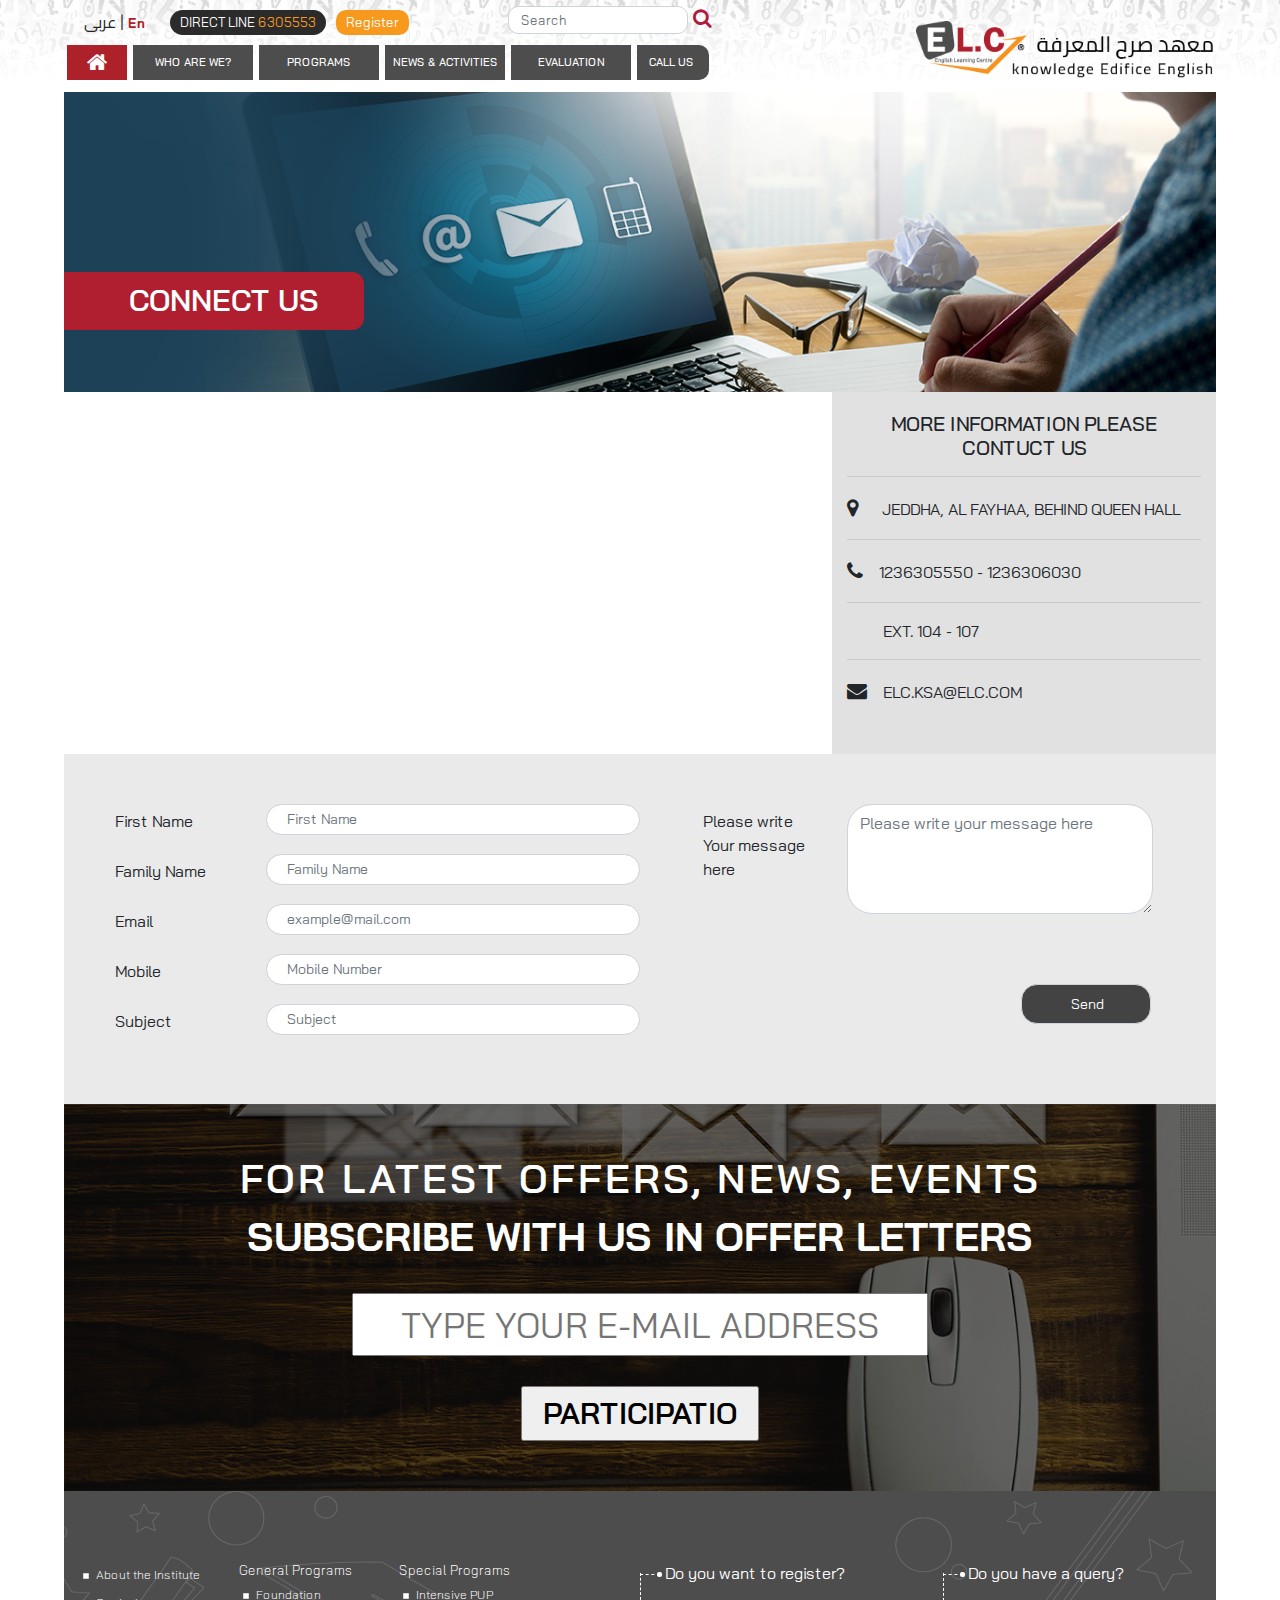
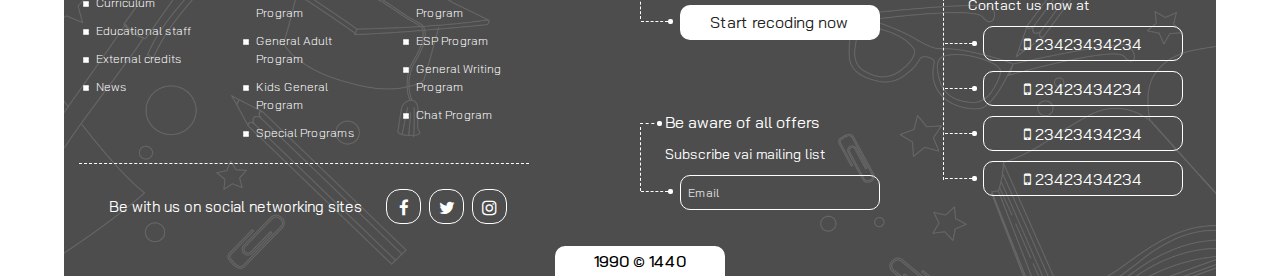
<file: contact.html>
<!doctype html>
<html lang="en">
<head>

    <meta charset="UTF-8">
    <meta name="viewport"
          content="width=device-width, user-scalable=no, initial-scale=1.0, maximum-scale=1.0, minimum-scale=1.0">
    <meta http-equiv="X-UA-Compatible" content="ie=edge">
    <title>EL.C.</title>
    <link href="https://fonts.googleapis.com/css?family=Bai+Jamjuree:300,400,600,700" rel="stylesheet" type="text/css">
    <link href="https://fonts.googleapis.com/css?family=Cairo:300,400,600,700" rel="stylesheet">
    <link rel="stylesheet" href="https://cdnjs.cloudflare.com/ajax/libs/font-awesome/4.7.0/css/font-awesome.min.css"
          type="text/css">
    <link rel="stylesheet" href="https://cdnjs.cloudflare.com/ajax/libs/twitter-bootstrap/4.1.3/css/bootstrap.min.css"
          type="text/css">
    <link rel="stylesheet" href="resources/css/common.css?css=635331" type="text/css">
    <link rel="stylesheet" href="resources/css/contact.css?css=123331" type="text/css">

    <!-- <link rel="stylesheet" href="resources/css/owl.carousel.min.css" type="text/css">
    <link rel="stylesheet" href="resources/css/owl.theme.default.min.css" type="text/css"> -->

    <script src="https://cdnjs.cloudflare.com/ajax/libs/jquery/3.3.1/jquery.min.js" type="text/javascript"></script>
    <script src="https://cdnjs.cloudflare.com/ajax/libs/twitter-bootstrap/4.1.3/js/bootstrap.min.js"
            type="text/javascript"></script>
    <!-- <script src="resources/js/owl.carousel.min.js" type="text/javascript"></script> -->

</head>
<body>
<header style="background-image: url('./resources/images/header.png')">
    <div class="base-container">
        <div class="inner-wrapper">
            <div class="section-left">
                <div class="upper-el">
                    <div class="section-left">
                        <div class="language-toggle">
                            <a class="lang-trigger Arabic-text">عربى</a> | <a class="lang-trigger _active">En</a>
                        </div>
                        <div class="hot-contact-wrapper">
                            <div class="phone">
                                <span class="key">DIRECT  LINE</span>
                                <span class="value">6305553</span>
                            </div>
                            <a href="register.html"><div class="email">Register</div></a>
                        </div>
                    </div>
                    <div class="section-right">
                        <div class="search-wrapper">
                            <input type="text" class="form-control search-input" placeholder="Search">
                            <a class="search-trigger"><i class="fa fa-search"></i></a>
                        </div>
                    </div>
                </div>
                <div class="lower-el">
                    <div class="nav-bar-wrapper">
                        <ul>
                            <li><a class="_active icon-nav" href="index.html"><i class="fa fa-home"></i></a></li>
                            <li><a class="nav" href="#">WHO ARE WE?</a></li>
                            <li><a class="nav" href="program.html">PROGRAMS</a></li>
                            <li><a class="nav" href="news.html">NEWS & ACTIVITIES</a></li>
                            <li><a class="nav" href="vote.html">EVALUATION</a></li>
                            <li><a class="end-point" href="contact.html">CALL US</a></li>
                        </ul>
                    </div>
                </div>
            </div>
            <div class="section-left-mobile">
                <div class="upper-el">
                    <div class="section-left-area">
                        <div class="language-toggle">
                            <a class="lang-trigger Arabic-text">عربى</a> | <a class="lang-trigger _active">En</a>
                        </div>
                        <div class="hot-contact-wrapper">
                            <div class="phone">
                                <span class="key">DIRECT  LINE</span>
                                <span class="value">6305553</span>
                            </div>
                            <div class="email">عربى</div>
                        </div>
                    </div>
                    <div class="section-right-area">
                        <div class="search-wrapper">
                            <input type="text" class="form-control search-input" placeholder="Search">
                            <a class="search-trigger"><i class="fa fa-search"></i></a>
                        </div>
                    </div>
                </div>
            </div>
            <div class="section-right">
                <div class="nav-wrapper">
                    <button onclick="toggleMobileNav()" type="button" class="btn btn-primary nav-trigger"><i class="fa fa-bars"></i></button>
                </div>
                <div class="brand-logo-wrapper">
                    <div class="brand-logo" style="background-image: url('./resources/images/logo.png')"></div>
                </div>
            </div>
        </div>
    </div>
</header>
<main>
    <!-- https://michalsnik.github.io/aos/   https://codepen.io/eksch/pen/xwdOeK -->
    <!-- <div class="container"> -->
        <div class="section-cover">
            <div class="contact-text">CONNECT US</div>
        </div>
        <div class="section-mapadd">
            <div class="container-fluid">
                <div class="row">
                    <div class="col-md-8 marpadzero" style="height:362px;">
                        <iframe src="https://www.google.com/maps/embed?pb=!1m14!1m8!1m3!1d29697.241815977544!2d39.20164283350154!3d21.50163900297032!3m2!1i1024!2i768!4f13.1!3m3!1m2!1s0x15c3ce5d85d90623%3A0x8ab97317f8e56aae!2sAl+Fayha&#39;a%2C+Jeddah+Saudi+Arabia!5e0!3m2!1sen!2sbd!4v1540151088078" width="100%" height="362" frameborder="0" style="border:0" allowfullscreen></iframe>
                    </div>
                    <div class="col-md-4" style="background:#e1e1e1;height:362px;">
                        <h5 style="padding-top: 20px;text-align: center;">MORE INFORMATION PLEASE CONTUCT US</h5>
                        <hr>
                        <p><span class="icon" style="font-size: 20px;"><i class="fa fa-map-marker"></i></span> &nbsp;&nbsp;&nbsp;&nbsp;&nbsp;JEDDHA, AL FAYHAA, BEHIND QUEEN HALL</p>
                        <hr>
                        <p><span class="icon" style="font-size: 20px;"><i class="fa fa-phone"></i></span>&nbsp;&nbsp;&nbsp;&nbsp;1236305550 - 1236306030</p>
                        <hr>
                        <p>&nbsp;&nbsp;&nbsp;&nbsp;&nbsp;&nbsp;&nbsp;&nbsp;&nbsp;EXT. 104 - 107</p>
                        <hr>
                        <p><span class="icon" style="font-size: 20px;"><i class="fa fa-envelope"></i></span>&nbsp;&nbsp;&nbsp;&nbsp;ELC.KSA@ELC.COM</p>
                        
                    </div>
                </div>
            </div>
        </div>
        <div class="section-ctform">
             <div class="container-fluid">
                    <form method="" action="">
                        <div class="row">
                            <div class="col-md-6 marpadzero">
                                <div class="form-group row">
                                    <div class="col-sm-1"></div>
                                    <label class="col-sm-3 col-form-label col-form-label-sm">First Name</label>
                                    <div class="col-sm-8">
                                        <input type="text" class="form-control form-control-sm" placeholder="First Name">
                                    </div>
                                </div>
                                <div class="form-group row"> 
                                <div class="col-sm-1"></div>   
                                    <label class="col-sm-3 col-form-label col-form-label-sm">Family Name</label>
                                    <div class="col-sm-8">
                                        <input type="text" class="form-control form-control-sm" placeholder="Family Name">
                                    </div>
                                </div>
                                <div class="form-group row"> 
                                <div class="col-sm-1"></div>   
                                    <label class="col-sm-3 col-form-label col-form-label-sm">Email</label>
                                    <div class="col-sm-8">
                                        <input type="email" class="form-control form-control-sm" placeholder="example@mail.com">
                                    </div>
                                </div>
                                <div class="form-group row">
                                <div class="col-sm-1"></div>    
                                    <label class="col-sm-3 col-form-label col-form-label-sm">Mobile</label>
                                    <div class="col-sm-8">
                                        <input type="text" class="form-control form-control-sm" placeholder="Mobile Number">
                                    </div>
                                </div>
                                <div class="form-group row"> 
                                <div class="col-sm-1"></div>   
                                    <label class="col-sm-3 col-form-label col-form-label-sm">Subject</label>
                                    <div class="col-sm-8">
                                        <input type="text" class="form-control form-control-sm" placeholder="Subject">
                                    </div>
                                </div>
                            </div>

                            <div class="col-md-6 marpadzero">
                                <div class="form-group row marpadzero"> 
                                    <div class="col-sm-1"></div>   
                                        <label class="col-sm-3 col-form-label col-form-label-sm">Please write Your message here</label>
                                        <div class="col-sm-7">
                                            <textarea style="border-radius: 25px;" placeholder="Please write your message here" class="form-control" rows="4"></textarea>
                                    </div>
                                </div>
                                <div class="form-group row marpadzero"> 
                                    <div class="col-sm-8" style="height: 110px;"></div> 
                                    <div class="col-sm-4" style="height: 110px;margin-left: -18px;">  
                                        <input type="submit" value="Send" class="form-control form-control-sm subbutton2">
                                    </div>    
                                </div>
                            </div>
                        </div>
                            
                        
                    </form>
                </div>
            </div>
        </div>
        <div class="section-footer">
            <div class="sfoverlay">
                <div class="sftext">
                    <h1 class="sfmainhed">FOR LATEST OFFERS, NEWS, EVENTS</h1>
                    <h1 class="sfseched">SUBSCRIBE WITH US IN OFFER LETTERS</h1>
                    <form method="" action="">
                        <input type="text" name="subiscribe" placeholder="TYPE YOUR E-MAIL ADDRESS" class="subinput">
                        <br>
                        <input type="submit" value="PARTICIPATIO" class="subbutton">
                    </form>
                </div>
            </div>
        </div>
</main>
<div class="footerd">
    <footer style="background-image: url('./resources/images/footer.png')">

        <div class="container-fluid">
            <div class="footer-inner-wrapper">
                <div class="row">
                    <div class="col-md-5">
                        <div class="left-menu">
                            <div class="inner-upper-section">
                                <div class="row">
                                    <div class="col-md-4">
                                        <!--<div class="column-header">General Programs</div>-->
                                        <ul class="menu-column">
                                            <li><a href="#">About the Institute</a></li>
                                            <li><a href="#">Curriculum</a></li>
                                            <li><a href="#">Educational staff</a></li>
                                            <li><a href="#">External credits</a></li>
                                            <li><a href="#">News</a></li>
                                        </ul>
                                    </div>
                                    <div class="col-md-4">
                                        <div class="column-header">General Programs</div>
                                        <ul class="menu-column">
                                            <li><a href="#">Foundation Program</a></li>
                                            <li><a href="#">General Adult Program</a></li>
                                            <li><a href="#">Kids General Program</a></li>
                                            <li><a href="#">Special Programs</a></li>
                                        </ul>
                                    </div>
                                    <div class="col-md-4">
                                        <div class="column-header">Special Programs</div>
                                        <ul class="menu-column">
                                            <li><a href="#">Intensive PUP Program</a></li>
                                            <li><a href="#">ESP Program</a></li>
                                            <li><a href="#">General Writing Program</a></li>
                                            <li><a href="#">Chat Program</a></li>
                                        </ul>
                                    </div>
                                </div>
                            </div>
                            <div class="inner-bottom-section">
                                <div class="inline-group">
                                    <div class="text-line">Be with us on social networking sites</div>
                                    <div class="social-btn-group">
                                        <div class="each-button"><i class="fa fa-facebook" aria-hidden="true"></i></div>
                                        <div class="each-button"><i class="fa fa-twitter" aria-hidden="true"></i></div>
                                        <div class="each-button"><i class="fa fa-instagram" aria-hidden="true"></i></div>
                                    </div>
                                </div>
                            </div>
                        </div>
                    </div>
                    <div class="col-md-1"></div>
                    <div class="col-md-6">
                        <div class="row">
                            <div class="right-menu">
                                <div class="row">
                                    <div class="col-md-6">
                                        <div class="upper-section">
                                            <div class="tree-view-wrapper">
                                                <div class="title">Do you want to register?</div>
                                                <div class="child-wrapper">
                                                    <div class="each-child solid">Start recoding now</div>
                                                </div>
                                            </div>

                                        </div>
                                        <div class="lower-section">
                                            <div class="tree-view-wrapper">
                                                <div class="title">Be aware of all offers</div>
                                                <div class="child-wrapper">
                                                    <div class="child-header">Subscribe vai mailing list</div>
                                                    <div class="each-child search">
                                                        <input type="text" placeholder="Email" class="form-group email-box">
                                                    </div>
                                                </div>
                                            </div>
                                        </div>
                                    </div>
                                    <div class="col-md-6">
                                        <div class="contact-tree">
                                            <div class="tree-view-wrapper">
                                                <div class="title">Do you have a query?</div>
                                                <div class="child-wrapper">
                                                    <div class="child-header">Contact us now at</div>
                                                    <div class="each-child circle"><i class="fa fa-mobile"
                                                                                      aria-hidden="true"></i> 23423434234
                                                    </div>
                                                    <div class="each-child circle"><i class="fa fa-mobile"
                                                                                      aria-hidden="true"></i> 23423434234
                                                    </div>
                                                    <div class="each-child circle"><i class="fa fa-mobile"
                                                                                      aria-hidden="true"></i> 23423434234
                                                    </div>
                                                    <div class="each-child circle"><i class="fa fa-mobile"
                                                                                      aria-hidden="true"></i> 23423434234
                                                    </div>
                                                </div>
                                            </div>
                                        </div>
                                    </div>
                                </div>
                            </div>
                        </div>
                    </div>
                </div>
            </div>
        </div>

        <div class="bottom-wrapper">
            <div class="web-info">1990 &#169; 1440</div>
        </div>
    </footer>
</div>
<!-- mobile nav start -->
<div class="mobile-nav">
    <a onclick="toggleMobileNav()" class="close-button"><i class="fa fa-times"></i></a>
    <ul>
        <li>
            <a href="index.html">
                <span class="icon"><i class="fa fa-home"></i></span>
                <span class="titme">Home</span>
            </a>
        </li>
        <li>
            <a href="#">
                <span class="icon"><i class="fa fa-question-circle"></i></span>
                <span class="titme">WHO WE ARE?</span>
            </a>
        </li>
        <li>
            <a href="program.html">
                <span class="icon"><i class="fa fa-tasks"></i></span>
                <span class="titme">PROGRAMS</span>
            </a>
        </li>
        <li>
            <a href="news.html">
                <span class="icon"><i class="fa fa-newspaper-o"></i></span>
                <span class="titme">NEWS & ACTIVITIES</span>
            </a>
        </li>
        <li>
            <a href="vote.html">
                <span class="icon"><i class="fa fa-image"></i></span>
                <span class="titme">EVALUATION</span>
            </a>
        </li>
        <li>
            <a href="contact.html">
                <span class="icon"><i class="fa fa-phone"></i></span>
                <span class="titme">CALL US</span>
            </a>
        </li>
    </ul>
</div>

<script>
    
    function toggleMobileNav() {
        var target = $('.mobile-nav');
        if(target.hasClass("_active")){
            target.removeClass('_active');
        }else{
            target.addClass('_active');
        }
    }

</script>
</body>
</html>
</file>
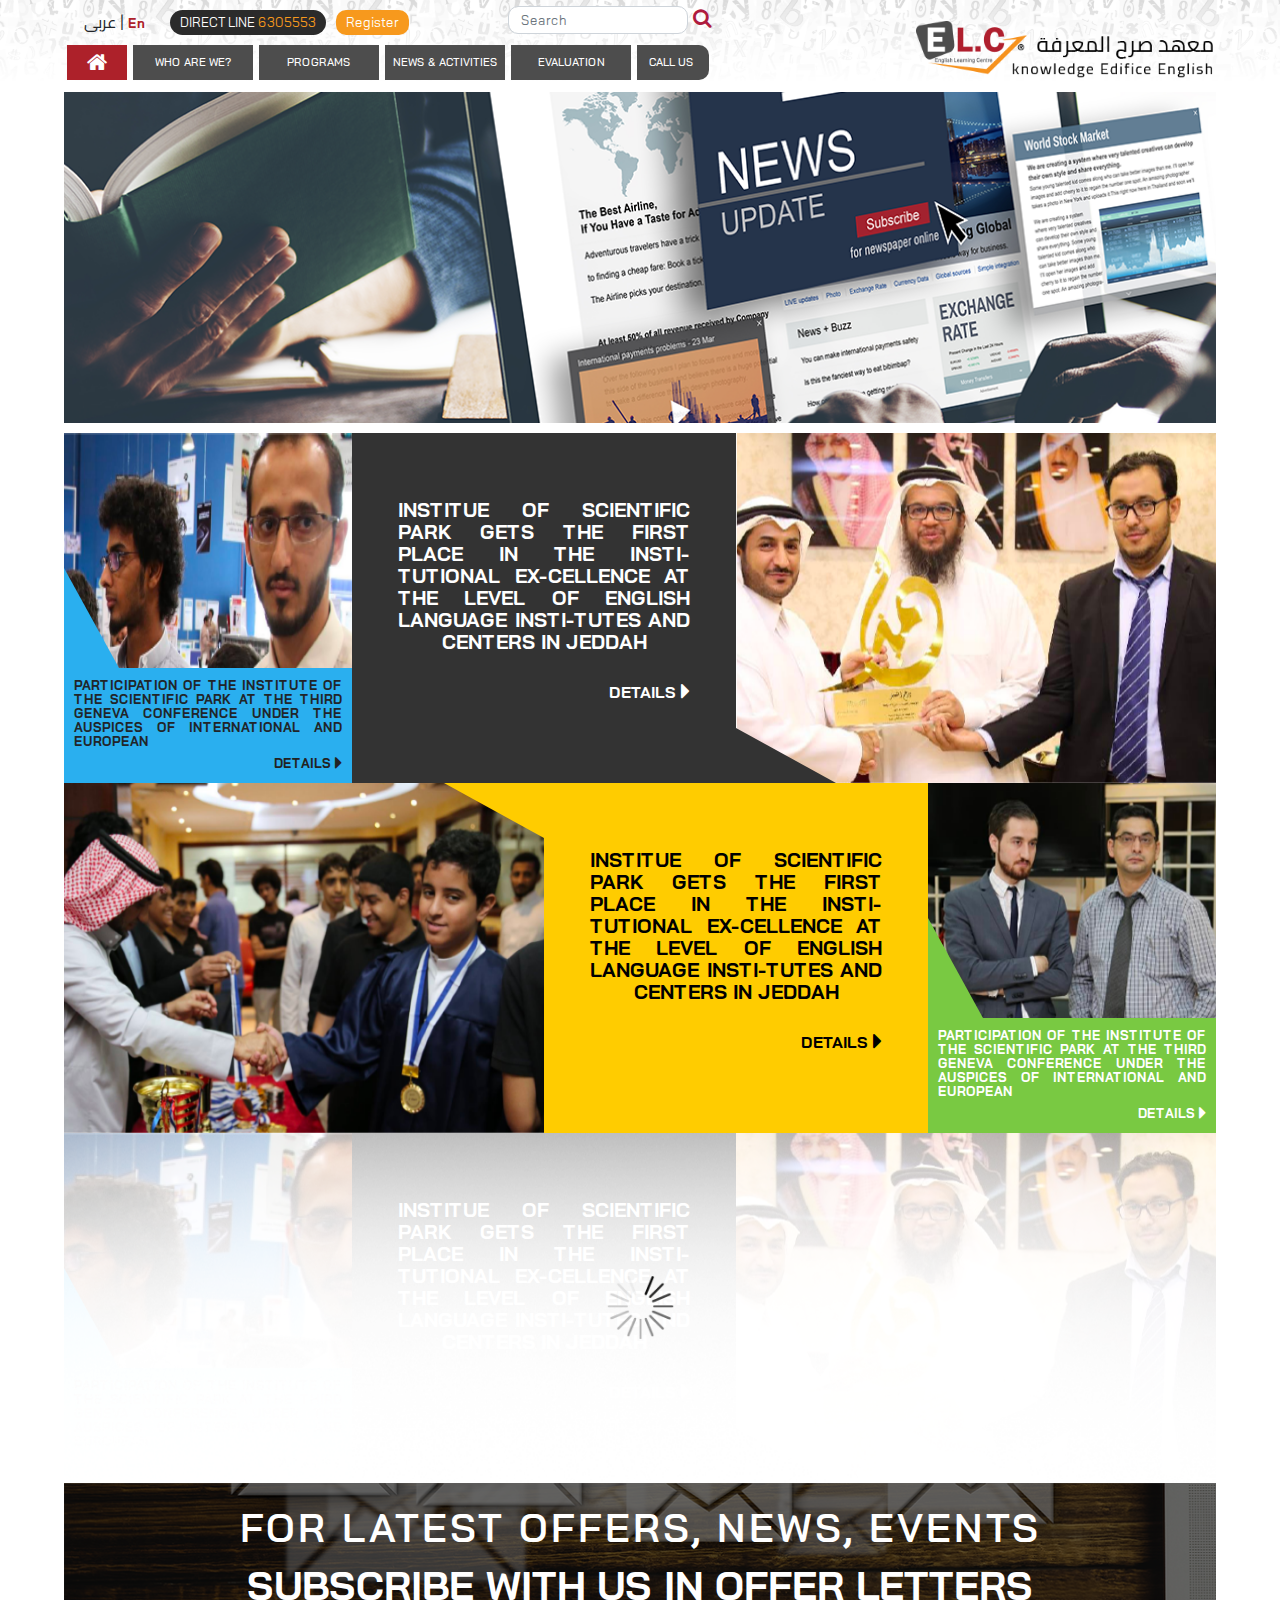
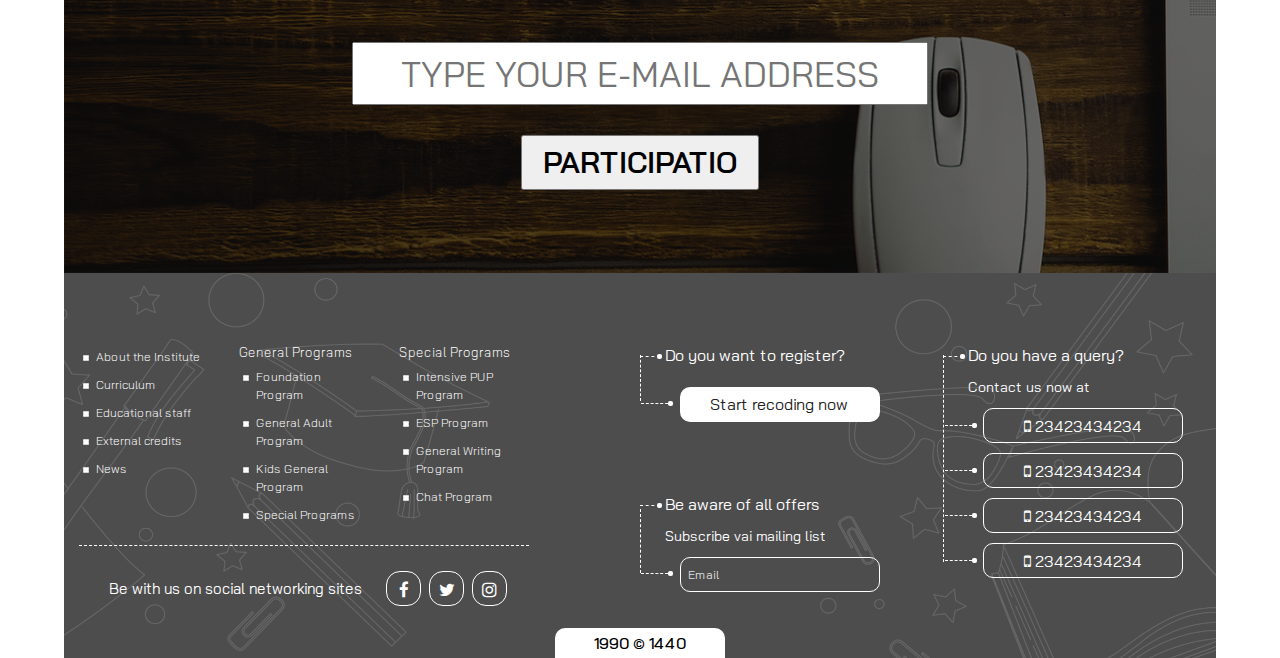
<file: news.html>
<!doctype html>
<html lang="en">
<head>

    <meta charset="UTF-8">
    <meta name="viewport"
          content="width=device-width, user-scalable=no, initial-scale=1.0, maximum-scale=1.0, minimum-scale=1.0">
    <meta http-equiv="X-UA-Compatible" content="ie=edge">
    <title>EL.C.</title>
    <link href="https://fonts.googleapis.com/css?family=Bai+Jamjuree:300,400,600,700" rel="stylesheet" type="text/css">
    <link href="https://fonts.googleapis.com/css?family=Cairo:300,400,600,700" rel="stylesheet">
    <link rel="stylesheet" href="https://cdnjs.cloudflare.com/ajax/libs/font-awesome/4.7.0/css/font-awesome.min.css"
          type="text/css">
    <link rel="stylesheet" href="https://cdnjs.cloudflare.com/ajax/libs/twitter-bootstrap/4.1.3/css/bootstrap.min.css"
          type="text/css">
    <link rel="stylesheet" href="resources/css/common.css?css=635331" type="text/css">
    <link rel="stylesheet" href="resources/css/news.css?css=123331" type="text/css">

    <link rel="stylesheet" href="resources/css/owl.carousel.min.css" type="text/css">
    <link rel="stylesheet" href="resources/css/owl.theme.default.min.css" type="text/css">

    <script src="https://cdnjs.cloudflare.com/ajax/libs/jquery/3.3.1/jquery.min.js" type="text/javascript"></script>
    <script src="https://cdnjs.cloudflare.com/ajax/libs/twitter-bootstrap/4.1.3/js/bootstrap.min.js"
            type="text/javascript"></script>
    <script src="resources/js/owl.carousel.min.js" type="text/javascript"></script>

</head>
<body>
<header style="background-image: url('./resources/images/header.png')">
    <div class="base-container">
        <div class="inner-wrapper">
            <div class="section-left">
                <div class="upper-el">
                    <div class="section-left">
                        <div class="language-toggle">
                            <a class="lang-trigger Arabic-text">عربى</a> | <a class="lang-trigger _active">En</a>
                        </div>
                        <div class="hot-contact-wrapper">
                            <div class="phone">
                                <span class="key">DIRECT  LINE</span>
                                <span class="value">6305553</span>
                            </div>
                            <a href="register.html"><div class="email">Register</div></a>
                        </div>
                    </div>
                    <div class="section-right">
                        <div class="search-wrapper">
                            <input type="text" class="form-control search-input" placeholder="Search">
                            <a class="search-trigger"><i class="fa fa-search"></i></a>
                        </div>
                    </div>
                </div>
                <div class="lower-el">
                    <div class="nav-bar-wrapper">
                        <ul>
                            <li><a class="_active icon-nav" href="index.html"><i class="fa fa-home"></i></a></li>
                            <li><a class="nav" href="#">WHO ARE WE?</a></li>
                            <li><a class="nav" href="program.html">PROGRAMS</a></li>
                            <li><a class="nav" href="news.html">NEWS & ACTIVITIES</a></li>
                            <li><a class="nav" href="vote.html">EVALUATION</a></li>
                            <li><a class="end-point" href="contact.html">CALL US</a></li>
                        </ul>
                    </div>
                </div>
            </div>
            <div class="section-left-mobile">
                <div class="upper-el">
                    <div class="section-left-area">
                        <div class="language-toggle">
                            <a class="lang-trigger Arabic-text">عربى</a> | <a class="lang-trigger _active">En</a>
                        </div>
                        <div class="hot-contact-wrapper">
                            <div class="phone">
                                <span class="key">DIRECT  LINE</span>
                                <span class="value">6305553</span>
                            </div>
                            <div class="email">عربى</div>
                        </div>
                    </div>
                    <div class="section-right-area">
                        <div class="search-wrapper">
                            <input type="text" class="form-control search-input" placeholder="Search">
                            <a class="search-trigger"><i class="fa fa-search"></i></a>
                        </div>
                    </div>
                </div>
            </div>
            <div class="section-right">
                <div class="nav-wrapper">
                    <button onclick="toggleMobileNav()" type="button" class="btn btn-primary nav-trigger"><i class="fa fa-bars"></i></button>
                </div>
                <div class="brand-logo-wrapper">
                    <div class="brand-logo" style="background-image: url('./resources/images/logo.png')"></div>
                </div>
            </div>
        </div>
    </div>
</header>
<main>
    
        <div class="section-cover">
            <!-- <div class="cover-text">
                <p class="headone">WE SHARED YOUR EXPERIENCE WITH</p>
                <p class="headtwo">Get an extra 15-day course</p>
                
            </div> -->
        </div>
        <div style="width:100%;height:10px;"></div>
        <div class="container-fluid">
            <div class="row">
                <div class="col-md-3 secone">
                    <div class="owl-carousel owl-theme" id="news-slide-1">
                        <div class="item1" style="background-image: url(resources/images/news/1.png);"></div>
                        <div class="item1" style="background-image: url(resources/images/news/2.png);"></div>
                        <div class="item1" style="background-image: url(resources/images/news/3.png);"></div>
                        <div class="item1" style="background-image: url(resources/images/news/4.png);"></div>
                    </div>
                    <div class="seconeincnt">
                        <p class="seconeincnttext">PARTICIPATION OF THE INSTITUTE OF THE SCIENTIFIC PARK AT THE THIRD GENEVA CONFERENCE UNDER THE AUSPICES OF INTERNATIONAL AND EUROPEAN</p>
                        <a class="adetail" href="#">DETAILS <i class="fa fa-caret-right"></i></a>
                    </div>

                    <div class="hovoverlayer red">
                        <div class="inner">
                            <i class="fa fa-clock-o"></i>
                            <br>
                            <br>
                            <a href="#">Read More...</a>
                        </div>
                    </div>

                </div>
                <div class="col-md-4 sectwo">
                    <p class="sectwotext">INSTITUE OF SCIENTIFIC PARK GETS THE FIRST PLACE IN THE INSTI-TUTIONAL EX-CELLENCE AT THE LEVEL OF ENGLISH LANGUAGE INSTI-TUTES AND CENTERS IN JEDDAH</p>
                    <a class="twodetail" href="#">DETAILS <i class="fa fa-caret-right"></i></a>
                </div>
                <div class="col-md-5 secthree">
                    <div class="owl-carousel owl-theme" id="news-slide-2">
                        <div class="item1" style="background-image: url(resources/images/news/6.png);"></div>
                        <div class="item1" style="background-image: url(resources/images/news/5.png);"></div>
                        <div class="item1" style="background-image: url(resources/images/news/4.png);"></div>
                        <div class="item1" style="background-image: url(resources/images/news/3.png);"></div>
                    </div>

                    <div class="hovoverlayer yellow">
                        <div class="inner">
                            <i class="fa fa-leanpub"></i>
                            <br>
                            <br>
                            <a href="#">Read More...</a>
                        </div>
                    </div>

                </div>
            </div>
            <div class="row">
                <div class="col-md-5 secrowone">
                    <div class="owl-carousel owl-theme" id="news-slide-3">
                        <div class="item1" style="background-image: url(resources/images/news/5.png);"></div>
                        <div class="item1" style="background-image: url(resources/images/news/6.png);"></div>
                        <div class="item1" style="background-image: url(resources/images/news/1.png);"></div>
                        <div class="item1" style="background-image: url(resources/images/news/2.png);"></div>
                    </div>

                    <div class="hovoverlayer blue">
                        <div class="inner">
                            <i class="fa fa-graduation-cap"></i>
                            <br>
                            <br>
                            <a href="#">Read More...</a>
                        </div>
                    </div>

                </div>
                <div class="col-md-4 secrowtwo">
                    <p class="sectwotext">INSTITUE OF SCIENTIFIC PARK GETS THE FIRST PLACE IN THE INSTI-TUTIONAL EX-CELLENCE AT THE LEVEL OF ENGLISH LANGUAGE INSTI-TUTES AND CENTERS IN JEDDAH</p>
                    <a class="twodetail" href="#">DETAILS <i class="fa fa-caret-right"></i></a>
                </div>
                <div class="col-md-3 secrowthree">
                    <div class="owl-carousel owl-theme" id="news-slide-4">
                        <div class="item1" style="background-image: url(resources/images/news/4.png);"></div>
                        <div class="item1" style="background-image: url(resources/images/news/3.png);"></div>
                        <div class="item1" style="background-image: url(resources/images/news/2.png);"></div>
                        <div class="item1" style="background-image: url(resources/images/news/1.png);"></div>
                    </div>

                    <div class="hovoverlayer gray">
                        <div class="inner">
                            <i class="fa fa-certificate"></i>
                            <br>
                            <br>
                            <a href="#">Read More...</a>
                        </div>
                    </div>

                    <div class="secrowthreeincnt">
                        <p class="secrowthreeincnttext">PARTICIPATION OF THE INSTITUTE OF THE SCIENTIFIC PARK AT THE THIRD GENEVA CONFERENCE UNDER THE AUSPICES OF INTERNATIONAL AND EUROPEAN</p>
                        <a class="secrowthreedetail" href="#">DETAILS <i class="fa fa-caret-right"></i></a>
                    </div>
                </div>
            </div>
            <div class="row">

                <div class="col-md-3 secone1">
                    <div class="seconeincnt1">
                        <p class="seconeincnttext1">PARTICIPATION OF THE INSTITUTE OF THE SCIENTIFIC PARK AT THE THIRD GENEVA CONFERENCE UNDER THE AUSPICES OF INTERNATIONAL AND EUROPEAN</p>
                        <a class="adetail1" href="#">DETAILS <i class="fa fa-caret-right"></i></a>
                    </div>
                </div>
                <div class="col-md-4 sectwo1">
                    <p class="sectwotext1">INSTITUE OF SCIENTIFIC PARK GETS THE FIRST PLACE IN THE INSTI-TUTIONAL EX-CELLENCE AT THE LEVEL OF ENGLISH LANGUAGE INSTI-TUTES AND CENTERS IN JEDDAH</p>
                    <a class="twodetail1" href="#">DETAILS <i class="fa fa-caret-right"></i></a>
                </div>
                <div class="col-md-5 secthree1"></div>
                <div class="secoverlayer"></div>
            </div>
            
        </div>
        
        <div class="section-footer">
            <div class="sfoverlay">
                <div class="sftext">
                    <h1 class="sfmainhed">FOR LATEST OFFERS, NEWS, EVENTS</h1>
                    <h1 class="sfseched">SUBSCRIBE WITH US IN OFFER LETTERS</h1>
                    <form method="" action="">
                        <input type="text" name="subiscribe" placeholder="TYPE YOUR E-MAIL ADDRESS" class="subinput">
                        <br>
                        <input type="submit" value="PARTICIPATIO" class="subbutton">
                    </form>
                </div>
            </div>
        </div>
   
</main>
<div class="footerd">
    <footer style="background-image: url('./resources/images/footer.png')">

        <div class="container-fluid">
            <div class="footer-inner-wrapper">
                <div class="row">
                    <div class="col-lg-5">
                        <div class="left-menu">
                            <div class="inner-upper-section">
                                <div class="row">
                                    <div class="col-lg-4">
                                        <!--<div class="column-header">General Programs</div>-->
                                        <ul class="menu-column">
                                            <li><a href="#">About the Institute</a></li>
                                            <li><a href="#">Curriculum</a></li>
                                            <li><a href="#">Educational staff</a></li>
                                            <li><a href="#">External credits</a></li>
                                            <li><a href="#">News</a></li>
                                        </ul>
                                    </div>
                                    <div class="col-lg-4">
                                        <div class="column-header">General Programs</div>
                                        <ul class="menu-column">
                                            <li><a href="#">Foundation Program</a></li>
                                            <li><a href="#">General Adult Program</a></li>
                                            <li><a href="#">Kids General Program</a></li>
                                            <li><a href="#">Special Programs</a></li>
                                        </ul>
                                    </div>
                                    <div class="col-lg-4">
                                        <div class="column-header">Special Programs</div>
                                        <ul class="menu-column">
                                            <li><a href="#">Intensive PUP Program</a></li>
                                            <li><a href="#">ESP Program</a></li>
                                            <li><a href="#">General Writing Program</a></li>
                                            <li><a href="#">Chat Program</a></li>
                                        </ul>
                                    </div>
                                </div>
                            </div>
                            <div class="inner-bottom-section">
                                <div class="inline-group">
                                    <div class="text-line">Be with us on social networking sites</div>
                                    <div class="social-btn-group">
                                        <div class="each-button"><i class="fa fa-facebook" aria-hidden="true"></i></div>
                                        <div class="each-button"><i class="fa fa-twitter" aria-hidden="true"></i></div>
                                        <div class="each-button"><i class="fa fa-instagram" aria-hidden="true"></i></div>
                                    </div>
                                </div>
                            </div>
                        </div>
                    </div>
                    <div class="col-lg-1"></div>
                    <div class="col-lg-6">
                        <div class="row">
                            <div class="right-menu">
                                <div class="row">
                                    <div class="col-lg-6">
                                        <div class="upper-section">
                                            <div class="tree-view-wrapper">
                                                <div class="title">Do you want to register?</div>
                                                <div class="child-wrapper">
                                                    <div class="each-child solid">Start recoding now</div>
                                                </div>
                                            </div>

                                        </div>
                                        <div class="lower-section">
                                            <div class="tree-view-wrapper">
                                                <div class="title">Be aware of all offers</div>
                                                <div class="child-wrapper">
                                                    <div class="child-header">Subscribe vai mailing list</div>
                                                    <div class="each-child search">
                                                        <input type="text" placeholder="Email" class="form-group email-box">
                                                    </div>
                                                </div>
                                            </div>
                                        </div>
                                    </div>
                                    <div class="col-lg-6">
                                        <div class="contact-tree">
                                            <div class="tree-view-wrapper">
                                                <div class="title">Do you have a query?</div>
                                                <div class="child-wrapper">
                                                    <div class="child-header">Contact us now at</div>
                                                    <div class="each-child circle"><i class="fa fa-mobile"
                                                                                      aria-hidden="true"></i> 23423434234
                                                    </div>
                                                    <div class="each-child circle"><i class="fa fa-mobile"
                                                                                      aria-hidden="true"></i> 23423434234
                                                    </div>
                                                    <div class="each-child circle"><i class="fa fa-mobile"
                                                                                      aria-hidden="true"></i> 23423434234
                                                    </div>
                                                    <div class="each-child circle"><i class="fa fa-mobile"
                                                                                      aria-hidden="true"></i> 23423434234
                                                    </div>
                                                </div>
                                            </div>
                                        </div>
                                    </div>
                                </div>
                            </div>
                        </div>
                    </div>
                </div>
            </div>
        </div>

        <div class="bottom-wrapper">
            <div class="web-info">1990 &#169; 1440</div>
        </div>
    </footer>
</div>
<!-- mobile nav start -->
<div class="mobile-nav">
    <a onclick="toggleMobileNav()" class="close-button"><i class="fa fa-times"></i></a>
    <ul>
        <li>
            <a href="index.html">
                <span class="icon"><i class="fa fa-home"></i></span>
                <span class="titme">Home</span>
            </a>
        </li>
        <li>
            <a href="#">
                <span class="icon"><i class="fa fa-question-circle"></i></span>
                <span class="titme">WHO WE ARE?</span>
            </a>
        </li>
        <li>
            <a href="program.html">
                <span class="icon"><i class="fa fa-tasks"></i></span>
                <span class="titme">PROGRAMS</span>
            </a>
        </li>
        <li>
            <a href="news.html">
                <span class="icon"><i class="fa fa-newspaper-o"></i></span>
                <span class="titme">NEWS & ACTIVITIES</span>
            </a>
        </li>
        <li>
            <a href="vote.html">
                <span class="icon"><i class="fa fa-image"></i></span>
                <span class="titme">EVALUATION</span>
            </a>
        </li>
        <li>
            <a href="contact.html">
                <span class="icon"><i class="fa fa-phone"></i></span>
                <span class="titme">CALL US</span>
            </a>
        </li>
    </ul>
</div>

<script>
    $(function () {
        $('#news-slide-1').owlCarousel({
            loop: true,
            autoplay: true,
            nav: false,
            dots: false,
            autoplaySpeed: 1000,
            autoplayTimeout:3000,
            items: 1
        });
        $('#news-slide-2').owlCarousel({
            loop: true,
            autoplay: true,
            nav: false,
            dots: false,
            rtl: true,
            autoplaySpeed: 1000,
            autoplayTimeout:1500,
            items: 1
        });
        $('#news-slide-3').owlCarousel({
            loop: true,
            autoplay: true,
            nav: false,
            dots: false,
            rtl: true,
            autoplaySpeed: 1000,
            autoplayTimeout:2000,
            items: 1
        });
        $('#news-slide-4').owlCarousel({
            loop: true,
            autoplay: true,
            nav: false,
            dots: false,
            autoplaySpeed: 1000,
            autoplayTimeout:4000,
            items: 1
        });
    });

    function toggleMobileNav() {
        var target = $('.mobile-nav');
        if(target.hasClass("_active")){
            target.removeClass('_active');
        }else{
            target.addClass('_active');
        }
    }

</script>
</body>
</html>
</file>
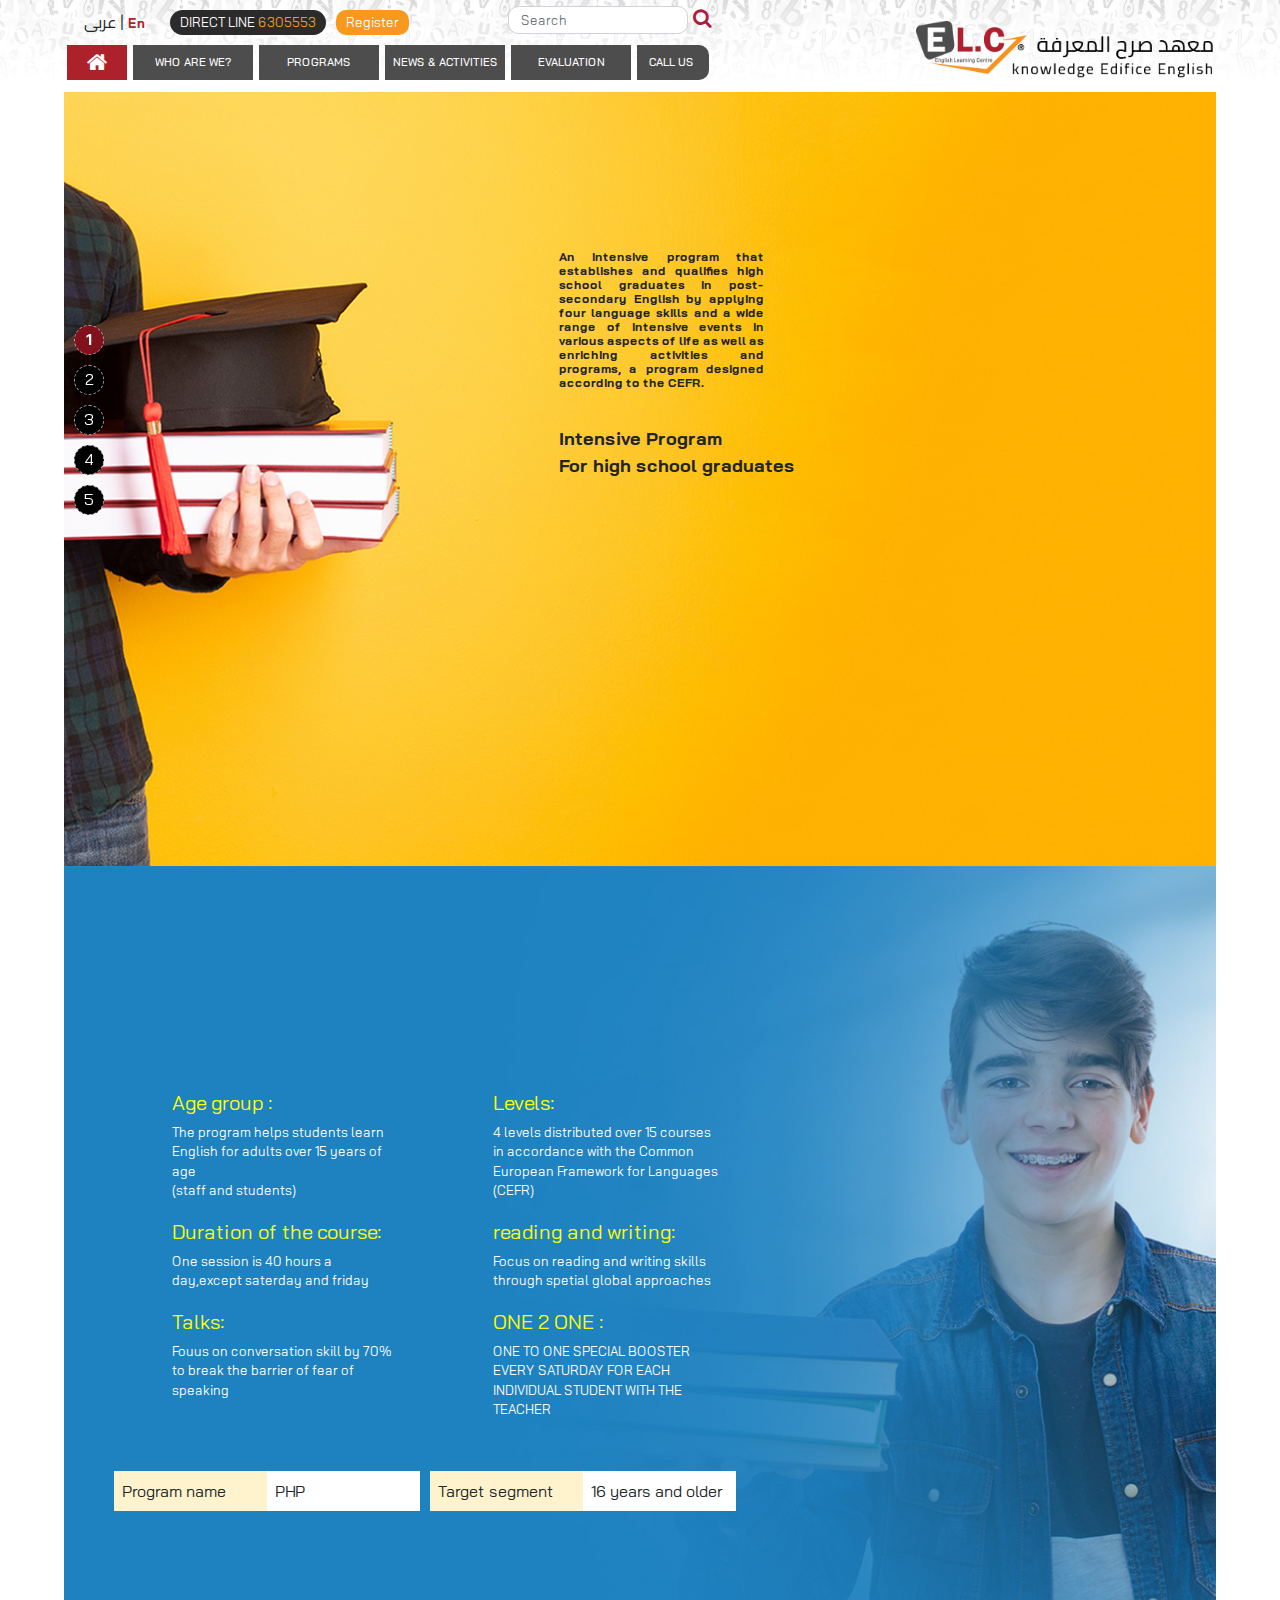
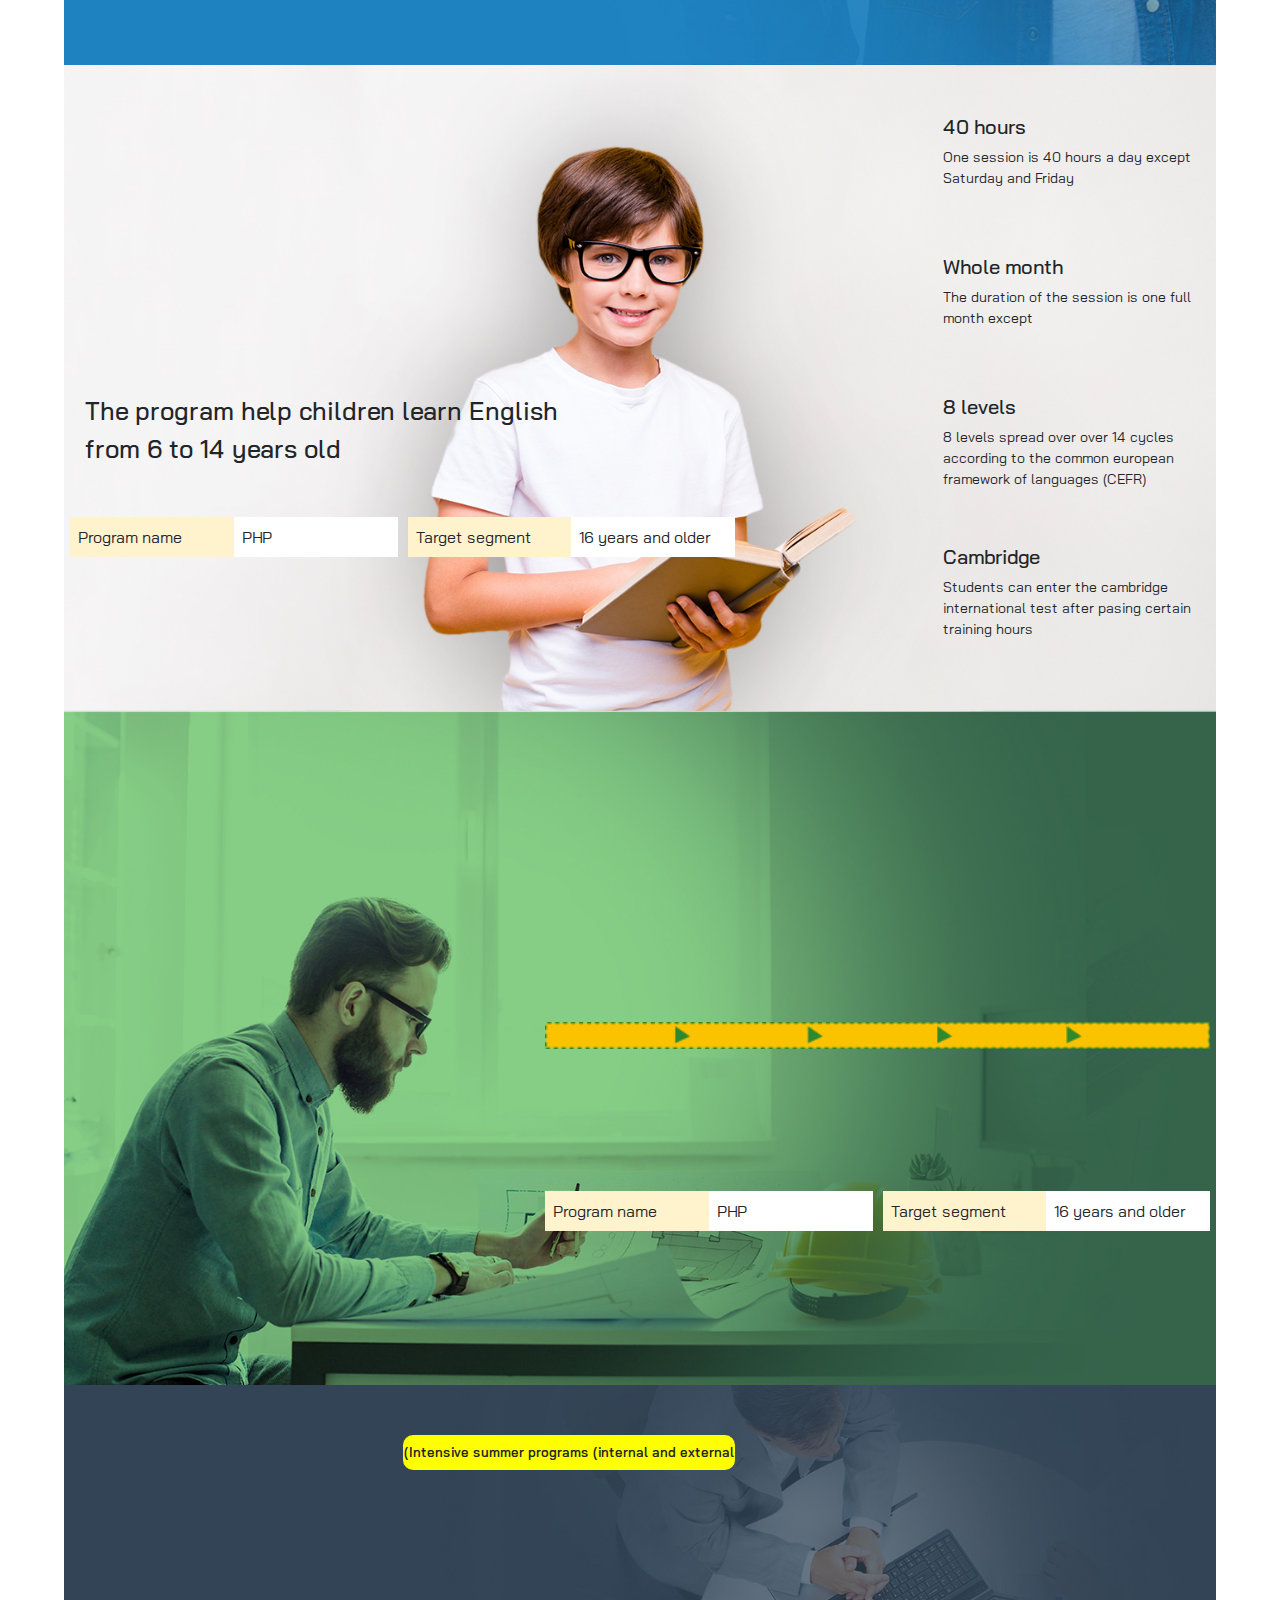
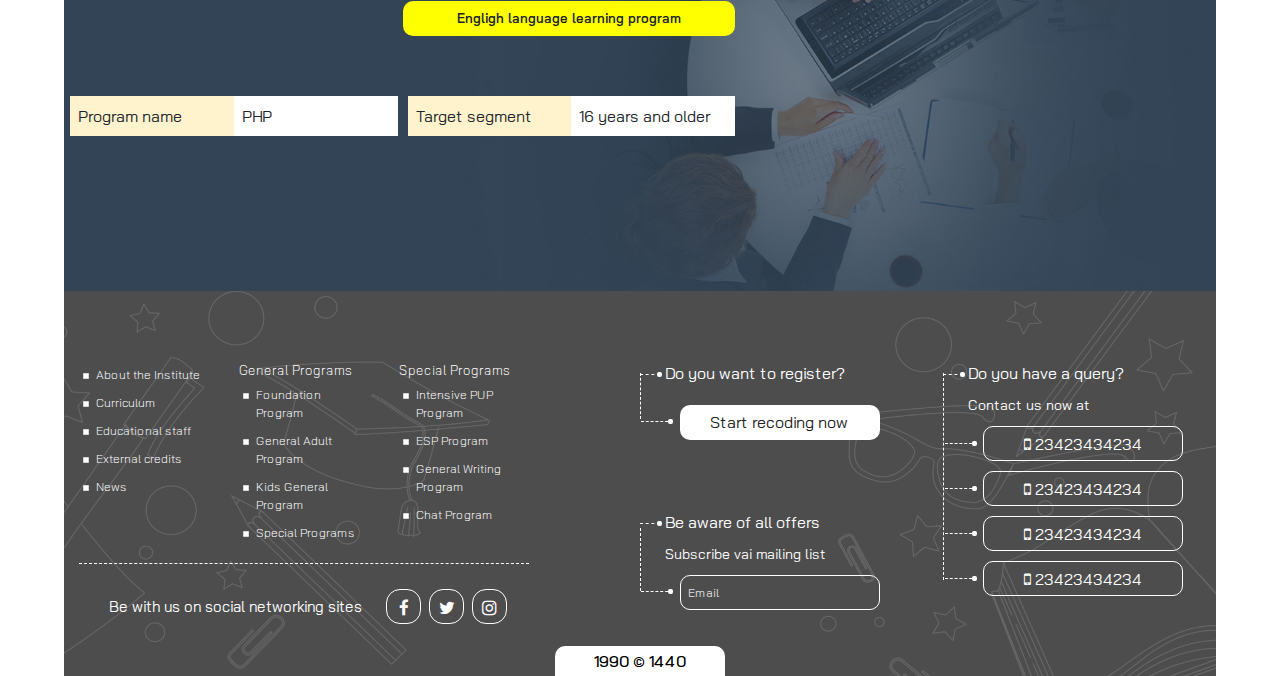
<file: program.html>
<!doctype html>
<html lang="en">
<head>

    <meta charset="UTF-8">
    <meta name="viewport"
          content="width=device-width, user-scalable=no, initial-scale=1.0, maximum-scale=1.0, minimum-scale=1.0">
    <meta http-equiv="X-UA-Compatible" content="ie=edge">
    <title>EL.C.</title>
    <link href="https://fonts.googleapis.com/css?family=Bai+Jamjuree:300,400,600,700" rel="stylesheet" type="text/css">
    <link href="https://fonts.googleapis.com/css?family=Cairo:300,400,600,700" rel="stylesheet">
    <link rel="stylesheet" href="https://cdnjs.cloudflare.com/ajax/libs/font-awesome/4.7.0/css/font-awesome.min.css"
          type="text/css">
    <link rel="stylesheet" href="https://cdnjs.cloudflare.com/ajax/libs/twitter-bootstrap/4.1.3/css/bootstrap.min.css"
          type="text/css">
    <link rel="stylesheet" href="resources/css/common.css?css=635331" type="text/css">
    <link rel="stylesheet" href="resources/css/program.css?css=123331" type="text/css">
    <link rel="stylesheet" href="resources/css/animations-it.css" type="text/css">
    <!-- <link rel="stylesheet" href="resources/css/owl.carousel.min.css" type="text/css">
    <link rel="stylesheet" href="resources/css/owl.theme.default.min.css" type="text/css"> -->

    <script src="https://cdnjs.cloudflare.com/ajax/libs/jquery/3.3.1/jquery.min.js" type="text/javascript"></script>
    <script src="https://cdnjs.cloudflare.com/ajax/libs/twitter-bootstrap/4.1.3/js/bootstrap.min.js"
            type="text/javascript"></script>
    <!-- <script src="resources/js/owl.carousel.min.js" type="text/javascript"></script> -->

</head>
<body data-spy="scroll" data-target=".navbar" data-offset="300">

<nav class="navbar navbar-dark menufix">  
  <ul class="navbar-nav navul">
    <li class="nav-item">
      <a class="nav-link" href="#section1">1</a>
    </li>
    <li class="nav-item">
      <a class="nav-link" href="#section2">2</a>
    </li>
    <li class="nav-item">
      <a class="nav-link" href="#section3">3</a>
    </li>
    <li class="nav-item">
      <a class="nav-link" href="#section4">4</a>
    </li>
    <li class="nav-item">
      <a class="nav-link" href="#section5">5</a>
    </li>
  </ul>
</nav>

<header style="background-image: url('./resources/images/header.png')">
    <div class="base-container">
        <div class="inner-wrapper">
            <div class="section-left">
                <div class="upper-el">
                    <div class="section-left">
                        <div class="language-toggle">
                            <a class="lang-trigger Arabic-text">عربى</a> | <a class="lang-trigger _active">En</a>
                        </div>
                        <div class="hot-contact-wrapper">
                            <div class="phone">
                                <span class="key">DIRECT  LINE</span>
                                <span class="value">6305553</span>
                            </div>
                            <a href="register.html"><div class="email">Register</div></a>
                        </div>
                    </div>
                    <div class="section-right">
                        <div class="search-wrapper">
                            <input type="text" class="form-control search-input" placeholder="Search">
                            <a class="search-trigger"><i class="fa fa-search"></i></a>
                        </div>
                    </div>
                </div>
                <div class="lower-el">
                    <div class="nav-bar-wrapper">
                        <ul>
                            <li><a class="_active icon-nav" href="index.html"><i class="fa fa-home"></i></a></li>
                            <li><a class="nav" href="#">WHO ARE WE?</a></li>
                            <li><a class="nav" href="program.html">PROGRAMS</a></li>
                            <li><a class="nav" href="news.html">NEWS & ACTIVITIES</a></li>
                            <li><a class="nav" href="vote.html">EVALUATION</a></li>
                            <li><a class="end-point" href="contact.html">CALL US</a></li>
                        </ul>
                    </div>
                </div>
            </div>
            <div class="section-left-mobile">
                <div class="upper-el">
                    <div class="section-left-area">
                        <div class="language-toggle">
                            <a class="lang-trigger Arabic-text">عربى</a> | <a class="lang-trigger _active">En</a>
                        </div>
                        <div class="hot-contact-wrapper">
                            <div class="phone">
                                <span class="key">DIRECT  LINE</span>
                                <span class="value">6305553</span>
                            </div>
                            <div class="email">عربى</div>
                        </div>
                    </div>
                    <div class="section-right-area">
                        <div class="search-wrapper">
                            <input type="text" class="form-control search-input" placeholder="Search">
                            <a class="search-trigger"><i class="fa fa-search"></i></a>
                        </div>
                    </div>
                </div>
            </div>
            <div class="section-right">
                <div class="nav-wrapper">
                    <button onclick="toggleMobileNav()" type="button" class="btn btn-primary nav-trigger"><i class="fa fa-bars"></i></button>
                </div>
                <div class="brand-logo-wrapper">
                    <div class="brand-logo" style="background-image: url('./resources/images/logo.png')"></div>
                </div>
            </div>
        </div>
    </div>
</header>

<main>
    <!-- https://michalsnik.github.io/aos/   https://codepen.io/eksch/pen/xwdOeK -->
    <!-- <div class="container"> -->
        <div class="section1" id="section1">
            <div class="container-fluid">
                <div class="row">
                    <div class="col-lg-5"></div>
                    <div class="col-lg-7">
                        <div class="row">
                            <div class="col-lg-5 animatedParent">
                                <div class="fstsec animated fadeInRight">
                                    <img src="resources/images/product/1-logo.png" class="img-fluid"/>
                                    <!-- <span class="textbig">P</span>
                                    <span class="dotbig"></span>
                                    <span class="textbig" style="left: -29px;position: relative;">U</span>
                                    <span class="dotbig" style="left: -40px;position: relative;"></span>
                                    <span class="textbig" style="left: -55px;position: relative;">P</span> -->
                                </div>
                                <div class="sndsec">
                                An intensive program that establishes and qualifies high school graduates in post-secondary English by applying four language skills and a wide range of intensive events in various aspects of life as well as enriching activities and programs, a program designed according to the CEFR.
                                </div>
                                <div class="trdsec">
                                    Intensive Program <br> For high school graduates
                                </div>
                            </div>
                            <div class="col-lg-7 firstright animatedParent">
                                <div class="row  animated fadeInDown" style="margin-bottom: 10px;">
                                    <div class="col-sm-6 proname">Program name</div>
                                    <div class="col-sm-6 prodese">PHP</div>
                                </div>
                                <div class="row animated fadeInLeft" style="margin-bottom: 10px;">
                                    <div class="col-sm-6 proname">Target segment</div>
                                    <div class="col-sm-6 prodese">16 years and older</div>
                                </div>
                                <div class="row animated fadeInLeft" style="margin-bottom: 10px;">
                                    <div class="col-sm-6 proname">Program Duration</div>
                                    <div class="col-sm-6 prodese">3 mounth</div>
                                </div>
                                <div class="row animated fadeInLeft" style="margin-bottom: 10px;">
                                    <div class="col-sm-6 proname">The number of hours</div>
                                    <div class="col-sm-6 prodese">180 to 240 hours</div>
                                </div>
                                <div class="row animated fadeInLeft" style="margin-bottom: 10px;">
                                    <div class="col-sm-6 proname">Cost of prodution</div>
                                    <div class="col-sm-6 prodese">7000 riyals</div>
                                </div>
                                <div class="row animated fadeInLeft" style="margin-bottom: 10px;">
                                    <div class="col-sm-12 discounsec">45% discount on online registrstion</div>
                                </div>
                                <div class="row animated fadeInUp" style="margin-bottom: 10px;">
                                    <div class="col-sm-6 proname">The price after discount</div>
                                    <div class="col-sm-6 prodese">3850 riyals</div>
                                </div>
                                
                            </div>
                        </div>
                        <div class="row animatedParent" style="margin-top: 35px;">
                            <div class="col-md-2 animated growIn" style="margin-right: -8px;">
                                <div class="imgthumb">
                                    <img src="resources/images/product/1.png" width="85" height="85"/>
                                </div>
                                <div class="textthumb">
                                    <h5>Text</h5>
                                    <p>text text text text text text text text text text text text </p>
                                </div>
                            </div>
                            <div class="col-md-2 animated growIn" style="margin-right: -8px;">
                                <div class="imgthumb">
                                    <img src="resources/images/product/2.png" width="85" height="85"/>
                                </div>
                                <div class="textthumb">
                                    <h5>Text</h5>
                                    <p>text text text text text text text text text text text text </p>
                                </div>
                            </div>
                            <div class="col-md-2 animated growIn" style="margin-right: -8px;">
                                <div class="imgthumb">
                                    <img src="resources/images/product/3.png" width="85" height="85"/>
                                </div>
                                <div class="textthumb">
                                    <h5>Text</h5>
                                    <p>text text text text text text text text text text text text </p>
                                </div>
                            </div>
                            <div class="col-md-2 animated growIn" style="margin-right: -8px;">
                                <div class="imgthumb">
                                    <img src="resources/images/product/4.png" width="85" height="85"/>
                                </div>
                                <div class="textthumb">
                                    <h5>Text</h5>
                                    <p>text text text text text text text text text text text text </p>
                                </div>
                            </div>
                            <div class="col-md-2 animated growIn" style="margin-right: -8px;">
                                <div class="imgthumb">
                                    <img src="resources/images/product/5.png" width="85" height="85"/>
                                </div>
                                <div class="textthumb">
                                    <h5>Text</h5>
                                    <p>text text text text text text text text text text text text </p>
                                </div>
                            </div>
                            <div class="col-md-2 animated growIn" style="margin-right: -8px;">
                                <div class="imgthumb">
                                    <img src="resources/images/product/6.png" width="85" height="85"/>
                                </div>
                                <div class="textthumb">
                                    <h5>Text</h5>
                                    <p>text text text text text text text text text text text text </p>
                                </div>
                            </div>
                        </div>
                    </div>
                </div>
                
            </div>
        </div>
        <div class="section2" id="section2">
            <div class="container-fluid">
                <div class="row">
                    <div class="col-lg-7">
                        <div class="twofirst animatedParent">
                            <h4 class="animated fadeInLeft"><b>ADULTS</b> General Program</h4>
                            <p class="animated fadeInLeft">A multi-level program The trainee starts at the appropriate post-level level, linking basic English learning skills (reading, writing, listening, speaking) with learning using the latest and best educational series and classes equipped with the latest technology.</p>
                        </div>
                        <div class="twosecond">
                            <div class="row animatedParent">
                                <div class="col-sm-6">
                                    <div class="feature-img animated rotateIn"><img src="resources/images/product/2-1.png" class="img-fluid"></div>
                                    <div class="feature-details">
                                        <p class="fhead">Age group :</p>
                                        <p class="fdesc">The program helps students learn English for adults over 15 years of age <br>(staff and students)</p>
                                    </div>
                                </div>
                                <div class="col-sm-6">
                                    <div class="feature-img animated rotateIn"><img src="resources/images/product/2-2.png" class="img-fluid"></div>
                                    <div class="feature-details">
                                        <p class="fhead">Levels:</p>
                                        <p class="fdesc">4 levels distributed over 15 courses in accordance with the Common European Framework for Languages (CEFR)</p>
                                    </div>
                                </div>
                            </div>
                            <div class="row animatedParent">
                                <div class="col-sm-6">
                                    <div class="feature-img animated rotateInUpLeft"><img src="resources/images/product/2-3.png" class="img-fluid"></div>
                                    <div class="feature-details">
                                        <p class="fhead">Duration of the course:</p>
                                        <p class="fdesc">One session is 40 hours a day,except saterday and friday</p>
                                    </div>
                                </div>
                                <div class="col-sm-6">
                                    <div class="feature-img animated rotateInUpLeft"><img src="resources/images/product/2-4.png" class="img-fluid"></div>
                                    <div class="feature-details">
                                        <p class="fhead">reading and writing:</p>
                                        <p class="fdesc">Focus on reading and writing skills through spetial global approaches</p>
                                    </div>
                                </div>
                            </div>
                            <div class="row animatedParent">
                                <div class="col-sm-6">
                                    <div class="feature-img animated rotateInUpRight"><img src="resources/images/product/2-5.png" class="img-fluid"></div>
                                    <div class="feature-details">
                                        <p class="fhead">Talks:</p>
                                        <p class="fdesc">Fouus on conversation skill by 70% to break the barrier of fear of speaking</p>
                                    </div>
                                </div>
                                <div class="col-sm-6">
                                    <div class="feature-img animated rotateInUpRight"><img src="resources/images/product/2-6.png" class="img-fluid"></div>
                                    <div class="feature-details">
                                        <p class="fhead">ONE 2 ONE :</p>
                                        <p class="fdesc">ONE TO ONE SPECIAL BOOSTER EVERY SATURDAY FOR EACH INDIVIDUAL STUDENT WITH THE TEACHER</p>
                                    </div>
                                </div>
                            </div>
                            
                        </div>
                        <div class="twothird animatedParent">
                            <div class="row" style="margin-bottom: 10px;">
                                <div class="col-md-6">
                                    <div class="row marrit animated bounceIn" >
                                        <div class="col-sm-6 proname">
                                            Program name
                                        </div>
                                        <div class="col-sm-6 prodese">
                                            PHP
                                        </div>
                                    </div>
                                </div>
                                <div class="col-md-6">
                                    <div class="row marlft animated bounceIn">
                                        <div class="col-sm-6 proname">
                                            Target segment
                                        </div>
                                        <div class="col-sm-6 prodese">
                                            16 years and older
                                        </div>
                                    </div>
                                </div>
                            </div>

                            <div class="row marbtm">
                                <div class="col-md-4">
                                    <div class="row marrit animated bounceInRight">
                                        <div class="col-sm-6 proname" style="font-size: 13px;line-height: 13px;">
                                            Program Duration
                                        </div>
                                        <div class="col-sm-6 prodese">
                                            3 mounth
                                        </div>
                                    </div>
                                </div>
                                <div class="col-md-4">
                                    <div class="row marrit marlft animated bounceInUp">
                                        <div class="col-sm-6 proname" style="font-size: 13px;line-height: 13px;">
                                            The number of hours
                                        </div>
                                        <div class="col-sm-6 prodese" style="font-size: 13px;line-height: 13px;">
                                            180 to 240 hours
                                        </div>
                                    </div>
                                </div>
                                <div class="col-md-4">
                                    <div class="row marlft animated bounceInLeft">
                                        <div class="col-sm-6 proname" style="font-size: 13px;line-height: 13px;">
                                            Cost of prodution
                                        </div>
                                        <div class="col-sm-6 prodese">
                                            7000 riyals
                                        </div>
                                    </div>
                                </div>
                            </div>
                            
                            <div class="row marbtm">
                                <div class="col-md-6">
                                    <div class="row marrit animated growIn">
                                        <div class="col-sm-12 discounsec2">
                                            45% discount on online registrstion
                                        </div>
                                    </div>
                                </div>
                                <div class="col-md-6">
                                    <div class="row marlft animated growIn">
                                        <div class="col-sm-6 proname" style="font-size: 13px;line-height: 13px;">
                                            The price after discount
                                        </div>
                                        <div class="col-sm-6 prodese">
                                            3850 riyals
                                        </div>
                                    </div>
                                </div>    
                            </div>
                            
                        </div>
                    </div>
                    <div class="col-lg-5"></div>
                </div>
            </div>
        </div>
        <div class="section3" id="section3">
            <div class="container">
                <div class="row">
                    <div class="col-md-7">
                        <div class="trdfirst">
                            <div class="row ">
                                <div class="col-sm-8 col-md-8 col-lg-6 animatedParent" style="padding-left: 30px;">
                                    <img src="resources/images/product/3-1.png" class="img-fluid animated fadeInUp"/>
                                    <div class="trdhead animated fadeInDown">General Children Program</div>
                                </div>
                                <div class="col-sm-4 col-md-4 col-lg-6"></div>
                            </div>
                        </div>
                        <div class="trdsecond">
                            The program help children learn English from 6 to 14 years old
                        </div>
                        <div class="trdthird animatedParent">
                            <div class="row" style="margin-bottom: 10px;">
                                <div class="col-md-6">
                                    <div class="row marrit animated bounceIn" >
                                        <div class="col-sm-6 proname">
                                            Program name
                                        </div>
                                        <div class="col-sm-6 prodese">
                                            PHP
                                        </div>
                                    </div>
                                </div>
                                <div class="col-md-6">
                                    <div class="row marlft animated bounceIn">
                                        <div class="col-sm-6 proname">
                                            Target segment
                                        </div>
                                        <div class="col-sm-6 prodese">
                                            16 years and older
                                        </div>
                                    </div>
                                </div>
                            </div>

                            <div class="row marbtm">
                                <div class="col-md-4">
                                    <div class="row marrit animated bounceInRight">
                                        <div class="col-sm-6 proname" style="font-size: 13px;line-height: 13px;">
                                            Program Duration
                                        </div>
                                        <div class="col-sm-6 prodese">
                                            3 mounth
                                        </div>
                                    </div>
                                </div>
                                <div class="col-md-4">
                                    <div class="row marrit marlft animated bounceInUp">
                                        <div class="col-sm-6 proname" style="font-size: 13px;line-height: 13px;">
                                            The number of hours
                                        </div>
                                        <div class="col-sm-6 prodese" style="font-size: 13px;line-height: 13px;">
                                            180 to 240 hours
                                        </div>
                                    </div>
                                </div>
                                <div class="col-md-4">
                                    <div class="row marlft animated bounceInLeft">
                                        <div class="col-sm-6 proname" style="font-size: 13px;line-height: 13px;">
                                            Cost of prodution
                                        </div>
                                        <div class="col-sm-6 prodese">
                                            7000 riyals
                                        </div>
                                    </div>
                                </div>
                            </div>
                            
                            <div class="row marbtm">
                                <div class="col-md-6">
                                    <div class="row marrit animated growIn">
                                        <div class="col-sm-12 discounsec2">
                                            45% discount on online registrstion
                                        </div>
                                    </div>
                                </div>
                                <div class="col-md-6">
                                    <div class="row marlft animated growIn">
                                        <div class="col-sm-6 proname" style="font-size: 13px;line-height: 13px;">
                                            The price after discount
                                        </div>
                                        <div class="col-sm-6 prodese">
                                            3850 riyals
                                        </div>
                                    </div>
                                </div>    
                            </div>
                        </div>
                    </div>
                    <div class="col-md-1"></div>
                    <div class="col-md-4">
                        <div class="letsec1 animatedParent">
                            <img src="resources/images/product/3-2.png" class="rounded imgblk animated growIn"/>
                            <div class="textblk">
                                <h5>40 hours</h5> 
                                <p>One session is 40 hours a day except Saturday and Friday</p>
                            </div>
                        </div>
                        <div class="letsec2 animatedParent">
                            <img src="resources/images/product/3-3.png" class="rounded imgblk animated growIn"/>
                            <div class="textblk">
                                <h5>Whole month</h5> 
                                <p>The duration of the session is one full month except</p>
                            </div>
                        </div>
                        <div class="letsec3 animatedParent">
                            <img src="resources/images/product/3-4.png" class="rounded imgblk animated growIn"/>
                            <div class="textblk">
                                <h5>8 levels</h5> 
                                <p>8 levels spread over over 14 cycles according to the common european framework of languages (CEFR)</p>
                            </div>
                        </div>
                        <div class="letsec4 animatedParent">
                            <img src="resources/images/product/3-5.png" class="rounded imgblk animated growIn"/>
                            <div class="textblk">
                                <h5>Cambridge</h5> 
                                <p>Students can enter the cambridge international test after pasing certain training hours</p>
                            </div>
                        </div>
                    </div>
                </div>
            </div>
        </div>
        <div class="section4" id="section4">
            <div class="container">
                <div class="row">
                    <div class="col-md-5"></div>
                    <div class="col-md-7">
                        <div class="forfirst animatedParent">
                            <h2 class="animated fadeInLeft">BUSINESS English for Business</h2>
                            <p class="animated fadeInLeft">Courses desined to enable you to speak english in a professional manner in your field and to develope your english vocabulary an will help you write correspondence and practical reports and improve presentation method</p>
                        </div>
                        <div class="forsecond">
                            <div class="row forsecbg animatedParent" >
                                <div class="col-sm text-center">
                                    <img src="resources/images/product/4-2.png" width="75px" class="rounded animated fadeInUp">
                                    <h4 class="forscehed animated fadeInDown">Specify the level</h4>
                                </div>
                                <div class="col-sm text-center">
                                    <img src="resources/images/product/4-3.png" width="75px" class="rounded animated fadeInUp">
                                    <h4 class="forscehed animated fadeInDown">Trainer by Employment</h4>
                                </div>
                                <div class="col-sm text-center">
                                    <img src="resources/images/product/4-4.png" width="75px" class="rounded animated fadeInUp">
                                    <h4 class="forscehed animated fadeInDown">Design the program</h4>
                                </div>
                                <div class="col-sm text-center">
                                    <img src="resources/images/product/4-5.png" width="75px" class="rounded animated fadeInUp">
                                    <h4 class="forscehed animated fadeInDown">execute the program</h4>
                                </div>
                                <div class="col-sm text-center">
                                    <img src="resources/images/product/4-6.png" width="75px" class="rounded animated fadeInUp">
                                    <h4 class="forscehed animated fadeInDown">the report Final</h4>
                                </div>
                            </div>
                        </div>
                        <div class="forthird animatedParent">
                            <div class="row" style="margin-bottom: 10px;">
                                <div class="col-md-6">
                                    <div class="row marrit animated bounceIn" >
                                        <div class="col-sm-6 proname">
                                            Program name
                                        </div>
                                        <div class="col-sm-6 prodese">
                                            PHP
                                        </div>
                                    </div>
                                </div>
                                <div class="col-md-6">
                                    <div class="row marlft animated bounceIn">
                                        <div class="col-sm-6 proname">
                                            Target segment
                                        </div>
                                        <div class="col-sm-6 prodese">
                                            16 years and older
                                        </div>
                                    </div>
                                </div>
                            </div>

                            <div class="row marbtm">
                                <div class="col-md-4">
                                    <div class="row marrit animated bounceInRight">
                                        <div class="col-sm-6 proname" style="font-size: 13px;line-height: 13px;">
                                            Program Duration
                                        </div>
                                        <div class="col-sm-6 prodese">
                                            3 mounth
                                        </div>
                                    </div>
                                </div>
                                <div class="col-md-4">
                                    <div class="row marrit marlft animated bounceInUp">
                                        <div class="col-sm-6 proname" style="font-size: 13px;line-height: 13px;">
                                            The number of hours
                                        </div>
                                        <div class="col-sm-6 prodese" style="font-size: 13px;line-height: 13px;">
                                            180 to 240 hours
                                        </div>
                                    </div>
                                </div>
                                <div class="col-md-4">
                                    <div class="row marlft animated bounceInLeft">
                                        <div class="col-sm-6 proname" style="font-size: 13px;line-height: 13px;">
                                            Cost of prodution
                                        </div>
                                        <div class="col-sm-6 prodese">
                                            7000 riyals
                                        </div>
                                    </div>
                                </div>
                            </div>
                            
                            <div class="row marbtm">
                                <div class="col-md-6">
                                    <div class="row marrit animated growIn">
                                        <div class="col-sm-12 discounsec2">
                                            45% discount on online registrstion
                                        </div>
                                    </div>
                                </div>
                                <div class="col-md-6">
                                    <div class="row marlft animated growIn">
                                        <div class="col-sm-6 proname" style="font-size: 13px;line-height: 13px;">
                                            The price after discount
                                        </div>
                                        <div class="col-sm-6 prodese">
                                            3850 riyals
                                        </div>
                                    </div>
                                </div>    
                            </div>
                        </div>
                    </div>
                </div>
            </div>
        </div>
        <div class="section5" id="section5">
            <div class="container">
                <div class="row">
                    <div class="col-md-7">
                        <div class="row">
                            <div class="col-md-6">
                                <div class="fivrigttext animatedParent">
                                    <h2 class="animated fadeInRight">SPECIAL Programes</h2>
                                    <p class="animated fadeInRight">Multiple programs charactrized by the Institute in certain periods and for certain classes of trainees aims to meet all the needs of students and diversify the .sources of learning</p>
                                </div>
                            </div>
                            <div class="col-md-6">
                                <div class="fivlefttext animatedParent">
                                    <div class="row">
                                        <div class="col-md-12 fivlfitem animated bounceIn">(Intensive summer programs (internal and external</div>
                                    </div>
                                    <div class="row mdamarrigbot">
                                        <div class="col-md-12 fivlfitem animated bounceInDown">Test preparation programs(FCE - TOEFL - IELTS(CAMBRIDGE</div>
                                    </div>
                                    <div class="row">
                                        <div class="col-md-6">
                                            <div class="row marrigbot">
                                                <div class="col-md-12 fivlfitem animated bounceInRight">Foundation Program</div>
                                            </div>
                                        </div>
                                        <div class="col-md-6">
                                            <div class="row marrigbot">
                                                <div class="col-md-12 fivlfitem animated bounceInLeft">Conversation Program</div>
                                            </div>
                                        </div>
                                    </div>
                                    <div class="row">
                                        <div class="col-md-12 fivlfitem  animated bounceIn">Engligh language learning program</div>
                                    </div>
                                </div>
                            </div>
                        </div>
                        <div class="fivsndsec animatedParent">
                            <div class="row" style="margin-bottom: 10px;">
                                <div class="col-md-6">
                                    <div class="row marrit animated bounceIn" >
                                        <div class="col-sm-6 proname">
                                            Program name
                                        </div>
                                        <div class="col-sm-6 prodese">
                                            PHP
                                        </div>
                                    </div>
                                </div>
                                <div class="col-md-6">
                                    <div class="row marlft animated bounceIn">
                                        <div class="col-sm-6 proname">
                                            Target segment
                                        </div>
                                        <div class="col-sm-6 prodese">
                                            16 years and older
                                        </div>
                                    </div>
                                </div>
                            </div>

                            <div class="row marbtm">
                                <div class="col-md-4">
                                    <div class="row marrit animated bounceInRight">
                                        <div class="col-sm-6 proname" style="font-size: 13px;line-height: 13px;">
                                            Program Duration
                                        </div>
                                        <div class="col-sm-6 prodese">
                                            3 mounth
                                        </div>
                                    </div>
                                </div>
                                <div class="col-md-4">
                                    <div class="row marrit marlft animated bounceInUp">
                                        <div class="col-sm-6 proname" style="font-size: 13px;line-height: 13px;">
                                            The number of hours
                                        </div>
                                        <div class="col-sm-6 prodese" style="font-size: 13px;line-height: 13px;">
                                            180 to 240 hours
                                        </div>
                                    </div>
                                </div>
                                <div class="col-md-4">
                                    <div class="row marlft animated bounceInLeft">
                                        <div class="col-sm-6 proname" style="font-size: 13px;line-height: 13px;">
                                            Cost of prodution
                                        </div>
                                        <div class="col-sm-6 prodese">
                                            7000 riyals
                                        </div>
                                    </div>
                                </div>
                            </div>
                            
                            <div class="row marbtm">
                                <div class="col-md-6">
                                    <div class="row marrit animated growIn">
                                        <div class="col-sm-12 discounsec2">
                                            45% discount on online registrstion
                                        </div>
                                    </div>
                                </div>
                                <div class="col-md-6">
                                    <div class="row marlft animated growIn">
                                        <div class="col-sm-6 proname" style="font-size: 13px;line-height: 13px;">
                                            The price after discount
                                        </div>
                                        <div class="col-sm-6 prodese">
                                            3850 riyals
                                        </div>
                                    </div>
                                </div>    
                            </div>
                        </div>
                    <div class="col-md-5"></div>
                </div>
            </div>
        </div>
   <!--  </div> -->
</main>
<div class="footerd">
    <footer style="background-image: url('./resources/images/footer.png')">

        <div class="container-fluid">
            <div class="footer-inner-wrapper">
                <div class="row">
                    <div class="col-md-5">
                        <div class="left-menu">
                            <div class="inner-upper-section">
                                <div class="row">
                                    <div class="col-md-4">
                                        <!--<div class="column-header">General Programs</div>-->
                                        <ul class="menu-column">
                                            <li><a href="#">About the Institute</a></li>
                                            <li><a href="#">Curriculum</a></li>
                                            <li><a href="#">Educational staff</a></li>
                                            <li><a href="#">External credits</a></li>
                                            <li><a href="#">News</a></li>
                                        </ul>
                                    </div>
                                    <div class="col-md-4">
                                        <div class="column-header">General Programs</div>
                                        <ul class="menu-column">
                                            <li><a href="#">Foundation Program</a></li>
                                            <li><a href="#">General Adult Program</a></li>
                                            <li><a href="#">Kids General Program</a></li>
                                            <li><a href="#">Special Programs</a></li>
                                        </ul>
                                    </div>
                                    <div class="col-md-4">
                                        <div class="column-header">Special Programs</div>
                                        <ul class="menu-column">
                                            <li><a href="#">Intensive PUP Program</a></li>
                                            <li><a href="#">ESP Program</a></li>
                                            <li><a href="#">General Writing Program</a></li>
                                            <li><a href="#">Chat Program</a></li>
                                        </ul>
                                    </div>
                                </div>
                            </div>
                            <div class="inner-bottom-section">
                                <div class="inline-group">
                                    <div class="text-line">Be with us on social networking sites</div>
                                    <div class="social-btn-group">
                                        <div class="each-button"><i class="fa fa-facebook" aria-hidden="true"></i></div>
                                        <div class="each-button"><i class="fa fa-twitter" aria-hidden="true"></i></div>
                                        <div class="each-button"><i class="fa fa-instagram" aria-hidden="true"></i></div>
                                    </div>
                                </div>
                            </div>
                        </div>
                    </div>
                    <div class="col-md-1"></div>
                    <div class="col-md-6">
                        <div class="row">
                            <div class="right-menu">
                                <div class="row">
                                    <div class="col-md-6">
                                        <div class="upper-section">
                                            <div class="tree-view-wrapper">
                                                <div class="title">Do you want to register?</div>
                                                <div class="child-wrapper">
                                                    <div class="each-child solid">Start recoding now</div>
                                                </div>
                                            </div>

                                        </div>
                                        <div class="lower-section">
                                            <div class="tree-view-wrapper">
                                                <div class="title">Be aware of all offers</div>
                                                <div class="child-wrapper">
                                                    <div class="child-header">Subscribe vai mailing list</div>
                                                    <div class="each-child search">
                                                        <input type="text" placeholder="Email" class="form-group email-box">
                                                    </div>
                                                </div>
                                            </div>
                                        </div>
                                    </div>
                                    <div class="col-md-6">
                                        <div class="contact-tree">
                                            <div class="tree-view-wrapper">
                                                <div class="title">Do you have a query?</div>
                                                <div class="child-wrapper">
                                                    <div class="child-header">Contact us now at</div>
                                                    <div class="each-child circle"><i class="fa fa-mobile"
                                                                                      aria-hidden="true"></i> 23423434234
                                                    </div>
                                                    <div class="each-child circle"><i class="fa fa-mobile"
                                                                                      aria-hidden="true"></i> 23423434234
                                                    </div>
                                                    <div class="each-child circle"><i class="fa fa-mobile"
                                                                                      aria-hidden="true"></i> 23423434234
                                                    </div>
                                                    <div class="each-child circle"><i class="fa fa-mobile"
                                                                                      aria-hidden="true"></i> 23423434234
                                                    </div>
                                                </div>
                                            </div>
                                        </div>
                                    </div>
                                </div>
                            </div>
                        </div>
                    </div>
                </div>
            </div>
        </div>

        <div class="bottom-wrapper">
            <div class="web-info">1990 &#169; 1440</div>
        </div>
    </footer>
</div>
<!-- mobile nav start -->
<div class="mobile-nav">
    <a onclick="toggleMobileNav()" class="close-button"><i class="fa fa-times"></i></a>
    <ul>
        <li>
            <a href="index.html">
                <span class="icon"><i class="fa fa-home"></i></span>
                <span class="titme">Home</span>
            </a>
        </li>
        <li>
            <a href="#">
                <span class="icon"><i class="fa fa-question-circle"></i></span>
                <span class="titme">WHO WE ARE?</span>
            </a>
        </li>
        <li>
            <a href="program.html">
                <span class="icon"><i class="fa fa-tasks"></i></span>
                <span class="titme">PROGRAMS</span>
            </a>
        </li>
        <li>
            <a href="news.html">
                <span class="icon"><i class="fa fa-newspaper-o"></i></span>
                <span class="titme">NEWS & ACTIVITIES</span>
            </a>
        </li>
        <li>
            <a href="vote.html">
                <span class="icon"><i class="fa fa-image"></i></span>
                <span class="titme">EVALUATION</span>
            </a>
        </li>
        <li>
            <a href="contact.html">
                <span class="icon"><i class="fa fa-phone"></i></span>
                <span class="titme">CALL US</span>
            </a>
        </li>
    </ul>
</div>

<script src='resources/js/css3-animate-it.js'></script>

<script>
    $(document).ready(function(){
        $.doTimeout(2500, function(){
            $('.repeat.go').removeClass('go');

            return true;
        });
        $.doTimeout(2520, function(){
            $('.repeat').addClass('go');
            return true;
        });
        
    });

    
    function toggleMobileNav() {
        var target = $('.mobile-nav');
        if(target.hasClass("_active")){
            target.removeClass('_active');
        }else{
            target.addClass('_active');
        }
    }

</script>

</body>
</html>
</file>
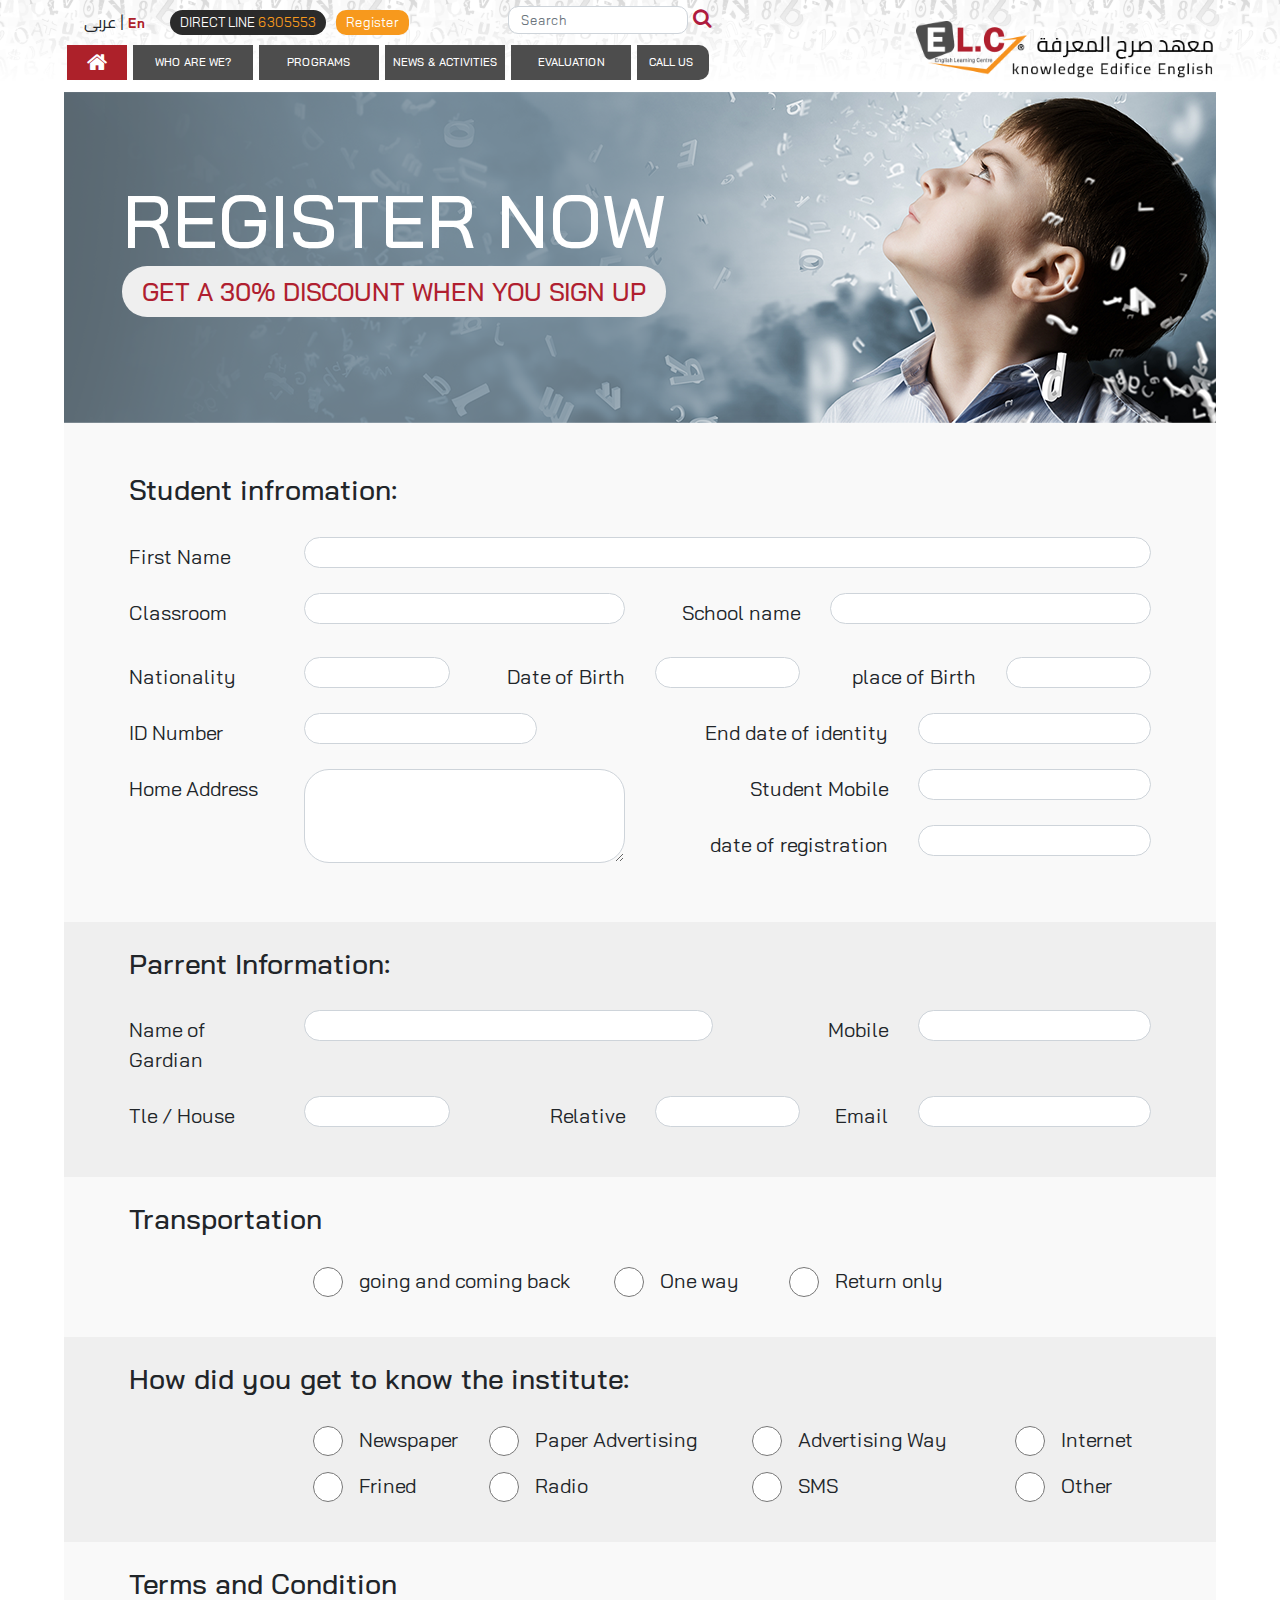
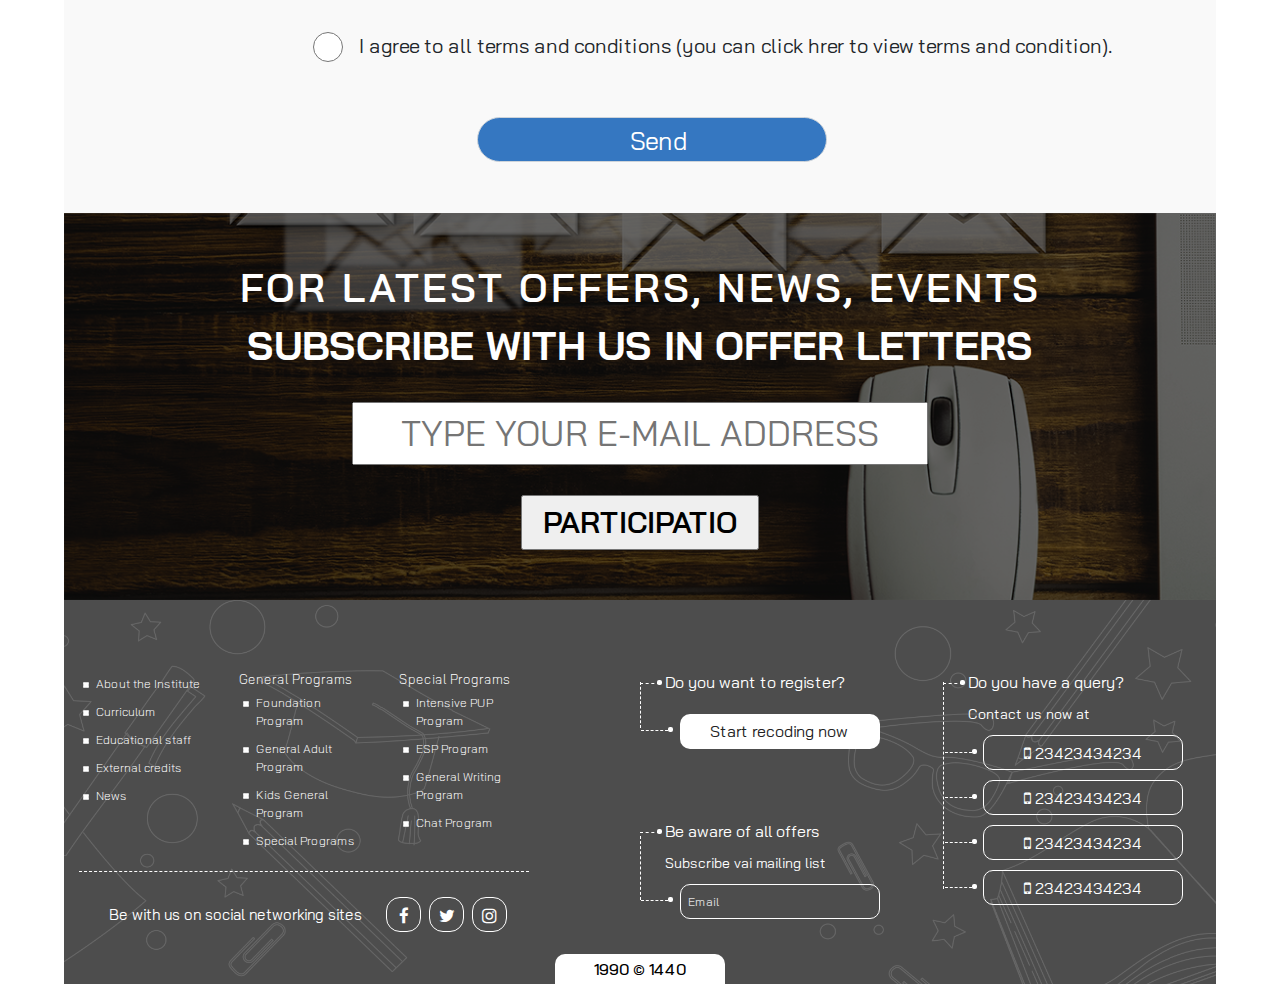
<file: register.html>
<!doctype html>
<html lang="en">
<head>

    <meta charset="UTF-8">
    <meta name="viewport"
          content="width=device-width, user-scalable=no, initial-scale=1.0, maximum-scale=1.0, minimum-scale=1.0">
    <meta http-equiv="X-UA-Compatible" content="ie=edge">
    <title>EL.C.</title>
    <link href="https://fonts.googleapis.com/css?family=Bai+Jamjuree:300,400,600,700" rel="stylesheet" type="text/css">
    <link href="https://fonts.googleapis.com/css?family=Cairo:300,400,600,700" rel="stylesheet">
    <link rel="stylesheet" href="https://cdnjs.cloudflare.com/ajax/libs/font-awesome/4.7.0/css/font-awesome.min.css"
          type="text/css">
    <link rel="stylesheet" href="https://cdnjs.cloudflare.com/ajax/libs/twitter-bootstrap/4.1.3/css/bootstrap.min.css"
          type="text/css">
    <link rel="stylesheet" href="resources/css/common.css?css=635331" type="text/css">
    <link rel="stylesheet" href="resources/css/register.css?css=123331" type="text/css">

    <!-- <link rel="stylesheet" href="resources/css/owl.carousel.min.css" type="text/css">
    <link rel="stylesheet" href="resources/css/owl.theme.default.min.css" type="text/css"> -->

    <script src="https://cdnjs.cloudflare.com/ajax/libs/jquery/3.3.1/jquery.min.js" type="text/javascript"></script>
    <script src="https://cdnjs.cloudflare.com/ajax/libs/twitter-bootstrap/4.1.3/js/bootstrap.min.js"
            type="text/javascript"></script>
    <!-- <script src="resources/js/owl.carousel.min.js" type="text/javascript"></script> -->

</head>
<body>
<header style="background-image: url('./resources/images/header.png')">
    <div class="base-container">
        <div class="inner-wrapper">
            <div class="section-left">
                <div class="upper-el">
                    <div class="section-left">
                        <div class="language-toggle">
                            <a class="lang-trigger Arabic-text">عربى</a> | <a class="lang-trigger _active">En</a>
                        </div>
                        <div class="hot-contact-wrapper">
                            <div class="phone">
                                <span class="key">DIRECT  LINE</span>
                                <span class="value">6305553</span>
                            </div>
                            <a href="register.html"><div class="email">Register</div></a>
                        </div>
                    </div>
                    <div class="section-right">
                        <div class="search-wrapper">
                            <input type="text" class="form-control search-input" placeholder="Search">
                            <a class="search-trigger"><i class="fa fa-search"></i></a>
                        </div>
                    </div>
                </div>
                <div class="lower-el">
                    <div class="nav-bar-wrapper">
                        <ul>
                            <li><a class="_active icon-nav" href="index.html"><i class="fa fa-home"></i></a></li>
                            <li><a class="nav" href="#">WHO ARE WE?</a></li>
                            <li><a class="nav" href="program.html">PROGRAMS</a></li>
                            <li><a class="nav" href="news.html">NEWS & ACTIVITIES</a></li>
                            <li><a class="nav" href="vote.html">EVALUATION</a></li>
                            <li><a class="end-point" href="contact.html">CALL US</a></li>
                        </ul>
                    </div>
                </div>
            </div>
            <div class="section-left-mobile">
                <div class="upper-el">
                    <div class="section-left-area">
                        <div class="language-toggle">
                            <a class="lang-trigger Arabic-text">عربى</a> | <a class="lang-trigger _active">En</a>
                        </div>
                        <div class="hot-contact-wrapper">
                            <div class="phone">
                                <span class="key">DIRECT  LINE</span>
                                <span class="value">6305553</span>
                            </div>
                            <div class="email">عربى</div>
                        </div>
                    </div>
                    <div class="section-right-area">
                        <div class="search-wrapper">
                            <input type="text" class="form-control search-input" placeholder="Search">
                            <a class="search-trigger"><i class="fa fa-search"></i></a>
                        </div>
                    </div>
                </div>
            </div>
            <div class="section-right">
                <div class="nav-wrapper">
                    <button onclick="toggleMobileNav()" type="button" class="btn btn-primary nav-trigger"><i class="fa fa-bars"></i></button>
                </div>
                <div class="brand-logo-wrapper">
                    <div class="brand-logo" style="background-image: url('./resources/images/logo.png')"></div>
                </div>
            </div>
        </div>
    </div>
</header>
<main>
    
        <div class="section-cover">
            <div class="cover-text">
                <h1>REGISTER NOW</h1>
                <span>GET A 30% DISCOUNT WHEN YOU SIGN UP</span>
            </div>
        </div>
        <div class="sectionmain">
            <div class="container-fluid">
                <form method="" action="">
                    <div class="student-info">
                    <h3>Student infromation:</h3>    
                        <div class="form-group row">
                            <label class="col-lg-2 col-form-label col-form-label-sm">First Name</label>
                            <div class="col-lg-10">
                                <input type="text" class="form-control form-control-sm">
                            </div>
                        </div>
                        <div class="form-group row">   
                            <label class="col-lg-2 col-form-label col-form-label-sm">Classroom</label>
                            <div class="col-lg-4">
                                <input type="text" class="form-control form-control-sm">
                            </div>
                            <div class="col-lg-2 col-form-label col-form-label-sm textright"><label>School name</label></div>
                            <div class="col-lg-4">
                                <input type="text" class="form-control form-control-sm">
                            </div>
                        </div>
                        <div class="form-group row">   
                            <label class="col-lg-2 col-form-label col-form-label-sm">Nationality</label>
                            <div class="col-lg-2">
                                <input type="text" class="form-control form-control-sm">
                            </div>
                            <label class="col-lg-2 col-form-label col-form-label-sm float-right textright">Date of Birth</label>
                            <div class="col-lg-2">
                                <input type="text" class="form-control form-control-sm">
                            </div>
                            <label class="col-lg-2 col-form-label col-form-label-sm float-right textright">place of Birth</label>
                            <div class="col-lg-2">
                                <input type="text" class="form-control form-control-sm">
                            </div>
                        </div>
                        <div class="form-group row">   
                            <label class="col-lg-2 col-form-label col-form-label-sm">ID Number</label>
                            <div class="col-lg-3">
                                <input type="text" class="form-control form-control-sm">
                            </div>
                            <label class="col-lg-4 col-form-label col-form-label-sm textright">End date of identity</label>
                            <div class="col-lg-3">
                                <input type="text" class="form-control form-control-sm">
                            </div>
                        </div>
                        <div class="form-group row"> 
                            <div class="col-lg-6">
                                <div class="form-group row">
                                <label class="col-lg-4 col-form-label col-form-label-sm">Home Address</label>
                                    <div class="col-lg-8">
                                        <textarea rows="4" class="form-control form-control-sm"></textarea>
                                    </div>
                                </div>
                            </div>
                            <div class="col-lg-6">  
                                <div class="form-group row">
                                    <label class="col-lg-6 col-form-label col-form-label-sm textright">Student Mobile</label>
                                    <div class="col-lg-6">
                                        <input type="text" class="form-control form-control-sm">
                                    </div>
                                </div>
                                <div class="form-group row">
                                    <label class="col-lg-6 col-form-label col-form-label-sm textright">date of registration</label>
                                    <div class="col-lg-6">
                                        <input type="text" class="form-control form-control-sm">
                                    </div>
                                </div>
                            </div>
                            </div>
                        </div>
                    <div class="parrent-info">
                        <h3>Parrent Information:</h3>
                        <div class="form-group row">   
                            <label class="col-lg-2 col-form-label col-form-label-sm">Name of Gardian</label>
                            <div class="col-lg-5">
                                <input type="text" class="form-control form-control-sm">
                            </div>
                            <label class="col-lg-2 col-form-label col-form-label-sm textright">Mobile</label>
                            <div class="col-lg-3">
                                <input type="text" class="form-control form-control-sm">
                            </div>
                        </div>
                        <div class="form-group row">   
                            <label class="col-lg-2 col-form-label col-form-label-sm">Tle / House</label>
                            <div class="col-lg-2">
                                <input type="text" class="form-control form-control-sm">
                            </div>
                            <label class="col-lg-2 col-form-label col-form-label-sm textright">Relative</label>
                            <div class="col-lg-2">
                                <input type="text" class="form-control form-control-sm">
                            </div>
                            <label class="col-lg-1 col-form-label col-form-label-sm textright">Email</label>
                            <div class="col-lg-3">
                                <input type="email" class="form-control form-control-sm">
                            </div>
                        </div>
                    </div>
                    <div class="transport-info">
                        <h3>Transportation</h3>
                        <div class="form-group row">
                            <div class="col-lg-2"></div>
                            <div class="form-check col-lg-4">
                              <input class="form-check-input" type="radio" name="inlineRadioOptions" id="inlineRadio1" value="option1">
                              <label class="form-check-label" for="inlineRadio1">going and coming back</label>
                            </div>
                            <div class="form-check col-lg-2 addmargin">
                              <input class="form-check-input" type="radio" name="inlineRadioOptions" id="inlineRadio2" value="option2">
                              <label class="form-check-label" for="inlineRadio2">One way</label>
                            </div>
                            <div class="form-check col-lg-3">
                              <input class="form-check-input" type="radio" name="inlineRadioOptions" id="inlineRadio3" value="option3">
                              <label class="form-check-label" for="inlineRadio3">Return only</label>
                            </div>
                            <div class="col-lg-1"></div>
                        </div>
                    </div>
                    <div class="about-ins">
                        <h3>How did you get to know the institute:</h3>
                        <div class="form-group row">
                            <div class="col-lg-2"></div>
                            <div class="form-check col-lg-2">
                              <input class="form-check-input" type="radio" name="inlineRadioOptions" id="inlineRadio1" value="option12">
                              <label class="form-check-label" for="inlineRadio1">Newspaper</label>
                            </div>
                            <div class="form-check col-lg-3">
                              <input class="form-check-input" type="radio" name="inlineRadioOptions" id="inlineRadio2" value="option22">
                              <label class="form-check-label" for="inlineRadio2">Paper Advertising</label>
                            </div>
                            <div class="form-check col-lg-3">
                              <input class="form-check-input" type="radio" name="inlineRadioOptions" id="inlineRadio3" value="option32">
                              <label class="form-check-label" for="inlineRadio3">Advertising Way</label>
                            </div>
                            <div class="form-check col-lg-2">
                              <input class="form-check-input" type="radio" name="inlineRadioOptions" id="inlineRadio3" value="option42">
                              <label class="form-check-label" for="inlineRadio3">Internet</label>
                            </div>
                            
                        </div>
                        <div class="form-group row">
                            <div class="col-lg-2"></div>
                            <div class="form-check col-lg-2">
                              <input class="form-check-input" type="radio" name="inlineRadioOptions" id="inlineRadio1" value="option52">
                              <label class="form-check-label" for="inlineRadio1">Frined</label>
                            </div>
                            <div class="form-check col-lg-3">
                              <input class="form-check-input" type="radio" name="inlineRadioOptions" id="inlineRadio2" value="option62">
                              <label class="form-check-label" for="inlineRadio2">Radio</label>
                            </div>
                            <div class="form-check col-lg-3">
                              <input class="form-check-input" type="radio" name="inlineRadioOptions" id="inlineRadio3" value="option72">
                              <label class="form-check-label" for="inlineRadio3">SMS</label>
                            </div>
                            <div class="form-check col-lg-2">
                              <input class="form-check-input" type="radio" name="inlineRadioOptions" id="inlineRadio3" value="option82">
                              <label class="form-check-label" for="inlineRadio3">Other</label>
                            </div>
                        </div>
                    </div>
                    <div class="trandcd">
                        <h3>Terms and Condition</h3>
                        <div class="form-group row">
                            <div class="col-lg-2"></div>
                            <div class="form-check col-lg-10">
                              <input class="form-check-input" type="radio" name="inlineRadioOptions" id="inlineRadio1" value="option1">
                              <label class="form-check-label" for="inlineRadio1">I agree to all terms and conditions (you can click hrer to view terms and condition).</label>
                            </div>
                            <!-- <div class="col-lg-1"></div> -->
                        </div>
                        <div class="form-group row"> 
                            <div class="col-lg-5"></div> 
                            <div class="col-lg-2">  
                                <input type="submit" value="Send" class="form-control form-control-sm subbutton2">
                            </div>
                            <div class="col-lg-5"></div>    
                        </div>
                    </div>
            
                    
                    <!-- </div> -->    
                <!-- end student information -->
                </form>
            </div>
        </div>
        <div class="section-footer">
            <div class="sfoverlay">
                <div class="sftext">
                    <h1 class="sfmainhed">FOR LATEST OFFERS, NEWS, EVENTS</h1>
                    <h1 class="sfseched">SUBSCRIBE WITH US IN OFFER LETTERS</h1>
                    <form method="" action="">
                        <input type="text" name="subiscribe" placeholder="TYPE YOUR E-MAIL ADDRESS" class="subinput">
                        <br>
                        <input type="submit" value="PARTICIPATIO" class="subbutton">
                    </form>
                </div>
            </div>
        </div>
   
</main>
<div class="footerd">
    <footer style="background-image: url('./resources/images/footer.png')">

        <div class="container-fluid">
            <div class="footer-inner-wrapper">
                <div class="row">
                    <div class="col-lg-5">
                        <div class="left-menu">
                            <div class="inner-upper-section">
                                <div class="row">
                                    <div class="col-lg-4">
                                        <!--<div class="column-header">General Programs</div>-->
                                        <ul class="menu-column">
                                            <li><a href="#">About the Institute</a></li>
                                            <li><a href="#">Curriculum</a></li>
                                            <li><a href="#">Educational staff</a></li>
                                            <li><a href="#">External credits</a></li>
                                            <li><a href="#">News</a></li>
                                        </ul>
                                    </div>
                                    <div class="col-lg-4">
                                        <div class="column-header">General Programs</div>
                                        <ul class="menu-column">
                                            <li><a href="#">Foundation Program</a></li>
                                            <li><a href="#">General Adult Program</a></li>
                                            <li><a href="#">Kids General Program</a></li>
                                            <li><a href="#">Special Programs</a></li>
                                        </ul>
                                    </div>
                                    <div class="col-lg-4">
                                        <div class="column-header">Special Programs</div>
                                        <ul class="menu-column">
                                            <li><a href="#">Intensive PUP Program</a></li>
                                            <li><a href="#">ESP Program</a></li>
                                            <li><a href="#">General Writing Program</a></li>
                                            <li><a href="#">Chat Program</a></li>
                                        </ul>
                                    </div>
                                </div>
                            </div>
                            <div class="inner-bottom-section">
                                <div class="inline-group">
                                    <div class="text-line">Be with us on social networking sites</div>
                                    <div class="social-btn-group">
                                        <div class="each-button"><i class="fa fa-facebook" aria-hidden="true"></i></div>
                                        <div class="each-button"><i class="fa fa-twitter" aria-hidden="true"></i></div>
                                        <div class="each-button"><i class="fa fa-instagram" aria-hidden="true"></i></div>
                                    </div>
                                </div>
                            </div>
                        </div>
                    </div>
                    <div class="col-lg-1"></div>
                    <div class="col-lg-6">
                        <div class="row">
                            <div class="right-menu">
                                <div class="row">
                                    <div class="col-lg-6">
                                        <div class="upper-section">
                                            <div class="tree-view-wrapper">
                                                <div class="title">Do you want to register?</div>
                                                <div class="child-wrapper">
                                                    <div class="each-child solid">Start recoding now</div>
                                                </div>
                                            </div>

                                        </div>
                                        <div class="lower-section">
                                            <div class="tree-view-wrapper">
                                                <div class="title">Be aware of all offers</div>
                                                <div class="child-wrapper">
                                                    <div class="child-header">Subscribe vai mailing list</div>
                                                    <div class="each-child search">
                                                        <input type="text" placeholder="Email" class="form-group email-box">
                                                    </div>
                                                </div>
                                            </div>
                                        </div>
                                    </div>
                                    <div class="col-lg-6">
                                        <div class="contact-tree">
                                            <div class="tree-view-wrapper">
                                                <div class="title">Do you have a query?</div>
                                                <div class="child-wrapper">
                                                    <div class="child-header">Contact us now at</div>
                                                    <div class="each-child circle"><i class="fa fa-mobile"
                                                                                      aria-hidden="true"></i> 23423434234
                                                    </div>
                                                    <div class="each-child circle"><i class="fa fa-mobile"
                                                                                      aria-hidden="true"></i> 23423434234
                                                    </div>
                                                    <div class="each-child circle"><i class="fa fa-mobile"
                                                                                      aria-hidden="true"></i> 23423434234
                                                    </div>
                                                    <div class="each-child circle"><i class="fa fa-mobile"
                                                                                      aria-hidden="true"></i> 23423434234
                                                    </div>
                                                </div>
                                            </div>
                                        </div>
                                    </div>
                                </div>
                            </div>
                        </div>
                    </div>
                </div>
            </div>
        </div>

        <div class="bottom-wrapper">
            <div class="web-info">1990 &#169; 1440</div>
        </div>
    </footer>
</div>
<!-- mobile nav start -->
<div class="mobile-nav">
    <a onclick="toggleMobileNav()" class="close-button"><i class="fa fa-times"></i></a>
    <ul>
        <li>
            <a href="index.html">
                <span class="icon"><i class="fa fa-home"></i></span>
                <span class="titme">Home</span>
            </a>
        </li>
        <li>
            <a href="#">
                <span class="icon"><i class="fa fa-question-circle"></i></span>
                <span class="titme">WHO WE ARE?</span>
            </a>
        </li>
        <li>
            <a href="program.html">
                <span class="icon"><i class="fa fa-tasks"></i></span>
                <span class="titme">PROGRAMS</span>
            </a>
        </li>
        <li>
            <a href="news.html">
                <span class="icon"><i class="fa fa-newspaper-o"></i></span>
                <span class="titme">NEWS & ACTIVITIES</span>
            </a>
        </li>
        <li>
            <a href="vote.html">
                <span class="icon"><i class="fa fa-image"></i></span>
                <span class="titme">EVALUATION</span>
            </a>
        </li>
        <li>
            <a href="contact.html">
                <span class="icon"><i class="fa fa-phone"></i></span>
                <span class="titme">CALL US</span>
            </a>
        </li>
    </ul>
</div>

<script>
    
    function toggleMobileNav() {
        var target = $('.mobile-nav');
        if(target.hasClass("_active")){
            target.removeClass('_active');
        }else{
            target.addClass('_active');
        }
    }

</script>
</body>
</html>
</file>
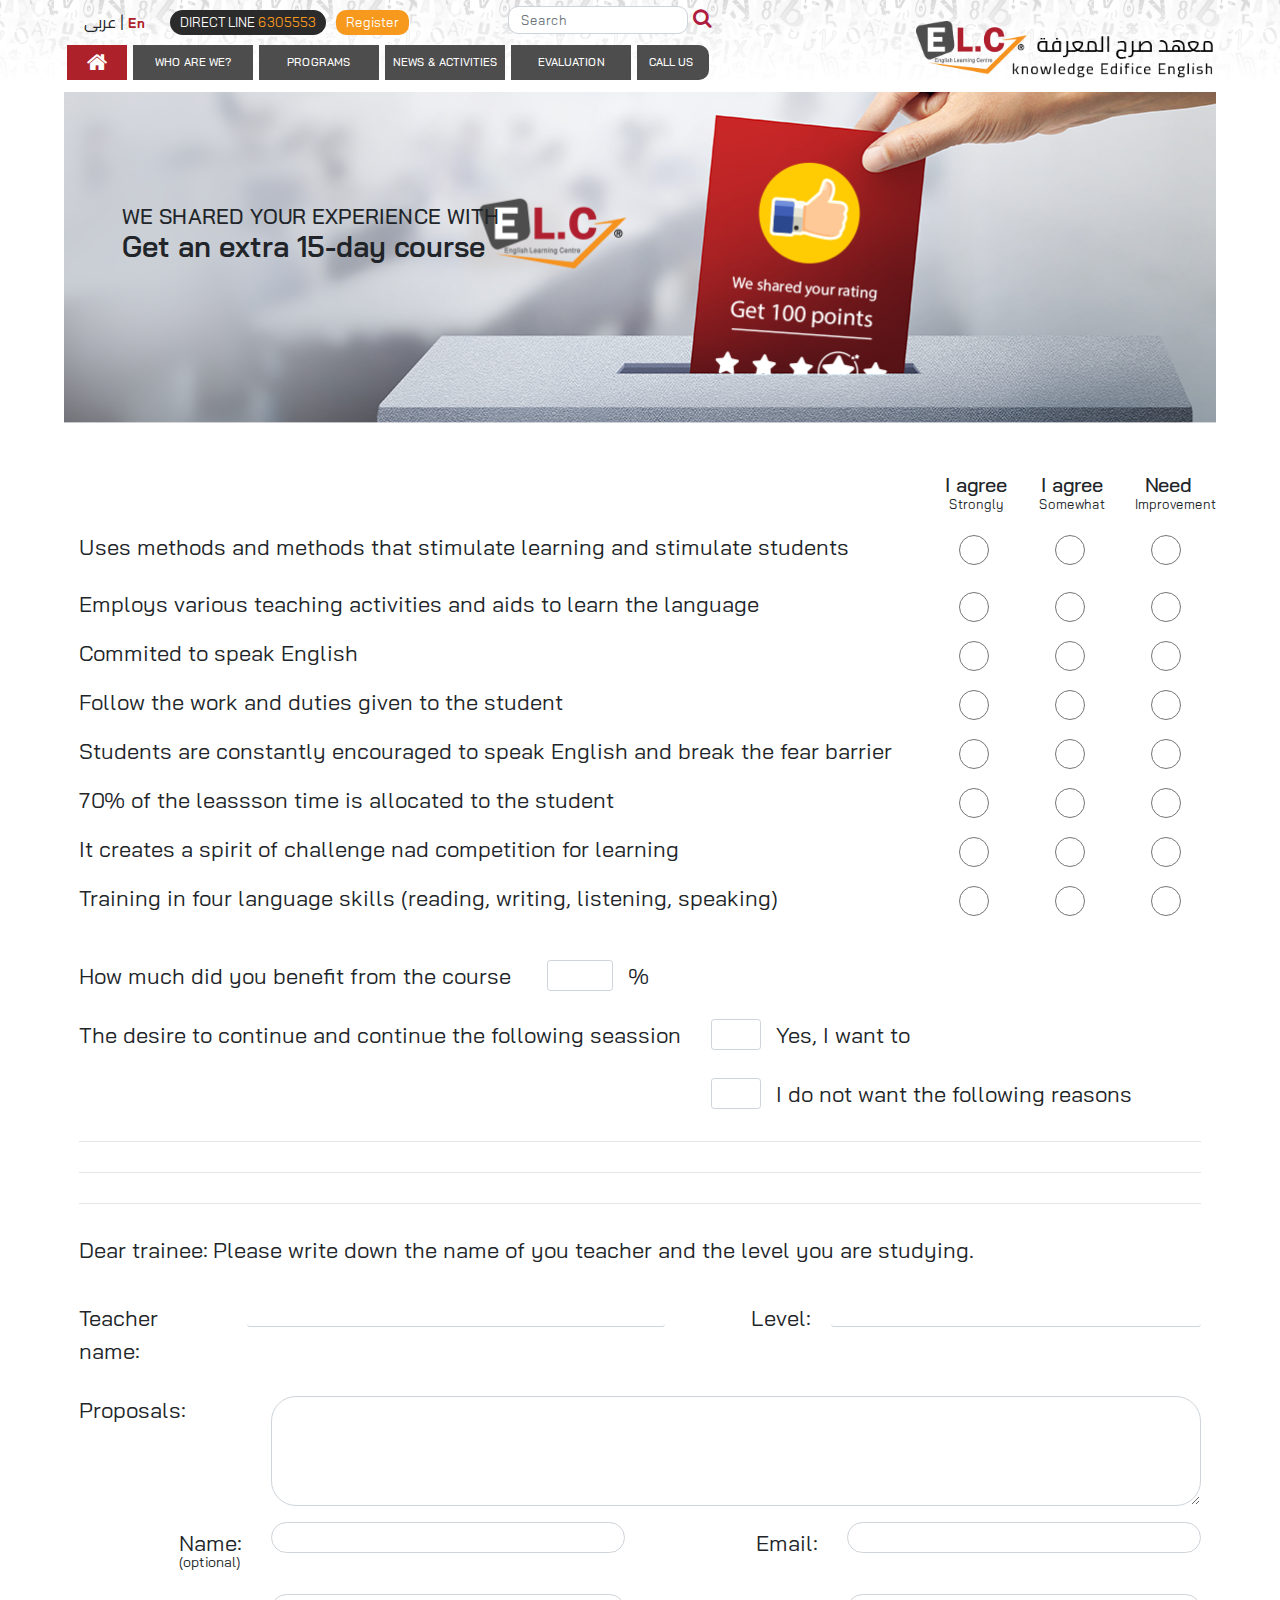
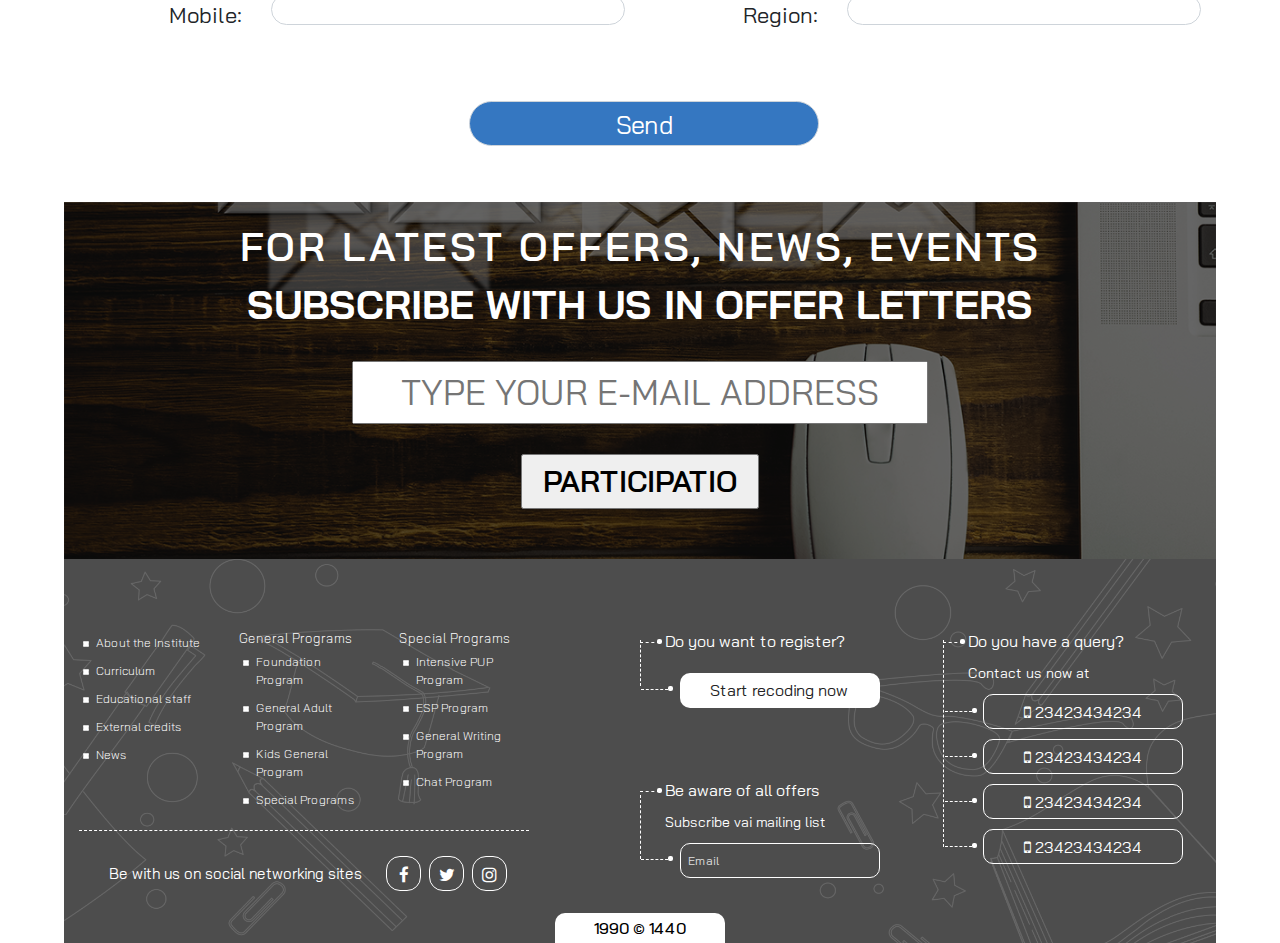
<file: vote.html>
<!doctype html>
<html lang="en">
<head>

    <meta charset="UTF-8">
    <meta name="viewport"
          content="width=device-width, user-scalable=no, initial-scale=1.0, maximum-scale=1.0, minimum-scale=1.0">
    <meta http-equiv="X-UA-Compatible" content="ie=edge">
    <title>EL.C.</title>
    <link href="https://fonts.googleapis.com/css?family=Bai+Jamjuree:300,400,600,700" rel="stylesheet" type="text/css">
    <link href="https://fonts.googleapis.com/css?family=Cairo:300,400,600,700" rel="stylesheet">
    <link rel="stylesheet" href="https://cdnjs.cloudflare.com/ajax/libs/font-awesome/4.7.0/css/font-awesome.min.css"
          type="text/css">
    <link rel="stylesheet" href="https://cdnjs.cloudflare.com/ajax/libs/twitter-bootstrap/4.1.3/css/bootstrap.min.css"
          type="text/css">
    <link rel="stylesheet" href="resources/css/common.css?css=635331" type="text/css">
    <link rel="stylesheet" href="resources/css/vote.css?css=123331" type="text/css">

    <!-- <link rel="stylesheet" href="resources/css/owl.carousel.min.css" type="text/css">
    <link rel="stylesheet" href="resources/css/owl.theme.default.min.css" type="text/css"> -->

    <script src="https://cdnjs.cloudflare.com/ajax/libs/jquery/3.3.1/jquery.min.js" type="text/javascript"></script>
    <script src="https://cdnjs.cloudflare.com/ajax/libs/twitter-bootstrap/4.1.3/js/bootstrap.min.js"
            type="text/javascript"></script>
    <!-- <script src="resources/js/owl.carousel.min.js" type="text/javascript"></script> -->

</head>
<body>
<header style="background-image: url('./resources/images/header.png')">
    <div class="base-container">
        <div class="inner-wrapper">
            <div class="section-left">
                <div class="upper-el">
                    <div class="section-left">
                        <div class="language-toggle">
                            <a class="lang-trigger Arabic-text">عربى</a> | <a class="lang-trigger _active">En</a>
                        </div>
                        <div class="hot-contact-wrapper">
                            <div class="phone">
                                <span class="key">DIRECT  LINE</span>
                                <span class="value">6305553</span>
                            </div>
                            <a href="register.html"><div class="email">Register</div></a>
                        </div>
                    </div>
                    <div class="section-right">
                        <div class="search-wrapper">
                            <input type="text" class="form-control search-input" placeholder="Search">
                            <a class="search-trigger"><i class="fa fa-search"></i></a>
                        </div>
                    </div>
                </div>
                <div class="lower-el">
                    <div class="nav-bar-wrapper">
                        <ul>
                            <li><a class="_active icon-nav" href="index.html"><i class="fa fa-home"></i></a></li>
                            <li><a class="nav" href="#">WHO ARE WE?</a></li>
                            <li><a class="nav" href="program.html">PROGRAMS</a></li>
                            <li><a class="nav" href="news.html">NEWS & ACTIVITIES</a></li>
                            <li><a class="nav" href="vote.html">EVALUATION</a></li>
                            <li><a class="end-point" href="contact.html">CALL US</a></li>
                        </ul>
                    </div>
                </div>
            </div>
            <div class="section-left-mobile">
                <div class="upper-el">
                    <div class="section-left-area">
                        <div class="language-toggle">
                            <a class="lang-trigger Arabic-text">عربى</a> | <a class="lang-trigger _active">En</a>
                        </div>
                        <div class="hot-contact-wrapper">
                            <div class="phone">
                                <span class="key">DIRECT  LINE</span>
                                <span class="value">6305553</span>
                            </div>
                            <div class="email">عربى</div>
                        </div>
                    </div>
                    <div class="section-right-area">
                        <div class="search-wrapper">
                            <input type="text" class="form-control search-input" placeholder="Search">
                            <a class="search-trigger"><i class="fa fa-search"></i></a>
                        </div>
                    </div>
                </div>
            </div>
            <div class="section-right">
                <div class="nav-wrapper">
                    <button onclick="toggleMobileNav()" type="button" class="btn btn-primary nav-trigger"><i class="fa fa-bars"></i></button>
                </div>
                <div class="brand-logo-wrapper">
                    <div class="brand-logo" style="background-image: url('./resources/images/logo.png')"></div>
                </div>
            </div>
        </div>
    </div>
</header>
<main>
    
        <div class="section-cover">
            <div class="cover-text">
                <p class="headone">WE SHARED YOUR EXPERIENCE WITH</p>
                <p class="headtwo">Get an extra 15-day course</p>
                
            </div>
        </div>
        <div class="sectionmain">
            <div class="container-fluid">
                <form method="" action="">
                    <div class="form-group row">
                        <div class="col-lg-9 col-md-3 col-sm-3 col"></div>
                        <div class="col-lg-1 col-md-2 col-sm-2 col rhead"><h5>I agree</h5><p>Strongly</p></div>
                        <div class="col-lg-1 col-md-2 col-sm-2 col rhead"><h5>I agree</h5><p>Somewhat</p></div>
                        <div class="col-lg-1 col-md-2 col-sm-2 col rhead"><h5>Need</h5><p>Improvement</p></div>
                        <div class="col-md-3 col-sm-3 col exdiv"></div>
                    </div>
                    <div class="form-group row">
                        <div class="col-lg-9 col-md-12 col-sm-12 col-xs-12 font22"><label for="RadioOptions1">Uses methods and methods that stimulate learning and stimulate students</label></div>
                        <div class="col-md-3 col-sm-3 col exdiv"></div>
                        <div class="form-check col-lg-1 col-md-2 col-sm-2 col text-center">
                          <input class="form-check-input" type="radio" name="RadioOptions1" id="" value="">
                        </div>
                        <div class="form-check col-lg-1 col-md-2 col-sm-2 col text-center">
                          <input class="form-check-input" type="radio" name="RadioOptions1" id="" value="">
                        </div>
                        <div class="form-check col-lg-1 col-md-2 col-sm-2 col text-center">
                          <input class="form-check-input" type="radio" name="RadioOptions1" id="" value="">
                        </div>
                        <div class="col-md-3 col-sm-3 col exdiv"></div>
                    </div>  
                    <div class="form-group row">
                        <div class="col-lg-9 font22">Employs various teaching activities and aids to learn the language</div>
                        <div class="col-md-3 col-sm-3 col exdiv"></div>
                        <div class="form-check col-lg-1 col-md-2 col-sm-2 col text-center">
                          <input class="form-check-input" type="radio" name="RadioOptions2" id="" value="">
                        </div>
                        <div class="form-check col-lg-1 col-md-2 col-sm-2 col text-center">
                          <input class="form-check-input" type="radio" name="RadioOptions2" id="" value="">
                        </div>
                        <div class="form-check col-lg-1 col-md-2 col-sm-2 col text-center">
                          <input class="form-check-input" type="radio" name="RadioOptions2" id="" value="">
                        </div>
                        <div class="col-md-3 col-sm-3 col exdiv"></div>
                    </div>
                    <div class="form-group row">
                        <div class="col-lg-9 font22">Commited to speak English</div>
                        <div class="col-md-3 col-sm-3 col exdiv"></div>
                        <div class="form-check col-lg-1 col-md-2 col-sm-2 col text-center">
                          <input class="form-check-input" type="radio" name="RadioOptions3" id="" value="">
                        </div>
                        <div class="form-check col-lg-1 col-md-2 col-sm-2 col text-center">
                          <input class="form-check-input" type="radio" name="RadioOptions3" id="" value="">
                        </div>
                        <div class="form-check col-lg-1 col-md-2 col-sm-2 col text-center">
                          <input class="form-check-input" type="radio" name="RadioOptions3" id="" value="">
                        </div>
                        <div class="col-md-3 col-sm-3 col exdiv"></div>
                    </div>
                    <div class="form-group row">
                        <div class="col-lg-9 font22">Follow the work and duties given to the student</div>
                        <div class="col-md-3 col-sm-3 col exdiv"></div>
                        <div class="form-check col-lg-1 col-md-2 col-sm-2 col text-center">
                          <input class="form-check-input" type="radio" name="RadioOptions4" id="" value="">
                        </div>
                        <div class="form-check col-lg-1 col-md-2 col-sm-2 col text-center">
                          <input class="form-check-input" type="radio" name="RadioOptions4" id="" value="">
                        </div>
                        <div class="form-check col-lg-1 col-md-2 col-sm-2 col text-center">
                          <input class="form-check-input" type="radio" name="RadioOptions4" id="" value="">
                        </div>
                        <div class="col-md-3 col-sm-3 col exdiv"></div>
                    </div>
                    <div class="form-group row">
                        <div class="col-lg-9 font22">Students are constantly encouraged to speak English and break the fear barrier</div>
                        <div class="col-md-3 col-sm-3 col exdiv"></div>
                        <div class="form-check col-lg-1 col-md-2 col-sm-2 col text-center">
                          <input class="form-check-input" type="radio" name="RadioOptions5" id="" value="">
                        </div>
                        <div class="form-check col-lg-1 col-md-2 col-sm-2 col text-center">
                          <input class="form-check-input" type="radio" name="RadioOptions5" id="" value="">
                        </div>
                        <div class="form-check col-lg-1 col-md-2 col-sm-2 col text-center">
                          <input class="form-check-input" type="radio" name="RadioOptions5" id="" value="">
                        </div>
                        <div class="col-md-3 col-sm-3 col exdiv"></div>
                    </div>
                    <div class="form-group row">
                        <div class="col-lg-9 font22">70% of the leassson time is allocated to the student</div>
                        <div class="col-md-3 col-sm-3 col exdiv"></div>
                        <div class="form-check col-lg-1 col-md-2 col-sm-2 col text-center">
                          <input class="form-check-input" type="radio" name="RadioOptions6" id="" value="">
                        </div>
                        <div class="form-check col-lg-1 col-md-2 col-sm-2 col text-center">
                          <input class="form-check-input" type="radio" name="RadioOptions6" id="" value="">
                        </div>
                        <div class="form-check col-lg-1 col-md-2 col-sm-2 col text-center">
                          <input class="form-check-input" type="radio" name="RadioOptions6" id="" value="">
                        </div>
                        <div class="col-md-3 col-sm-3 col exdiv"></div>
                    </div>
                    <div class="form-group row">
                        <div class="col-lg-9 font22">It creates a spirit of challenge nad competition for learning</div>
                        <div class="col-md-3 col-sm-3 col exdiv"></div>
                        <div class="form-check col-lg-1 col-md-2 col-sm-2 col text-center">
                          <input class="form-check-input" type="radio" name="RadioOptions7" id="" value="">
                        </div>
                        <div class="form-check col-lg-1 col-md-2 col-sm-2 col text-center">
                          <input class="form-check-input" type="radio" name="RadioOptions7" id="" value="">
                        </div>
                        <div class="form-check col-lg-1 col-md-2 col-sm-2 col text-center">
                          <input class="form-check-input" type="radio" name="RadioOptions7" id="" value="">
                        </div>
                        <div class="col-md-3 col-sm-3 col exdiv"></div>
                    </div>  
                    <div class="form-group row">
                        <div class="col-lg-9 font22">Training in four language skills (reading, writing, listening, speaking)</div>
                        <div class="col-md-3 col-sm-3 col exdiv"></div>
                        <div class="form-check col-lg-1 col-md-2 col-sm-2 col text-center">
                          <input class="form-check-input" type="radio" name="RadioOptions8" id="" value="">
                        </div>
                        <div class="form-check col-lg-1 col-md-2 col-sm-2 col text-center">
                          <input class="form-check-input" type="radio" name="RadioOptions8" id="" value="">
                        </div>
                        <div class="form-check col-lg-1 col-md-2 col-sm-2 col text-center">
                          <input class="form-check-input" type="radio" name="RadioOptions8" id="" value="">
                        </div>
                        <div class="col-md-3 col-sm-3 col exdiv"></div>
                    </div>
                    <br>
                    <div class="form-group row">
                        <label class="col col-form-label col-form-label-sm">How much did you benefit from the course</label>
                        <div class="col-sm-1 col bignedmr" style="margin-top: 5px;">
                            <input type="text" class="form-control form-control-sm" name>
                        </div>
                        <div class="col-sm-1 col margin15" style="margin-top: 5px;font-size: 22px;">%</div>
                        <div class="col-sm col"></div>
                    </div>
                    <div class="form-group row">
                        <div class="col-sm-7">
                            <div class="row">
                                <label class="col-sm-12 col-form-label col-form-label-sm">The desire to continue and continue the following seassion</label>        
                            </div>
                        </div>
                        <div class="col-sm-5">
                            <div class="row">
                                <div class="col-sm-2 bignedmr" style="margin-top: 5px;">
                                    <input type="text" class="form-control form-control-sm" name>
                                </div>
                                <div class="col-sm-7 margin15" style="margin-top: 5px;font-size: 22px;">Yes, I want to</div>
                                <!-- <div class="col-sm-3"></div> -->
                            </div>
                        </div>
                        
                    </div>
                    <div class="form-group row">
                        <div class="col-md-7"></div>
                        <div class="col-md-5">
                            <div class="row">
                                <div class="col-sm-2 bignedmr" style="margin-top: 5px;">
                                    <input type="text" class="form-control form-control-sm" name>
                                </div>
                                <div class="col-sm-10 margin15" style="margin-top: 5px;font-size: 22px;">I do not want the following reasons</div>
                                <!-- <div class="col-sm-3"></div> -->
                            </div>
                        </div>
                        
                    </div>
                    <hr>
                    <hr>
                    <hr>
                    <div style="font-size:22px;margin-bottom:30px;">Dear trainee: Please write down the name of you teacher and the level you are studying.
                    </div>
                    <div class="row">
                        <div class="col-lg-7">
                            <div class="form-group row">
                            <label class="col-sm-3 col-form-label col-form-label-sm">Teacher name:</label>
                                <div class="col-sm-8">
                                    <input type="text" class="form-control form-control-sm extrain">
                                </div>
                            </div>
                        </div>
                        
                        <div class="col-lg-5">
                            <div class="form-group row">    
                            <label class="col-sm-2 col-form-label col-form-label-sm">Level:</label>
                                <div class="col-sm-10">
                                    <input type="text" class="form-control form-control-sm extrain">
                                </div>    
                            </div>
                        </div>
                    </div>

                    <div class="form-group row"> 
                        <label class="col-md-2 col-form-label col-form-label-sm">Proposals:</label>
                        <div class="col-md-10" style="padding-top: 7px;">
                            <textarea style="border-radius: 25px;" class="form-control" rows="4"></textarea>
                        </div>
                    </div>

                    <div class="form-group row">   
                        <div class="col-lg-2 col-form-label col-form-label-sm lblstyl">
                            <label>Name:</label>
                            <p style="margin-top: -16px; margin-bottom: 0rem;">(optional)</p>
                        </div>
                        <div class="col-lg-4">
                            <input type="text" class="form-control form-control-sm inputstyl">
                        </div>
                        <div class="col-lg-2 col-form-label col-form-label-sm lblstyl">
                            <label>Email:</label>
                        </div>
                        <div class="col-lg-4">
                            <input type="email" class="form-control form-control-sm inputstyl">
                        </div>
                    </div>
                    <div class="form-group row">   
                        <div class="col-lg-2 col-form-label col-form-label-sm lblstyl">
                            <label>Mobile:</label>
                        </div>
                        <div class="col-lg-4">
                            <input type="text" class="form-control form-control-sm inputstyl">
                        </div>
                        <div class="col-lg-2 col-form-label col-form-label-sm lblstyl">
                            <label>Region:</label>
                        </div>
                        <div class="col-lg-4">
                            <input type="email" class="form-control form-control-sm inputstyl">
                        </div>
                    </div>

                    <div class="form-group row"> 
                        <div class="col-lg-5"></div> 
                        <div class="col-lg-2">  
                            <input type="submit" value="Send" class="form-control form-control-sm subbutton2">
                        </div>
                        <div class="col-lg-5"></div>    
                    </div>
                    
                </form>
            </div>
        </div>
        <div class="section-footer">
            <div class="sfoverlay">
                <div class="sftext">
                    <h1 class="sfmainhed">FOR LATEST OFFERS, NEWS, EVENTS</h1>
                    <h1 class="sfseched">SUBSCRIBE WITH US IN OFFER LETTERS</h1>
                    <form method="" action="" style="padding-bottom: 50px;">
                        <input type="text" name="subiscribe" placeholder="TYPE YOUR E-MAIL ADDRESS" class="subinput">
                        <br>
                        <input type="submit" value="PARTICIPATIO" class="subbutton">
                    </form>
                </div>
            </div>
        </div>
   
</main>
<div class="footerd">
    <footer style="background-image: url('./resources/images/footer.png')">

        <div class="container-fluid">
            <div class="footer-inner-wrapper">
                <div class="row">
                    <div class="col-lg-5">
                        <div class="left-menu">
                            <div class="inner-upper-section">
                                <div class="row">
                                    <div class="col-lg-4">
                                        <!--<div class="column-header">General Programs</div>-->
                                        <ul class="menu-column">
                                            <li><a href="#">About the Institute</a></li>
                                            <li><a href="#">Curriculum</a></li>
                                            <li><a href="#">Educational staff</a></li>
                                            <li><a href="#">External credits</a></li>
                                            <li><a href="#">News</a></li>
                                        </ul>
                                    </div>
                                    <div class="col-lg-4">
                                        <div class="column-header">General Programs</div>
                                        <ul class="menu-column">
                                            <li><a href="#">Foundation Program</a></li>
                                            <li><a href="#">General Adult Program</a></li>
                                            <li><a href="#">Kids General Program</a></li>
                                            <li><a href="#">Special Programs</a></li>
                                        </ul>
                                    </div>
                                    <div class="col-lg-4">
                                        <div class="column-header">Special Programs</div>
                                        <ul class="menu-column">
                                            <li><a href="#">Intensive PUP Program</a></li>
                                            <li><a href="#">ESP Program</a></li>
                                            <li><a href="#">General Writing Program</a></li>
                                            <li><a href="#">Chat Program</a></li>
                                        </ul>
                                    </div>
                                </div>
                            </div>
                            <div class="inner-bottom-section">
                                <div class="inline-group">
                                    <div class="text-line">Be with us on social networking sites</div>
                                    <div class="social-btn-group">
                                        <div class="each-button"><i class="fa fa-facebook" aria-hidden="true"></i></div>
                                        <div class="each-button"><i class="fa fa-twitter" aria-hidden="true"></i></div>
                                        <div class="each-button"><i class="fa fa-instagram" aria-hidden="true"></i></div>
                                    </div>
                                </div>
                            </div>
                        </div>
                    </div>
                    <div class="col-lg-1"></div>
                    <div class="col-lg-6">
                        <div class="row">
                            <div class="right-menu">
                                <div class="row">
                                    <div class="col-lg-6">
                                        <div class="upper-section">
                                            <div class="tree-view-wrapper">
                                                <div class="title">Do you want to register?</div>
                                                <div class="child-wrapper">
                                                    <div class="each-child solid">Start recoding now</div>
                                                </div>
                                            </div>

                                        </div>
                                        <div class="lower-section">
                                            <div class="tree-view-wrapper">
                                                <div class="title">Be aware of all offers</div>
                                                <div class="child-wrapper">
                                                    <div class="child-header">Subscribe vai mailing list</div>
                                                    <div class="each-child search">
                                                        <input type="text" placeholder="Email" class="form-group email-box">
                                                    </div>
                                                </div>
                                            </div>
                                        </div>
                                    </div>
                                    <div class="col-lg-6">
                                        <div class="contact-tree">
                                            <div class="tree-view-wrapper">
                                                <div class="title">Do you have a query?</div>
                                                <div class="child-wrapper">
                                                    <div class="child-header">Contact us now at</div>
                                                    <div class="each-child circle"><i class="fa fa-mobile"
                                                                                      aria-hidden="true"></i> 23423434234
                                                    </div>
                                                    <div class="each-child circle"><i class="fa fa-mobile"
                                                                                      aria-hidden="true"></i> 23423434234
                                                    </div>
                                                    <div class="each-child circle"><i class="fa fa-mobile"
                                                                                      aria-hidden="true"></i> 23423434234
                                                    </div>
                                                    <div class="each-child circle"><i class="fa fa-mobile"
                                                                                      aria-hidden="true"></i> 23423434234
                                                    </div>
                                                </div>
                                            </div>
                                        </div>
                                    </div>
                                </div>
                            </div>
                        </div>
                    </div>
                </div>
            </div>
        </div>

        <div class="bottom-wrapper">
            <div class="web-info">1990 &#169; 1440</div>
        </div>
    </footer>
</div>
<!-- mobile nav start -->
<div class="mobile-nav">
    <a onclick="toggleMobileNav()" class="close-button"><i class="fa fa-times"></i></a>
    <ul>
        <li>
            <a href="index.html">
                <span class="icon"><i class="fa fa-home"></i></span>
                <span class="titme">Home</span>
            </a>
        </li>
        <li>
            <a href="#">
                <span class="icon"><i class="fa fa-question-circle"></i></span>
                <span class="titme">WHO WE ARE?</span>
            </a>
        </li>
        <li>
            <a href="program.html">
                <span class="icon"><i class="fa fa-tasks"></i></span>
                <span class="titme">PROGRAMS</span>
            </a>
        </li>
        <li>
            <a href="news.html">
                <span class="icon"><i class="fa fa-newspaper-o"></i></span>
                <span class="titme">NEWS & ACTIVITIES</span>
            </a>
        </li>
        <li>
            <a href="vote.html">
                <span class="icon"><i class="fa fa-image"></i></span>
                <span class="titme">EVALUATION</span>
            </a>
        </li>
        <li>
            <a href="contact.html">
                <span class="icon"><i class="fa fa-phone"></i></span>
                <span class="titme">CALL US</span>
            </a>
        </li>
    </ul>
</div>

<script>
    
    function toggleMobileNav() {
        var target = $('.mobile-nav');
        if(target.hasClass("_active")){
            target.removeClass('_active');
        }else{
            target.addClass('_active');
        }
    }

</script>
</body>
</html>
</file>
<file: resources/css/common.css>
body {
    margin: 0;
    padding: 0;
    font-family: 'Bai Jamjuree', sans-serif
}

a {
    cursor: pointer;
    color: #222;
    text-decoration: none
}

.Arabic-text {
    font-family: 'Cairo', sans-serif !important
}

.base-container {
    width: 100%;
    height: auto;
    display: block;
    box-sizing: border-box;
    padding: 0 5%;
}

header {
    width: 100%;
    height: 90px;
    background-size: contain;
    background-position: top;
    background-repeat: no-repeat;
    display: inline-block;
    box-sizing: border-box
}

header .inner-wrapper {
    width: 100%;
    height: auto;
    display: inline-block
}

header .inner-wrapper .section-left {
    width: 70%;
    height: auto;
    float: left
}

header .inner-wrapper .section-left .upper-el {
    width: 100%;
    height: 45px;
    display: flex;
    align-items: center
}

header .inner-wrapper .section-left .upper-el .section-left {
    width: 55%;
    height: auto;
    float: left;
    padding-left: 20px
}

header .inner-wrapper .section-left .upper-el .section-left .language-toggle {
    float: left
}

header .inner-wrapper .section-left .upper-el .section-left .language-toggle .lang-trigger._active {
    font-size: 13px;
    font-weight: 700;
    color: #ad212a
}

header .inner-wrapper .section-left .upper-el .section-left .hot-contact-wrapper {
    float: left;
    margin-left: 25px
}

header .inner-wrapper .section-left .upper-el .section-left .hot-contact-wrapper .phone {
    width: auto;
    font-size: 13px;
    display: inline-block;
    float: left;
    background-color: #2b2b2b;
    color: #fff;
    padding: 0 10px;
    height: 25px;
    line-height: 25px;
    border-radius: 15px;
    cursor: pointer
}

header .inner-wrapper .section-left .upper-el .section-left .hot-contact-wrapper .phone .value {
    color: #f7991d
}

header .inner-wrapper .section-left .upper-el .section-left .hot-contact-wrapper .email {
    float: left;
    background-color: #f7991d;
    padding: 3px 10px;
    font-size: 13px;
    height: 25px;
    line-height: 19px;
    border-radius: 10px;
    margin-left: 10px;
    color: #fff;
    cursor: pointer
}

header .inner-wrapper .section-left .upper-el .section-right {
    width: 45%;
    height: auto;
    float: right
}

header .inner-wrapper .section-left .upper-el .section-right .search-wrapper {
    width: 230px;
    height: auto;
    display: inline-block
}

header .inner-wrapper .section-left .upper-el .section-right .search-wrapper .search-input {
    width: calc(100% - 50px);
    height: 28px;
    float: left;
    font-size: 13px;
    border-radius: 10px
}

header .inner-wrapper .section-left .upper-el .section-right .search-wrapper .search-trigger {
    float: left;
    color: #af1b3f;
    font-size: 20px;
    margin-left: 5px;
    line-height: 24px
}

header .inner-wrapper .section-left .lower-el .nav-bar-wrapper ul {
    margin: 0;
    padding: 0
}

header .inner-wrapper .section-left .lower-el .nav-bar-wrapper ul li {
    list-style: none;
    float: left;
    width: auto;
    height: auto;
    display: block
}

header .inner-wrapper .section-left .lower-el .nav-bar-wrapper ul li a {
    text-decoration: none;
    line-height: 35px;
    height: 35px;
    background-color: #4d4d4d;
    color: #fff;
    display: inline-block;
    margin: 0 3px;
    font-size: 11px;
    font-weight: 500;
    transition-duration: 0.3s
}

header .inner-wrapper .section-left .lower-el .nav-bar-wrapper ul li a.nav {
    width: 120px;
    text-align: center
}

header .inner-wrapper .section-left .lower-el .nav-bar-wrapper ul li a.end-point {
    border-top-right-radius: 10px;
    border-bottom-right-radius: 10px;
    padding-right: 15px;
    padding-left: 12px
}

header .inner-wrapper .section-left .lower-el .nav-bar-wrapper ul li a._active {
    background-color: #ad212a
}

header .inner-wrapper .section-left .lower-el .nav-bar-wrapper ul li a.icon-nav {
    padding: 0 20px 0 20px;
    font-size: 22px
}

header .inner-wrapper .section-left .lower-el .nav-bar-wrapper ul li a:hover {
    background-color: #ad212a;
    transition-duration: 0.3s
}

@media screen and (max-width: 1150px) {
    header .inner-wrapper .section-left {
        display: none
    }
}

header .inner-wrapper .section-left-mobile {
    display: none;
    width: 100%;
    height: auto;
    float: left
}

@media screen and (max-width: 1150px) {
    header .inner-wrapper .section-left-mobile {
        display: inline-block;
        margin-bottom: 20px
    }
}

header .inner-wrapper .section-left-mobile .upper-el {
    width: 100%;
    height: 45px;
    display: flex;
    align-items: center
}

@media screen and (max-width: 680px) {
    header .inner-wrapper .section-left-mobile .upper-el {
        display: inline-block
    }
}

header .inner-wrapper .section-left-mobile .upper-el .section-left-area {
    width: 55%;
    height: auto;
    float: left;
    padding-left: 20px
}

@media screen and (max-width: 680px) {
    header .inner-wrapper .section-left-mobile .upper-el .section-left-area {
        display: flex;
        align-items: center;
        width: 100%;
        float: left;
        height: 40px
    }
}

header .inner-wrapper .section-left-mobile .upper-el .section-left-area .language-toggle {
    float: left
}

@media screen and (max-width: 680px) {
    header .inner-wrapper .section-left-mobile .upper-el .section-left-area .language-toggle {
        font-size: 12px
    }
}

header .inner-wrapper .section-left-mobile .upper-el .section-left-area .language-toggle .lang-trigger._active {
    font-size: 13px;
    font-weight: 700;
    color: #ad212a
}

header .inner-wrapper .section-left-mobile .upper-el .section-left-area .hot-contact-wrapper {
    float: left;
    margin-left: 25px
}

header .inner-wrapper .section-left-mobile .upper-el .section-left-area .hot-contact-wrapper .phone {
    width: auto;
    font-size: 13px;
    display: inline-block;
    float: left;
    background-color: #2b2b2b;
    color: #fff;
    padding: 0 10px;
    height: 25px;
    line-height: 25px;
    border-radius: 15px;
    cursor: pointer
}

header .inner-wrapper .section-left-mobile .upper-el .section-left-area .hot-contact-wrapper .phone .value {
    color: #f7991d
}

@media screen and (max-width: 680px) {
    header .inner-wrapper .section-left-mobile .upper-el .section-left-area .hot-contact-wrapper .phone {
        padding: 0 8px;
        font-size: 12px
    }
}

header .inner-wrapper .section-left-mobile .upper-el .section-left-area .hot-contact-wrapper .email {
    float: left;
    background-color: #f7991d;
    padding: 0 10px;
    height: 25px;
    line-height: 19px;
    border-radius: 10px;
    margin-left: 10px;
    color: #fff;
    cursor: pointer
}

header .inner-wrapper .section-left-mobile .upper-el .section-right-area {
    width: 45%;
    height: auto;
    float: right
}

@media screen and (max-width: 680px) {
    header .inner-wrapper .section-left-mobile .upper-el .section-right-area {
        display: inline-block;
        width: 100%;
        float: left;
        height: 40px;
        margin-top: 10px
    }
}

header .inner-wrapper .section-left-mobile .upper-el .section-right-area .search-wrapper {
    width: 230px;
    height: auto;
    display: inline-block;
    float: right
}

@media screen and (max-width: 680px) {
    header .inner-wrapper .section-left-mobile .upper-el .section-right-area .search-wrapper {
        float: left;
        width: 100%
    }
}

header .inner-wrapper .section-left-mobile .upper-el .section-right-area .search-wrapper .search-input {
    width: calc(100% - 50px);
    height: 28px;
    float: left;
    font-size: 13px;
    border-radius: 10px
}

@media screen and (max-width: 680px) {
    header .inner-wrapper .section-left-mobile .upper-el .section-right-area .search-wrapper .search-input {
        width: calc(100% - 30px)
    }
}

header .inner-wrapper .section-left-mobile .upper-el .section-right-area .search-wrapper .search-trigger {
    float: left;
    color: #af1b3f;
    font-size: 20px;
    margin-left: 5px;
    line-height: 24px
}

header .inner-wrapper .section-right {
    width: 30%;
    height: auto;
    float: right
}

@media screen and (max-width: 1150px) {
    header .inner-wrapper .section-right {
        float: left;
        width: 100%
    }
}

header .inner-wrapper .section-right .nav-wrapper {
    width: 100px;
    height: 86px;
    display: none;
    align-items: center;
    float: left
}

@media screen and (max-width: 1150px) {
    header .inner-wrapper .section-right .nav-wrapper {
        display: flex
    }
}

header .inner-wrapper .section-right .nav-wrapper .nav-trigger {
    background-color: #ad212a;
    border: none;
    outline: hidden;
    margin-top: 20px
}

header .inner-wrapper .section-right .brand-logo-wrapper {
    float: right;
    height: 86px;
    width: auto;
    position: relative
}

@media screen and (max-width: 1150px) {
    header .inner-wrapper .section-right .brand-logo-wrapper {
        margin: 0 auto;
        width: calc(100% - 120px);
        float: right
    }
}

header .inner-wrapper .section-right .brand-logo-wrapper .brand-logo {
    position: absolute;
    right: 0;
    bottom: 5px;
    width: 300px;
    height: 60px;
    background-size: cover;
    background-position: center;
    background-repeat: no-repeat
}

@media screen and (max-width: 1150px) {
    header .inner-wrapper .section-right .brand-logo-wrapper .brand-logo {
        width: 250px;
        height: 50px
    }
}

/*Footer Section*/

footer {
    width: 100%;
    height: auto;
    background-size: cover;
    background-position: top;
    -webkit-box-sizing: border-box;
    -moz-box-sizing: border-box;
    box-sizing: border-box;
    padding-bottom: 40px;
    position: relative;
    padding-top: 70px
}

footer .footer-inner-wrapper {
    display: inline-block;
    overflow: hidden
}

footer .footer-inner-wrapper .left-menu {
    float: left;
    box-sizing: border-box;
    width: 100%;
    display: inline-block
}

footer .footer-inner-wrapper .left-menu .inner-upper-section {
    box-sizing: border-box;
    width: 100%;
    display: inline-block;
    border-bottom: 1px dashed #fff
}

footer .footer-inner-wrapper .left-menu .inner-upper-section .column-header {
    color: #fff;
    font-size: 13px;
    font-weight: 300
}

footer .footer-inner-wrapper .left-menu .inner-upper-section .menu-column {
    padding-left: 17px;
    font-size: 12px;
    font-weight: 300
}

footer .footer-inner-wrapper .left-menu .inner-upper-section .menu-column li {
    list-style-image: url("./../icons/block.png");
    padding: 5px 0
}

footer .footer-inner-wrapper .left-menu .inner-upper-section .menu-column li a {
    color: #fff;
    text-decoration: none
}

footer .footer-inner-wrapper .left-menu .inner-upper-section .menu-column li a:hover {
    color: #10a4dc
}

footer .footer-inner-wrapper .left-menu .inner-bottom-section {
    box-sizing: border-box;
    width: 100%;
    display: inline-block;
    margin-top: 25px
}

footer .footer-inner-wrapper .left-menu .inner-bottom-section .inline-group {
    color: #fff;
    width: 100%;
    text-align: center;
    padding-left: 30px
}

footer .footer-inner-wrapper .left-menu .inner-bottom-section .inline-group .text-line {
    float: left;
    line-height: 35px;
    font-size: 15px;
    display: inline-block
}

footer .footer-inner-wrapper .left-menu .inner-bottom-section .inline-group .social-btn-group {
    float: left;
    margin-left: 20px;
    display: inline-block
}

footer .footer-inner-wrapper .left-menu .inner-bottom-section .inline-group .social-btn-group .each-button {
    float: left;
    width: 35px;
    height: 35px;
    border: 1px solid #fff;
    border-radius: 40%;
    text-align: center;
    line-height: 35px;
    margin: 0 4px;
    cursor: pointer;
    font-size: 17px;
    transition-duration: 0.3s
}

footer .footer-inner-wrapper .left-menu .inner-bottom-section .inline-group .social-btn-group .each-button:hover {
    background-color: #fff;
    color: #ad212a;
    transition-duration: 0.3s
}

footer .footer-inner-wrapper .right-menu {
    float: left;
    box-sizing: border-box;
    width: 100%;
    display: inline-block
}

@media screen and (max-width: 750px) {
    footer .footer-inner-wrapper .right-menu {
        padding: 15px 30px
    }
}

footer .footer-inner-wrapper .right-menu .upper-section {
    display: inline-block;
    padding-bottom: 50px
}

@media screen and (max-width: 750px) {
    footer .footer-inner-wrapper .right-menu .upper-section {
        width: 50%;
        float: left
    }
}

@media screen and (max-width: 650px) {
    footer .footer-inner-wrapper .right-menu .upper-section {
        width: 100%;
        float: left
    }
}

footer .footer-inner-wrapper .right-menu .upper-section .tree-view-wrapper {
    color: #fff;
    padding-left: 15px;
    box-sizing: border-box;
    display: inline-block;
    position: relative
}

footer .footer-inner-wrapper .right-menu .upper-section .tree-view-wrapper:after {
    border-left: 1px dashed #fff;
    content: "";
    height: 58%;
    left: 0;
    position: absolute;
    top: 15%
}

footer .footer-inner-wrapper .right-menu .upper-section .tree-view-wrapper .title {
    margin-left: 10px;
    position: relative
}

footer .footer-inner-wrapper .right-menu .upper-section .tree-view-wrapper .title:after {
    border-bottom: 1px dashed #fff;
    content: "";
    left: -25px;
    position: absolute;
    top: 13px;
    width: 20px
}

footer .footer-inner-wrapper .right-menu .upper-section .tree-view-wrapper .title:before {
    background-color: #fff;
    content: "";
    height: 5px;
    left: -8px;
    position: absolute;
    top: 10.5px;
    width: 5px;
    border-radius: 2px
}

footer .footer-inner-wrapper .right-menu .upper-section .tree-view-wrapper .child-wrapper {
    margin-top: 20px
}

footer .footer-inner-wrapper .right-menu .upper-section .tree-view-wrapper .child-wrapper .each-child {
    padding-left: 30px;
    font-size: 16px;
    margin-left: 25px;
    position: relative;
    margin-top: 10px
}

footer .footer-inner-wrapper .right-menu .upper-section .tree-view-wrapper .child-wrapper .each-child.solid {
    background-color: #fff;
    width: 200px;
    height: 35px;
    border-radius: 10px;
    color: #222;
    line-height: 35px;
    transition-duration: 0.3s;
    cursor: pointer
}

footer .footer-inner-wrapper .right-menu .upper-section .tree-view-wrapper .child-wrapper .each-child.solid:hover {
    background-color: #ad212a;
    color: #fff;
    transition-duration: 0.3s
}

footer .footer-inner-wrapper .right-menu .upper-section .tree-view-wrapper .child-wrapper .each-child:after {
    border-bottom: 1px dashed #fff;
    content: "";
    left: -39px;
    position: absolute;
    top: 16px;
    width: 27px
}

footer .footer-inner-wrapper .right-menu .upper-section .tree-view-wrapper .child-wrapper .each-child:before {
    background-color: #fff;
    border-radius: 2px;
    content: "";
    height: 5px;
    left: -12px;
    position: absolute;
    top: 13.5px;
    width: 5px
}

footer .footer-inner-wrapper .right-menu .lower-section {
    display: inline-block;
    padding-top: 20px
}

@media screen and (max-width: 750px) {
    footer .footer-inner-wrapper .right-menu .lower-section {
        width: 50%;
        float: right;
        padding-top: 0
    }
}

@media screen and (max-width: 650px) {
    footer .footer-inner-wrapper .right-menu .lower-section {
        width: 100%;
        float: left;
        padding-bottom: 20px
    }
}

footer .footer-inner-wrapper .right-menu .lower-section .tree-view-wrapper {
    color: #fff;
    padding-left: 15px;
    box-sizing: border-box;
    display: inline-block;
    position: relative
}

footer .footer-inner-wrapper .right-menu .lower-section .tree-view-wrapper:after {
    border-left: 1px dashed #fff;
    content: "";
    height: 55%;
    left: 0;
    position: absolute;
    top: 15%
}

footer .footer-inner-wrapper .right-menu .lower-section .tree-view-wrapper .title {
    margin-left: 10px;
    position: relative
}

footer .footer-inner-wrapper .right-menu .lower-section .tree-view-wrapper .title:after {
    border-bottom: 1px dashed #fff;
    content: "";
    left: -25px;
    position: absolute;
    top: 13px;
    width: 20px
}

footer .footer-inner-wrapper .right-menu .lower-section .tree-view-wrapper .title:before {
    background-color: #fff;
    content: "";
    height: 5px;
    left: -8px;
    position: absolute;
    top: 10.5px;
    width: 5px;
    border-radius: 2px
}

footer .footer-inner-wrapper .right-menu .lower-section .tree-view-wrapper .child-wrapper {
    margin-top: 10px
}

footer .footer-inner-wrapper .right-menu .lower-section .tree-view-wrapper .child-wrapper .child-header {
    font-size: 14px;
    margin-left: 10px
}

footer .footer-inner-wrapper .right-menu .lower-section .tree-view-wrapper .child-wrapper .each-child {
    padding-left: 30px;
    font-size: 16px;
    margin-left: 25px;
    position: relative;
    margin-top: 10px
}

footer .footer-inner-wrapper .right-menu .lower-section .tree-view-wrapper .child-wrapper .each-child.solid {
    background-color: #fff;
    width: 200px;
    height: 35px;
    border-radius: 10px;
    color: #222;
    line-height: 35px;
    transition-duration: 0.3s;
    cursor: pointer
}

footer .footer-inner-wrapper .right-menu .lower-section .tree-view-wrapper .child-wrapper .each-child.solid:hover {
    background-color: #ad212a;
    color: #fff;
    transition-duration: 0.3s
}

footer .footer-inner-wrapper .right-menu .lower-section .tree-view-wrapper .child-wrapper .each-child:after {
    border-bottom: 1px dashed #fff;
    content: "";
    left: -39px;
    position: absolute;
    top: 16px;
    width: 27px
}

footer .footer-inner-wrapper .right-menu .lower-section .tree-view-wrapper .child-wrapper .each-child:before {
    background-color: #fff;
    border-radius: 2px;
    content: "";
    height: 5px;
    left: -12px;
    position: absolute;
    top: 13.5px;
    width: 5px
}

footer .footer-inner-wrapper .right-menu .lower-section .tree-view-wrapper .child-wrapper .each-child.search {
    padding-left: 0
}

footer .footer-inner-wrapper .right-menu .lower-section .tree-view-wrapper .child-wrapper .each-child.search .email-box {
    background-color: transparent;
    border: 1px solid #fff;
    border-radius: 10px;
    color: #fff;
    font-size: 12px;
    padding: 0 7px;
    height: 35px;
    width: 200px
}

footer .footer-inner-wrapper .right-menu .lower-section .tree-view-wrapper .child-wrapper .each-child.search .email-box::placeholder {
    color: #dfdfdf
}

footer .footer-inner-wrapper .right-menu .contact-tree {
    display: inline-block
}

footer .footer-inner-wrapper .right-menu .contact-tree .tree-view-wrapper {
    color: #fff;
    padding-left: 15px;
    box-sizing: border-box;
    display: inline-block;
    position: relative
}

footer .footer-inner-wrapper .right-menu .contact-tree .tree-view-wrapper:after {
    border-left: 1px dashed #fff;
    content: "";
    height: 88%;
    left: 0;
    position: absolute;
    top: 5%
}

footer .footer-inner-wrapper .right-menu .contact-tree .tree-view-wrapper .title {
    margin-left: 10px;
    position: relative
}

footer .footer-inner-wrapper .right-menu .contact-tree .tree-view-wrapper .title:after {
    border-bottom: 1px dashed #fff;
    content: "";
    left: -25px;
    position: absolute;
    top: 13px;
    width: 20px
}

footer .footer-inner-wrapper .right-menu .contact-tree .tree-view-wrapper .title:before {
    background-color: #fff;
    content: "";
    height: 5px;
    left: -8px;
    position: absolute;
    top: 10.5px;
    width: 5px;
    border-radius: 2px
}

footer .footer-inner-wrapper .right-menu .contact-tree .tree-view-wrapper .child-wrapper {
    margin-top: 10px
}

footer .footer-inner-wrapper .right-menu .contact-tree .tree-view-wrapper .child-wrapper .child-header {
    font-size: 14px;
    margin-left: 10px
}

footer .footer-inner-wrapper .right-menu .contact-tree .tree-view-wrapper .child-wrapper .each-child {
    font-size: 16px;
    margin-left: 25px;
    position: relative;
    margin-top: 10px
}

footer .footer-inner-wrapper .right-menu .contact-tree .tree-view-wrapper .child-wrapper .each-child.solid {
    background-color: #fff;
    width: 200px;
    height: 35px;
    border-radius: 10px;
    color: #222;
    line-height: 35px
}

footer .footer-inner-wrapper .right-menu .contact-tree .tree-view-wrapper .child-wrapper .each-child.circle {
    width: 200px;
    height: 35px;
    border-radius: 10px;
    color: #fff;
    line-height: 35px;
    border: 1px solid #fff;
    text-align: center
}

footer .footer-inner-wrapper .right-menu .contact-tree .tree-view-wrapper .child-wrapper .each-child:after {
    border-bottom: 1px dashed #fff;
    content: "";
    left: -39px;
    position: absolute;
    top: 16px;
    width: 27px
}

footer .footer-inner-wrapper .right-menu .contact-tree .tree-view-wrapper .child-wrapper .each-child:before {
    background-color: #fff;
    border-radius: 2px;
    content: "";
    height: 5px;
    left: -12px;
    position: absolute;
    top: 13.5px;
    width: 5px
}

footer .bottom-wrapper {
    width: 100%;
    height: auto;
    display: inline-block;
    position: absolute;
    bottom: 0;
    left: 0;
    text-align: center
}

footer .bottom-wrapper .web-info {
    width: 170px;
    height: 30px;
    line-height: 30px;
    font-weight: 500;
    background-color: #fff;
    display: inline-block;
    border-top-left-radius: 10px;
    border-top-right-radius: 10px;
    font-size: 16px;
    color: #000
}

.mobile-nav {
    position: fixed;
    left: -100%;
    top: 0;
    width: 100%;
    height: 100vh;
    overflow: auto;
    background-color: #4d4d4d;
    z-index: 100;
    padding: 60px 0 20px 0;
    transition-duration: 0.4s
}

.mobile-nav ul {
    padding: 0;
    margin: 0
}

.mobile-nav ul li {
    list-style: none;
    width: 100%;
    height: auto;
    display: block
}

.mobile-nav ul li a {
    color: #fff;
    float: left;
    width: 100%;
    height: 40px;
    line-height: 40px;
    padding: 0 20px;
    text-decoration: none
}

.mobile-nav ul li a .icon {
    float: left;
    width: 30px
}

.mobile-nav ul li a:hover {
    background-color: #ad212a
}

.mobile-nav .close-button {
    position: absolute;
    right: 25px;
    top: 15px;
    color: #fff !important;
    font-size: 20px;
    cursor: pointer
}

.mobile-nav .close-button i {
    color: #fff
}

.mobile-nav._active {
    left: 0;
    transition-duration: 0.4s
}
/*# sourceMappingURL=style.min.css.map */
.footerd{
    width: 100%;
    padding: 0 5%;
}
</file>
<file: resources/css/contact.css>
main{
      margin: 0 5%;
  }

.section-cover{
	width:100%;
  	height:300px;
	background: url(../images/contact/contact-1.png) no-repeat;
	background-position:50% 50%;
  	background-size: cover;
}
.contact-text{
	position: relative;
    top: 180px;
    width: 300px;
    height: 58px;
    left: 0px;
    background: #b01f30;
    border-radius: 0px 12px 12px 0px;
    padding: 6px 0px 0px 65px;
    font-size: 30px;
    font-weight: 600;
    color: white;
}
.marpadzero{
  margin: 0px !important;
  padding: 0px !important;
}
.section-mapadd{
	width:100%;
  	height:auto;
}
.section-ctform{
	width:100%;
  height:auto;
  padding-bottom: 50px;
  padding-top: 50px;
   background: #eaeaea;
	/*background: url(../images/product/img-3.jpg) no-repeat;
	background-position:50% 50%;
  	background-size: cover;*/
}
.col-form-label-sm{
    font-size: 16px;
    }
.form-control-sm {
    border-radius: 25px;
    padding-left: 20px;
}    
.section-footer{
  width: 100%;
  text-align: center;
  background: url(../images/contact/contact-2.png) no-repeat;
 /* background-position:50% 50%;*/
  background-size: cover; 
}
.sfoverlay {
  position: relative;
  top: 0;
  left: 0;
  height: 100%;
  width: 100%;
  background-color: rgba(0,0,0,0.6);
}
.sftext{
    padding-top: 50px;
    color: white;
    padding-bottom: 50px;
}
.sfmainhed{
    font-weight: 600;
    letter-spacing: 3px;
}
.sfseched{
  font-weight: bold;
  margin-top: 10px;
}
.subinput{
    width: 50%;
    height: 63px;
    font-size: 35px;
    margin-top: 25px;
    text-align: center;
}
.subbutton{
    margin-top: 30px;
    padding: 3px 20px;
    font-size: 30px;
    font-weight: 600;
}
.subbutton2{
    position: relative;
    top: 70px;
    background: #434343;
    color: white;
    border-radius: 16px;
    width: 130px;
    height: 40px;
    padding-left: 10px;
}
</file>
<file: resources/css/news.css>
main{
  margin: 0 5%;
}
.section-cover{
  width:100%;
    height:331px;
  background: url(../images/news/news-cover.png) no-repeat;
  background-position:50% 50%;
    background-size: cover;
}
.secone{
    height: 350px;
    /*background: url(../images/news/1.png);
    background-position: 40% 0%;
    background-size: cover;
    background-repeat: no-repeat;*/
    padding: 0px;
    overflow: hidden;
}
.item1{
  position: relative;
    width: 100%;
    height: 350px;/*
    left: 0;
    top: 0;*/
    background-size: 100% 100%;
    background-repeat: no-repeat;
    background-position: center;
}
.seconeincnt{
  position: absolute;
  width: 100%;
  bottom: 0px;
  height: auto;
  background: #2aafef;
  padding: 10px;
  z-index: 1;
  text-align: justify;
  font-weight: bold;
  font-size: 13px;
}
.seconeincnttext{
  margin-bottom: 5px;
  line-height: 14px;
}
.adetail{
  float: right;
    bottom: 0px;
    right: 0px;
    text-decoration: none !important;
    position: relative;
}
.adetail i{
    font-size: 20px;
    vertical-align: bottom;
}
.seconeincnt::before{
  content: "";
  display: block;
  width: 0;
  height: 0;
  border-left: 0px solid transparent;
  border-right: 55px solid transparent;
  border-bottom: 100px solid #2aafef;
  position: absolute;
  bottom: 100%;
  left: 0px;
}
.sectwo{
    height: 350px;
    background: #333333;
    padding: 4%;
}
.sectwo:after{
    content: "";
    display: block;
    width: 0;
    bottom: 0;
    height: 0;
    right: -100px;
    z-index: 10;
    position: absolute;
    border-left: 0px solid transparent;
    border-right: 100px solid transparent;
    border-bottom: 55px solid #333333;
}

.sectwotext{
    color: white;
    text-align: justify;
    -moz-text-align-last: center;
    text-align-last: center;
    font-size: 20px;
    line-height: 22px;
    font-weight: bold;
    top: 20px;
    position: relative;
}
.twodetail{
  float: right;
    bottom: -30px;
    font-weight: bold;
    right: 0px;
    color: white;
    text-decoration: none !important;
    position: relative;
}
.twodetail i{
    font-size: 25px;
    vertical-align: bottom;
}
.secthree{
    height: 350px;
    /*background: url(../images/news/6.png);
    background-position: 50% 50%;
    background-size: cover;*/
    padding-left: 0px;
    padding-right: 0px;
}
.secrowone{
    height: 350px;
    padding-left: 0px;
    padding-right: 0px;
    /*background: url(../images/news/5.png);
    background-position: 50% 50%;
    background-size: cover;*/
}
.secrowtwo{
    height: 350px;
    background: #FFCC00;
    padding: 4%;
}
.secrowtwo:after{
    content: "";
    display: block;
    width: 0;
    top: 0;
    height: 0;
    left: -100px;
    z-index: 10;
    position: absolute;
    border-left: 100px solid transparent;
    border-right: 0px solid transparent;
    border-top: 55px solid #FFCC00;
}
.secrowtwo .sectwotext{
  color:black;
}
.secrowtwo .twodetail{
  color:black;
}
.secrowthree{
    height: 350px;
    /*background: url(../images/news/4.png);
    background-position: 40% 0%;
    background-size: cover;
    background-repeat: no-repeat;*/
    padding: 0px;
}
.secrowthreeincnt{
  position: absolute;
  width: 100%;
  bottom: 0px;
  height: auto;
  background: #79C942;
  color:white;
  z-index: 1;
  padding: 10px;
  text-align: justify;
  font-weight: bold;
  font-size: 13px;
}
.secrowthreeincnt::before{
  content: "";
  display: block;
  width: 0;
  height: 0;
  border-left: 0px solid transparent;
  border-right: 55px solid transparent;
  border-bottom: 100px solid #79C942;
  position: absolute;
  bottom: 100%;
  left: 0px;
}
.secrowthreeincnttext{
  margin-bottom: 5px;
  line-height: 14px;
}
.secrowthreedetail{
  float: right;
  color:white;
    bottom: 0px;
    right: 0px;
    text-decoration: none !important;
    position: relative;
}
.secrowthreedetail i{
    font-size: 20px;
    vertical-align: bottom;
}

/*overlayer*/
.hovoverlayer {
    position: absolute;
    left: 0;
    top: 0;
    width: 100%;
    height: 100%;
    opacity: 0;
    z-index: 5;
    transition-duration: 0.3s;
    display: flex;
    align-items: center
}
.hovoverlayer .inner {
    width: 100%;
    text-align: center;
    color: #fff
}

.hovoverlayer .inner i {
    font-size: 35px
}

.hovoverlayer .inner a {
    color: #fff;
    font-size: 18px
}

.hovoverlayer.blue {
    background-color: rgba(74, 180, 255, 0.6)
}

.hovoverlayer.red {
    background-color: rgba(234, 75, 36, 0.6)
}

.hovoverlayer.green {
    background-color: rgba(107, 184, 50, 0.6)
}

.hovoverlayer.orange {
    background-color: rgba(247, 148, 29, 0.6)
}

.hovoverlayer.pink {
    background-color: rgba(213, 0, 88, 0.6)
}

.hovoverlayer.ash {
    background-color: rgba(88, 103, 117, 0.6)
}

.hovoverlayer.yellow {
    background-color: rgba(255, 214, 2, 0.6)
}

.hovoverlayer.gray {
    background-color: rgba(0, 0, 0, 0.6)
}

.secone:hover .hovoverlayer {
    cursor: pointer;
    opacity: 1;
    transition-duration: 0.3s
}
.secthree:hover .hovoverlayer{
    cursor: pointer;
    opacity: 1;
    transition-duration: 0.3s
}
.secrowone:hover .hovoverlayer{
    cursor: pointer;
    opacity: 1;
    transition-duration: 0.3s
}
.secrowthree:hover .hovoverlayer{
    cursor: pointer;
    opacity: 1;
    transition-duration: 0.3s
}

.secoverlayer{
  background: url(../images/news/overlay.png);
  z-index: 5;
  position: absolute;
  width: calc(90% + 1px);
  background-size: cover;
  height: 350px;
  background-repeat: no-repeat;
  background-position: 50% 50%;
}
.section-footer{
  width: 100%;
  height: 390px;
  text-align: center;
  background: url(../images/contact/contact-2.png) no-repeat;
 /* background-position:50% 50%;*/
  background-size: cover; 
}
.sfoverlay {
  position: relative;
  top: 0;
  left: 0;
  height: 100%;
  width: 100%;
  background-color: rgba(0,0,0,0.6);
}
.sftext{
    padding-top: 20px;
    color: white;
}
.sfmainhed{
    font-weight: 600;
    letter-spacing: 3px;
}
.sfseched{
  font-weight: bold;
  margin-top: 10px;
}
.subinput{
    width: 50%;
    height: 63px;
    font-size: 35px;
    margin-top: 25px;
    text-align: center;
}
.subbutton{
    margin-top: 30px;
    padding: 3px 20px;
    font-size: 30px;
    font-weight: 600;
}

/*hide scetion*/

.secone1{
    height: 350px;
    background: url(../images/news/1.png);
    background-position: 40% 0%;
    background-size: cover;
    background-repeat: no-repeat;
    overflow: hidden;
    padding: 0px;
}

.seconeincnt1{
  position: absolute;
  width: 100%;
  bottom: 0px;
  height: auto;
  background: #2aafef;
  padding: 10px;
  z-index: 1;
  text-align: justify;
  font-weight: bold;
  font-size: 13px;
}
.seconeincnttext1{
  margin-bottom: 5px;
  line-height: 14px;
}
.adetail1{
  float: right;
    bottom: 0px;
    right: 0px;
    text-decoration: none !important;
    position: relative;
}
.adetail1 i{
    font-size: 20px;
    vertical-align: bottom;
}
.seconeincnt1::before{
  content: "";
  display: block;
  width: 0;
  height: 0;
  border-left: 0px solid transparent;
  border-right: 55px solid transparent;
  border-bottom: 100px solid #2aafef;
  position: absolute;
  bottom: 100%;
  left: 0px;
}
.sectwo1{
    height: 350px;
    background: #333333;
    padding: 4%;
}
.sectwo1:after{
    content: "";
    display: block;
    width: 0;
    bottom: 0;
    height: 0;
    z-index: 1;
    right: -100px;
    position: absolute;
    border-left: 0px solid transparent;
    border-right: 100px solid transparent;
    border-bottom: 55px solid #333333;
}

.sectwotext1{
    color: white;
    text-align: justify;
    -moz-text-align-last: center;
    text-align-last: center;
    font-size: 20px;
    line-height: 22px;
    font-weight: bold;
    top: 20px;
    position: relative;
}
.twodetail1{
  float: right;
    bottom: -30px;
    font-weight: bold;
    right: 0px;
    color: white;
    text-decoration: none !important;
    position: relative;
}
.twodetail1 i{
    font-size: 25px;
    vertical-align: bottom;
}
.secthree1{
    height: 350px;
    background: url(../images/news/6.png);
    background-position: 50% 50%;
    background-size: cover;
    
}
@media screen and (max-width:768px){
  .sectwo:after{
    display: none;
  }
  .secrowtwo:after{
    display: none;
  }
}
</file>
<file: resources/css/program.css>
main{
  margin: 0 5%;
}
html {
  scroll-behavior: smooth;
}
  .menufix{
    position: fixed;
    top: 35%;
    padding: 0 10px;
    z-index: 99;
    margin-left: 5%;
  }

.menufix .navul .nav-item .nav-link:hover {
    color: #fff;
    background-color: #82111E;
    border-radius: 20px;
    font-weight: bold;
}
.menufix .navul .nav-item .nav-link {
    padding-top: 1px;
    text-align: center;
    width: 30px;
    background: black;
    height: 30px;
    border-radius: 20px;
    margin-top: 10px;
    border: 1px dashed #a4a19f;
    color: #fff;
}
.navbar-dark .navul .nav-link.active {
    color: #fff;
    background-color: #82111E;
    border-radius: 20px;
    font-weight: bold;
}
.section1{
	width:100%;
  padding-bottom: 50px;
	background: url(../images/product/img-1.jpg) no-repeat;
	background-position:100% 100%;
  background-size: cover;
 
}
.section2{
	width:100%;
	background: url(../images/product/img-2.jpg) no-repeat;
	background-position:50% 50%;
  	background-size: cover;
}
.section3{
	width:100%;
	background: url(../images/product/img-3.jpg) no-repeat;
	background-position:50% 50%;
  	background-size: cover;
}
.section4{
	width:100%;
	background: url(../images/product/img-4.jpg) no-repeat;
	background-position:50% 50%;
  	background-size: cover;
}
.section5{
	width:100%;
	background: url(../images/product/img-5.jpg) no-repeat;
	background-position:50% 50%;
  	background-size: cover;
}
.textbig{
	color: #ED1C24;
	font-size: 110px;
    font-weight: 600;
    display: inline-block;
    transform: scale(.6, 1);
}
.dotbig::after {
	content: "▪";
    color: black;
    display: inline-block;
    margin-left: -11px;
}
.dotbig{
	color: black;
    font-size: 40px;
    top: 9px;
    left:-8px;
    position: relative;
}
.fstsec{
  margin-top: 46px;
    padding-left: 20px;
    padding-right: 80px;
    margin-bottom: 35px;
}
.sndsec{
	font-size: 12px;
  line-height: 14px;
  width: 82%;
  font-weight: bold;
  text-align: justify;
}
.trdsec{
    font-size: 18px;
    font-weight: bold;
    margin-top: 35px;
}
.firstright{
    margin-top: 46px;
    padding-left: 20px;
    padding-right: 65px; 
}
.textthumb p{
  font-size: 14px;
}
.proname{
    background: #FFF3CE;
    padding: 8px;
}
.prodese{
    background: #ffffff;
    padding: 8px;
}
.discounsec{
      background: #ED1C24;
    text-align: center;
    padding:8px;
}

.imgthumb{
  text-align: center;
}
.textthumb{
    text-align: center;
    width: 100%;
    height: auto;
    padding-top: 10px;
    background-image: linear-gradient(rgba(251, 251, 251, 0), #fdfdfd);
}
.twofirst{
  margin-top: 75px;
  color: white;
  margin-left: 30px;
}
.twofirst p{
  font-size: 14px;
    line-height: 25px;
}
.twosecond{
  margin-top: 35px;
  /*color: white;*/
  margin-left: 30px;
}
.feature-img{
  position: relative;
  float: left;
  width: 20%;
  height: auto;
}
.feature-details{
  position: relative;
  float: left;
  width: 80%;
  padding-left: 5px;
  height: auto;
}
.fhead{
    color: yellow;
    font-size: 20px;
    margin-bottom: 5px;
}
.fdesc{
  font-size: 13px;
    color: #ffffff
}
.twothird{
  margin-top: 35px;
  margin-left: 50px;
  margin-bottom: 50px;
}
.pdletright{
  padding-left: 0px;
  padding-right:0px;
}
.pdleft{
  padding-left: 0px;
}
.discounsec2{
    background: #fffb13;
    text-align: center;
    padding:8px;
}
.trdfirst{
  /*width: 40%;*/
  margin-top: 50px;
}
.trdhead{
    font-size: 22px;
    text-align: center;
    font-weight: 500;
    padding: 10px;
    background: yellow;
    border-radius: 20px 0px 0px 20px;
    margin-top: 25px;
}
.trdsecond{
  font-size: 25px;
    font-weight: 500;
    margin-top: 50px;
    width: 80%;
}
.trdthird{
  margin-top: 50px;
  margin-bottom: 50px;
}

.letsec1{
  margin-top: 50px;
  height: 100px;
}
.letsec2{
    margin-top: 40px;
    height: 100px;
}
.letsec3{
  margin-top: 40px;
  height: 100px;
}
.letsec4{
  margin-top: 50px;
  height: 100px;
  margin-bottom: 50px;
}
.imgblk{
  width: 25%;
  position: relative;
  float: left;
}
.textblk{
  width: 75%;
  position: relative;
  float: left;
  padding-left: 10px;
  font-size: 14px;
}
.forfirst{
  color: white;
  text-align: center;
  width: 86%;
  margin: 50px auto;
}
.forfirst p{
  margin-top: 30px;
    font-size: 20px;
}
.forscehed{
  color: #fffb13;
    margin-top: 15px;
    font-size: 18px;
}
.forsecbg{
    background: url(../images/product/4-1.png);
    background-repeat: no-repeat;
    background-size: contain;
    background-position: 0% 20%;
}
.forthird{
  margin-top: 50px;
  margin-bottom: 50px;
}
.fivrigttext{
  margin-top: 50px;
  color: white;
  text-align: center;
}
.fivrigttext p{
  text-align: justify;
  -moz-text-align-last: center;
  text-align-last: center;
  font-size: 15px;
  margin-top: 25px;
}
.fivlefttext{
  margin-top: 50px;
}
.fivlefttext .row{
  margin-bottom: 10px;
}
.fivlfitem{
  background: yellow;
    border-radius: 10px;
    font-size: 13px;
    text-align: center;
    padding: 8px 0px;
    font-weight: 600;
}
.fivsndsec{
  margin-top: 50px;
  margin-bottom: 50px;
}
.marrit{
  margin-right: -10px;
}
.marlft{
  margin-left: -10px;
}
.marbtm{
  margin-bottom: 10px;
}
.marrigbot{
  margin-left:-10px;
  margin-bottom: 0px;
}
/*@media screen and (max-width: 1200px){
  .section1{
    background-size: cover;
  }

}*/
@media screen and (max-width: 1072px){
  .forsecbg{
    background: transparent !important;
  }
}
@media screen and (max-width:991px){
  .marlft {
    margin-right: 0px;
    margin-left: -15px;
  }
}
@media screen and (max-width: 767px){
  .marlft {
    margin-top: 10px;
    margin-left: -15px;
    margin-right: -10px;
  }
  .marrigbot
  {
    margin-left: -15px;
    margin-top: 10px;
    margin-bottom: 0px;
  }
  .mdamarrigbot{
    margin-top: 20px;
  }
}
/*hover efficts*/

.hoveffectall:hover {
    -webkit-transition: all 600ms ease-in-out;
    transition: all 600ms ease-in-out;
    -webkit-transform: scale(1.1);
    -ms-transform: scale(1.1);
    transform: scale(1.1);
    background: rgba(255, 255, 255, 0.2);
}*/
</file>
<file: resources/css/register.css>
.section-cover{
	width:100%;
  	height:331px;
	background: url(../images/register/cover_img.png) no-repeat;
	background-position:50% 50%;
  	background-size: cover;
}
.cover-text{
	position: relative;
    top: 25%;
    left: 5%;
    width: 95%;
}
.cover-text h1{
	font-size: 75px;
    font-weight: 500;
    color:white;
}
.cover-text span{
	background: #efefef;
    padding: 10px 20px 10px 20px;
    border-radius: 25px;
    width: 42%;
    color: #b01f30;
    font-size: 25px;
    font-weight: 500;
}
.sectionmain{
	width:100%;
  height:auto;
}
.student-info{
    padding-top: 50px;
    padding-bottom: 25px;
    background: #F9F9F9;
    margin-left: -15px;
    padding-left: 65px;
    margin-right: -15px;
    padding-right: 65px;
}
.parrent-info{
  background: #EFEFEF;
  padding-top: 25px;
  padding-bottom: 25px;
  margin-left: -15px;
  padding-left: 65px;
  margin-right: -15px;
  padding-right: 65px;
}
.transport-info{
  background: #F9F9F9;
  padding-top: 25px;
  padding-bottom: 25px;
  margin-left: -15px;
  padding-left: 65px;
  margin-right: -15px;
  padding-right: 65px;
}

.about-ins{
  background: #EFEFEF;
  padding-top: 25px;
  padding-bottom: 25px;
  margin-left: -15px;
  padding-left: 65px;
  margin-right: -15px;
  padding-right: 65px;
}
input[type="radio" i], input[type="checkbox" i] {
    background-color: initial;
    cursor: default;
    margin: 1px 0.5ex;
    padding: initial;
    border: initial;
    width:30px;
    height: 30px;
}
.form-check-label {
    margin-left: 50px;
}
form h3{
  margin-bottom: 30px;
}
main{
  margin: 0 5%;
}
.trandcd{
  background: #F9F9F9;
  padding-top: 25px;
  padding-bottom: 75px;
  margin-left: -15px;
  padding-left: 65px;
  margin-right: -15px;
  padding-right: 65px;
}
.sectionmain label {
    font-size: 20px;

}
.textright{
  text-align: right;
}
.section-footer{
  width: 100%;
  text-align: center;
  background: url(../images/contact/contact-2.png) no-repeat;
 /* background-position:50% 50%;*/
  background-size: cover; 
}
.sfoverlay {
  position: relative;
  top: 0;
  left: 0;
  height: 100%;
  width: 100%;
  background-color: rgba(0,0,0,0.6);
}
.sftext{
    padding-top: 50px;
    color: white;
    padding-bottom: 50px;
}
.sfmainhed{
    font-weight: 600;
    letter-spacing: 3px;
}
.sfseched{
  font-weight: bold;
  margin-top: 10px;
}
.subinput{
    width: 50%;
    height: 63px;
    font-size: 35px;
    margin-top: 25px;
    text-align: center;
}
.subbutton{
    margin-top: 30px;
    padding: 3px 20px;
    font-size: 30px;
    font-weight: 600;
}
.subbutton2{
    position: relative;
    top: 40px;
    background: #3577C1;
    height: 45px;
    color: #fff;
    font-size: 25px;
    width: 350px;
    margin-left: -90px;
    border-radius: 23px;
}
.form-control-sm {
    border-radius: 25px;
    padding-left: 20px;
}  
.addmargin{
  margin-left: -50px;
}
@media screen and (max-width: 990px){
  .subbutton2{
    margin-left: 0px;
  }
  .addmargin{
    margin-left: 0px;
  }
  .form-check {
    margin-top: 5px;
  }
  .textright{
  text-align: left;
}
}
</file>
<file: resources/css/vote.css>
.section-cover{
	width:100%;
  	height:331px;
	background: url(../images/vote/cover-img.png) no-repeat;
	background-position:50% 50%;
  	background-size: cover;
}
.cover-text{
	position: relative;
    top: 33%;
    left: 5%;
    width: 95%;
}
.cover-text .headone{
  font-size: 21px;
  font-weight: 500;
  margin-bottom: 0px;
}
.cover-text .headtwo{
	font-size: 28.7px;
  font-weight: 600;
  margin-top: -8px;
}

.sectionmain{
	width:100%;
  height:auto;
  padding-top: 50px;
  padding-bottom: 80px;
}
.rhead h5{
    text-align: center;
}
.rhead p{
    margin-top: -10px;
    font-size: 13px;
    text-align: center;
    margin-bottom: 0px;
}
.font22{
font-size: 22px;
}
input[type="radio" i], input[type="checkbox" i] {
    background-color: initial;
    cursor: default;
    padding: initial;
    border: initial;
    width:30px;
    height: 30px;
}

.form-check-label {
    margin-left: 50px;
}
form h3{
  margin-bottom: 30px;
}
main{
  margin: 0 5%;
}
.trandcd{
  background: #F9F9F9;
  padding-top: 25px;
  padding-bottom: 75px;
  margin-left: -15px;
  padding-left: 65px;
  margin-right: -15px;
  padding-right: 65px;
}
.sectionmain label {
    font-size: 22px;
}
.section-footer{
  width: 100%;
  height: auto;
  text-align: center;
  background: url(../images/contact/contact-2.png) no-repeat;
 /* background-position:50% 50%;*/
  background-size: cover; 
}
.sfoverlay {
  position: relative;
  top: 0;
  left: 0;
  height: 100%;
  width: 100%;
  background-color: rgba(0,0,0,0.6);
}
.sftext{
    padding-top: 20px;
    color: white;
}
.sfmainhed{
    font-weight: 600;
    letter-spacing: 3px;
}
.sfseched{
  font-weight: bold;
  margin-top: 10px;
}
.subinput{
    width: 50%;
    height: 63px;
    font-size: 35px;
    margin-top: 25px;
    text-align: center;
}
.subbutton{
    margin-top: 30px;
    padding: 3px 20px;
    font-size: 30px;
    font-weight: 600;
}
.subbutton2{
    position: relative;
    top: 40px;
    background: #3577C1;
    height: 45px;
    color: #fff;
    font-size: 25px;
    width: 350px;
    margin-left: -90px;
    border-radius: 23px;
}
.extrain{
  outline: 0;
  border-width: 0 0 1px;
  border-color: #ced4da;
}

.lblstyl {
    text-align: right;
}  
.inputstyl {
    border-radius: 25px;
    padding-left: 20px;
}
.addmargin{
  margin-left: -50px;
}
form hr{
      margin-top: 30px;
    margin-bottom: 30px;
}
.bignedmr{
  margin-left: -40px;
}
.margin15{
  margin-left: -15px;
}
@media screen and (max-width: 991px){
  .subbutton2{
    margin: 0 auto;
    width: 250px;
  }
  .addmargin{
    margin-left: 0px;
  }
  .form-check {
    margin-top: 5px;
  }
  .form-group {
    margin-bottom: 3rem;
}
.lblstyl {
    text-align: left;
}
.bignedmr{
  margin-left: 0px;
}
.margin15{
  margin-left: 0px;
}
}
@media screen and (min-width: 991px){
  .exdiv{
  display: none;
}

}
</file>
<file: resources/css/animations-it.css>
/*animations*/

/******************
* Bounce in right *
*******************/


.animated { 
    -webkit-animation-duration: 1s; 
    animation-duration: 1s; 
    -webkit-animation-fill-mode: both; 
    animation-fill-mode: both; 
} 
.slow{
     -webkit-animation-duration: 1.5s; 
    animation-duration: 1.5s; 
    -webkit-animation-fill-mode: both; 
    animation-fill-mode: both; 
}
.slower{
     -webkit-animation-duration: 2s; 
    animation-duration: 2s; 
    -webkit-animation-fill-mode: both; 
    animation-fill-mode: both; 
}
.slowest{
     -webkit-animation-duration: 3s; 
    animation-duration: 3s; 
    -webkit-animation-fill-mode: both; 
    animation-fill-mode: both; 
}

/* Added by Andy Meetan */
.delay-250 {
    -webkit-animation-delay:0.25s;
    -moz-animation-delay:0.25s;
    -o-animation-delay:0.25s;
    animation-delay:0.25s;
}
.delay-500 {
    -webkit-animation-delay:0.5s;
    -moz-animation-delay:0.5s;
    -o-animation-delay:0.5s;
    animation-delay:0.5s;
}
.delay-750 {
    -webkit-animation-delay:0.75s;
    -moz-animation-delay:0.75s;
    -o-animation-delay:0.75s;
    animation-delay:0.75s;
}
.delay-1000 {
    -webkit-animation-delay:1.0s;
    -moz-animation-delay:1.0s;
    -o-animation-delay:1.0s;
    animation-delay:1.0s;
}
.delay-1250 {
    -webkit-animation-delay:1.25s;
    -moz-animation-delay:1.25s;
    -o-animation-delay:1.25s;
    animation-delay:1.25s;
}
.delay-1500 {
    -webkit-animation-delay:1.5s;
    -moz-animation-delay:1.5s;
    -o-animation-delay:1.5s;
    animation-delay:1.5s;
}
.delay-1750 {
    -webkit-animation-delay:1.75s;
    -moz-animation-delay:1.75s;
    -o-animation-delay:1.75s;
    animation-delay:1.75s;
}
.delay-2000 {
    -webkit-animation-delay:2.0s;
    -moz-animation-delay:2.0s;
    -o-animation-delay:2.0s;
    animation-delay:2.0s;
}
.delay-2500 {
    -webkit-animation-delay:2.5s;
    -moz-animation-delay:2.5s;
    -o-animation-delay:2.5s;
    animation-delay:2.5s;
}
.delay-2000 {
    -webkit-animation-delay:2.0s;
    -moz-animation-delay:2.0s;
    -o-animation-delay:2.0s;
    animation-delay:2.0s;
}
.delay-2500 {
    -webkit-animation-delay:2.5s;
    -moz-animation-delay:2.5s;
    -o-animation-delay:2.5s;
    animation-delay:2.5s;
}
.delay-3000 {
    -webkit-animation-delay:3.0s;
    -moz-animation-delay:3.0s;
    -o-animation-delay:3.0s;
    animation-delay:3.0s;
}
.delay-3500 {
    -webkit-animation-delay:3.5s;
    -moz-animation-delay:3.5s;
    -o-animation-delay:3.5s;
    animation-delay:3.5s;
}

.bounceInRight, .bounceInLeft, .bounceInUp, .bounceInDown{
    opacity:0;
    -webkit-transform: translateX(400px); 
    transform: translateX(400px); 
}
.fadeInRight, .fadeInLeft, .fadeInUp, .fadeInDown{
    opacity:0;
    -webkit-transform: translateX(400px); 
    transform: translateX(400px); 
}

.flipInX, .flipInY, .rotateIn, .rotateInUpLeft, .rotateInUpRight, .rotateInDownLeft, .rotateDownUpRight, .rollIn{
    opacity:0;
}

.lightSpeedInRight, .lightSpeedInLeft{
    opacity:0;
    -webkit-transform: translateX(400px); 
    transform: translateX(400px); 
}

/***********
* bounceIn *
************/
@-webkit-keyframes bounceIn { 
    0% { 
        opacity: 0; 
        -webkit-transform: scale(.3); 
    } 

    50% { 
        opacity: 1; 
        -webkit-transform: scale(1.05); 
    } 

    70% { 
        -webkit-transform: scale(.9); 
    } 

    100% { 
         -webkit-transform: scale(1); 
    } 
} 

@keyframes bounceIn { 
    0% { 
        opacity: 0; 
        transform: scale(.3); 
    } 

    50% { 
        opacity: 1; 
        transform: scale(1.05); 
    } 

    70% { 
        transform: scale(.9); 
    } 

    100% { 
        transform: scale(1); 
    } 
} 

.bounceIn.go { 
    -webkit-animation-name: bounceIn; 
    animation-name: bounceIn; 
}

/****************
* bounceInRight *
****************/

@-webkit-keyframes bounceInRight { 
    0% { 
        opacity: 0; 
        
        -webkit-transform: translateX(400px); 
    } 
    60% { 
        
        -webkit-transform: translateX(-30px); 
    } 
    80% { 
        -webkit-transform: translateX(10px); 
    } 
    100% {
    opacity: 1;
     
        -webkit-transform: translateX(0); 
    } 
} 

@keyframes bounceInRight { 
    0% { 
        opacity: 0; 
        
        transform: translateX(400px); 
    } 
    60% { 
        
        transform: translateX(-30px); 
    } 
    80% { 
        transform: translateX(10px); 
    } 
    100% {
    opacity: 1;
     
        transform: translateX(0); 
    } 
} 


.bounceInRight.go { 
    -webkit-animation-name: bounceInRight; 
    animation-name: bounceInRight; 
}

/******************
* Bounce in left *
*******************/

@-webkit-keyframes bounceInLeft { 
    0% { 
        opacity: 0; 
        
        -webkit-transform: translateX(-400px); 
    } 
    60% { 
       
        -webkit-transform: translateX(30px); 
    } 
    80% { 
        -webkit-transform: translateX(-10px); 
    } 
    100% {
        opacity: 1;
         
        -webkit-transform: translateX(0); 
    } 
} 

@keyframes bounceInLeft { 
    0% { 
        opacity: 0; 
        
        transform: translateX(-400px); 
    } 
    60% { 
       
        transform: translateX(30px); 
    } 
    80% { 
        transform: translateX(-10px); 
    } 
    100% {
        opacity: 1;
         
        transform: translateX(0); 
    } 
} 

.bounceInLeft.go { 
    -webkit-animation-name: bounceInLeft; 
    animation-name: bounceInLeft; 
}

/******************
* Bounce in up *
*******************/

@-webkit-keyframes bounceInUp { 
    0% { 
        opacity: 0; 
        
        -webkit-transform: translateY(400px); 
    } 
    60% { 
       
        -webkit-transform: translateY(-30px); 
    } 
    80% { 
        -webkit-transform: translateY(10px); 
    } 
    100% {
        opacity: 1;
         
        -webkit-transform: translateY(0); 
    } 
} 

@keyframes bounceInUp { 
    0% { 
        opacity: 0; 
        
        transform: translateY(400px); 
    } 
    60% { 
       
        transform: translateY(-30px); 
    } 
    80% { 
        transform: translateY(10px); 
    } 
    100% {
        opacity: 1;
         
        transform: translateY(0); 
    } 
} 

.bounceInUp.go { 
    -webkit-animation-name: bounceInUp; 
    animation-name: bounceInUp; 
}


/******************
* Bounce in down *
*******************/

@-webkit-keyframes bounceInDown { 
    0% { 
        opacity: 0; 
        
        -webkit-transform: translateY(-400px); 
    } 
    60% { 
       
        -webkit-transform: translateY(30px); 
    } 
    80% { 
        -webkit-transform: translateY(-10px); 
    } 
    100% {
        opacity: 1;
         
        -webkit-transform: translateY(0); 
    } 
} 

@keyframes bounceInDown { 
    0% { 
        opacity: 0; 
        
        transform: translateY(-400px); 
    } 
    60% { 
       
        transform: translateY(30px); 
    } 
    80% { 
        transform: translateY(-10px); 
    } 
    100% {
        opacity: 1;
         
        transform: translateY(0); 
    } 
} 

.bounceInDown.go { 
    -webkit-animation-name: bounceInDown; 
    animation-name: bounceInDown; 
}


/**********
* Fade In *
**********/ 
@-webkit-keyframes fadeIn { 
    0% {opacity: 0;} 
    100% {opacity: 1;
        display:block;} 
} 
@keyframes fadeIn { 
    0% {opacity: 0;} 
    100% {opacity: 1;
        display:block;} 
}
.fadeIn{
    opacity:0;
}
.fadeIn.go { 
    -webkit-animation-name: fadeIn; 
    animation-name: fadeIn; 
}

/**********
* Grow in *
***********/

@-webkit-keyframes growIn { 
    0% { 
        -webkit-transform: scale(0.2); 
        opacity:0;
    } 
    50% { 
        -webkit-transform: scale(1.2); 
        
    } 
    100% { 
        -webkit-transform: scale(1); 
        opacity:1;
    } 
} 
@keyframes growIn { 
    0% { 
        transform: scale(0.2); 
        opacity:0;
    } 
    50% { 
        transform: scale(1.2); 
        
    } 
    100% { 
        transform: scale(1); 
        opacity:1;
    } 
} 
.growIn { 

    -webkit-transform: scale(0.2);
    transform: scale(0.2);
    opacity:0;
}
.growIn.go{
    -webkit-animation-name: growIn; 
    animation-name: growIn; 
}

/********
* Shake *
********/
@-webkit-keyframes shake { 
    0%, 100% {-webkit-transform: translateX(0);} 
    10%, 30%, 50%, 70%, 90% {-webkit-transform: translateX(-10px);} 
    20%, 40%, 60%, 80% {-webkit-transform: translateX(10px);} 
} 
@keyframes shake { 
    0%, 100% {transform: translateX(0);} 
    10%, 30%, 50%, 70%, 90% {transform: translateX(-10px);} 
    20%, 40%, 60%, 80% {transform: translateX(10px);} 
} 
.shake.go { 
    -webkit-animation-name: shake; 
    animation-name: shake; 
}

/********
* ShakeUp *
********/
@-webkit-keyframes shakeUp { 
    0%, 100% {-webkit-transform: translateY(0);} 
    10%, 30%, 50%, 70%, 90% {-webkit-transform: translateY(-10px);} 
    20%, 40%, 60%, 80% {-webkit-transform: translateY(10px);} 
} 
@keyframes shakeUp { 
    0%, 100% {transform: translateY(0);} 
    10%, 30%, 50%, 70%, 90% {transform: translateY(-10px);} 
    20%, 40%, 60%, 80% {transform: translateY(10px);} 
} 
.shakeUp.go { 
    -webkit-animation-name: shakeUp; 
    animation-name: shakeUp; 
}

/*************
* FadeInLeft *
*************/

@-webkit-keyframes fadeInLeft { 
    0% { 
        opacity: 0; 
        -webkit-transform: translateX(-400px); 
    } 
    50%{
       opacity: 0.3; 
    }
    100% { 
        opacity: 1; 
        -webkit-transform: translateX(0); 
    } 
} 
@keyframes fadeInLeft { 
    0% { 
        opacity: 0; 
        transform: translateX(-400px); 
    } 
    50%{
       opacity: 0.3; 
    }
    100% { 
        opacity: 1; 
        transform: translateX(0); 
    } 
} 
.fadeInLeft{ 
    opacity: 0; 
    -webkit-transform: translateX(-400px); 
    transform: translateX(-400px);
}
.fadeInLeft.go { 
    -webkit-animation-name: fadeInLeft; 
    animation-name: fadeInLeft; 
}


/*************
* FadeInRight *
*************/

@-webkit-keyframes fadeInRight { 
    0% { 
        opacity: 0; 
        -webkit-transform: translateX(400px); 
    } 
    50%{
       opacity: 0.3; 
    }
    100% { 
        opacity: 1; 
        -webkit-transform: translateX(0); 
    } 
} 
@keyframes fadeInRight { 
    0% { 
        opacity: 0; 
        transform: translateX(400px); 
    } 
    50%{
       opacity: 0.3; 
    }
    100% { 
        opacity: 1; 
        transform: translateX(0); 
    } 
} 
.fadeInRight{ 
    opacity: 0; 
    -webkit-transform: translateX(400px); 
    transform: translateX(400px);
}
.fadeInRight.go { 
    -webkit-animation-name: fadeInRight; 
    animation-name: fadeInRight; 
}

/*************
* FadeInUp *
*************/

@-webkit-keyframes fadeInUp { 
    0% { 
        opacity: 0; 
        -webkit-transform: translateY(400px); 
    } 
    50%{
       opacity: 0.3; 
    }
    100% { 
        opacity: 1; 
        -webkit-transform: translateY(0); 
    } 
} 
@keyframes fadeInUp { 
    0% { 
        opacity: 0; 
        transform: translateY(400px); 
    } 
    50%{
       opacity: 0.3; 
    }
    100% { 
        opacity: 1; 
        transform: translateY(0); 
    } 
} 
.fadeInUp{ 
    opacity: 0; 
    -webkit-transform: translateY(400px); 
    transform: translateY(400px);
}
.fadeInUp.go { 
    -webkit-animation-name: fadeInUp; 
    animation-name: fadeInUp; 
}

/*************
* FadeInDown *
*************/

@-webkit-keyframes fadeInDown { 
    0% { 
        opacity: 0; 
        -webkit-transform: translateY(-400px); 
    } 
    50%{
       opacity: 0.3; 
    }
    100% { 
        opacity: 1; 
        -webkit-transform: translateY(0); 
    } 
} 
@keyframes fadeInDown { 
    0% { 
        opacity: 0; 
        transform: translateY(-400px); 
    } 
    50%{
       opacity: 0.3; 
    }
    100% { 
        opacity: 1; 
        transform: translateY(0); 
    } 
} 
.fadeInDown{ 
    opacity: 0; 
    -webkit-transform: translateY(-400px); 
    transform: translateY(-400px);
}
.fadeInDown.go { 
    -webkit-animation-name: fadeInDown; 
    animation-name: fadeInDown; 
}

/*****************
* rotateIn *
*****************/
@-webkit-keyframes rotateIn { 
    0% { 
        -webkit-transform-origin: center center; 
        -webkit-transform: rotate(-200deg); 
        opacity: 0; 
    } 
    100% { 
        -webkit-transform-origin: center center; 
        -webkit-transform: rotate(0); 
        opacity: 1; 
    } 
} 
@keyframes rotateIn { 
    0% { 
        transform-origin: center center; 
        transform: rotate(-200deg); 
        opacity: 0; 
    } 
    100% { 
        transform-origin: center center; 
        transform: rotate(0); 
        opacity: 1; 
    } 
} 
.rotateIn.go { 
    -webkit-animation-name: rotateIn; 
    animation-name: rotateIn; 
}

/*****************
* rotateInUpLeft *
*****************/

@-webkit-keyframes rotateInUpLeft { 
    0% { 
        -webkit-transform-origin: left bottom; 
        -webkit-transform: rotate(90deg); 
        opacity: 0; 
    } 
    100% { 
        -webkit-transform-origin: left bottom; 
        -webkit-transform: rotate(0); 
        opacity: 1; 
    } 
} 
@keyframes rotateInUpLeft { 
    0% { 
        transform-origin: left bottom; 
        transform: rotate(90deg); 
        opacity: 0; 
    } 
    100% { 
        transform-origin: left bottom; 
        transform: rotate(0); 
        opacity: 1; 
    } 
} 
.rotateInUpLeft.go { 
    -webkit-animation-name: rotateInUpLeft; 
    animation-name: rotateInUpLeft; 
}

/*******************
* rotateInDownLeft *
*******************/
@-webkit-keyframes rotateInDownLeft { 
    0% { 
        -webkit-transform-origin: left bottom; 
        -webkit-transform: rotate(-90deg); 
        opacity: 0; 
    } 
    100% { 
        -webkit-transform-origin: left bottom; 
        -webkit-transform: rotate(0); 
        opacity: 1; 
    } 
} 
@keyframes rotateInDownLeft { 
    0% { 
        transform-origin: left bottom; 
        transform: rotate(-90deg); 
        opacity: 0; 
    } 
    100% { 
        transform-origin: left bottom; 
        transform: rotate(0); 
        opacity: 1; 
    } 
} 
.rotateInDownLeft.go { 
    -webkit-animation-name: rotateInDownLeft; 
    animation-name: rotateInDownLeft; 
}

/******************
* rotateInUpRight *
*******************/

@-webkit-keyframes rotateInUpRight { 
    0% { 
        -webkit-transform-origin: right bottom; 
        -webkit-transform: rotate(-90deg); 
        opacity: 0; 
    } 
    100% { 
        -webkit-transform-origin: right bottom; 
        -webkit-transform: rotate(0); 
        opacity: 1; 
    } 
} 
@keyframes rotateInUpRight { 
    0% { 
        transform-origin: right bottom; 
        transform: rotate(-90deg); 
        opacity: 0; 
    } 
    100% { 
        transform-origin: right bottom; 
        transform: rotate(0); 
        opacity: 1; 
    } 
} 
.rotateInUpRight.go { 
    -webkit-animation-name: rotateInUpRight; 
    animation-name: rotateInUpRight; 
}

/********************
* rotateInDownRight *
********************/

@-webkit-keyframes rotateInDownRight { 
    0% { 
        -webkit-transform-origin: right bottom; 
        -webkit-transform: rotate(90deg); 
        opacity: 0; 
    } 
    100% { 
        -webkit-transform-origin: right bottom; 
        -webkit-transform: rotate(0); 
        opacity: 1; 
    } 
} 
@keyframes rotateInDownRight { 
    0% { 
        transform-origin: right bottom; 
        transform: rotate(90deg); 
        opacity: 0; 
    } 
    100% { 
        transform-origin: right bottom; 
        transform: rotate(0); 
        opacity: 1; 
    } 
} 
.rotateInDownRight.go { 
    -webkit-animation-name: rotateInDownRight; 
    animation-name: rotateInDownRight; 
}

/*********
* rollIn *
**********/

@-webkit-keyframes rollIn { 
    0% { opacity: 0; -webkit-transform: translateX(-100%) rotate(-120deg); } 
    100% { opacity: 1; -webkit-transform: translateX(0px) rotate(0deg); } 
} 
@keyframes rollIn { 
    0% { opacity: 0; transform: translateX(-100%) rotate(-120deg); } 
    100% { opacity: 1; transform: translateX(0px) rotate(0deg); } 
} 
.rollIn.go { 
    -webkit-animation-name: rollIn; 
    animation-name: rollIn; 
}

/*********
* wiggle *
**********/

@-webkit-keyframes wiggle { 
    0% { -webkit-transform: skewX(9deg); } 
    10% { -webkit-transform: skewX(-8deg); } 
    20% { -webkit-transform: skewX(7deg); } 
    30% { -webkit-transform: skewX(-6deg); } 
    40% { -webkit-transform: skewX(5deg); } 
    50% { -webkit-transform: skewX(-4deg); } 
    60% { -webkit-transform: skewX(3deg); } 
    70% { -webkit-transform: skewX(-2deg); } 
    80% { -webkit-transform: skewX(1deg); } 
    90% { -webkit-transform: skewX(0deg); } 
    100% { -webkit-transform: skewX(0deg); } 
} 
@keyframes wiggle { 
    0% { transform: skewX(9deg); } 
    10% { transform: skewX(-8deg); } 
    20% { transform: skewX(7deg); } 
    30% { transform: skewX(-6deg); } 
    40% { transform: skewX(5deg); } 
    50% { transform: skewX(-4deg); } 
    60% { transform: skewX(3deg); } 
    70% { transform: skewX(-2deg); } 
    80% { transform: skewX(1deg); } 
    90% { transform: skewX(0deg); } 
    100% { transform: skewX(0deg); } 
} 
.wiggle.go { 
    -webkit-animation-name: wiggle; 
    animation-name: wiggle; 
    -webkit-animation-timing-function: ease-in; 
    animation-timing-function: ease-in; 
} 

/********
* swing *
*********/

@-webkit-keyframes swing { 
    20%, 40%, 60%, 80%, 100% { -webkit-transform-origin: top center; } 
    20% { -webkit-transform: rotate(15deg); } 
    40% { -webkit-transform: rotate(-10deg); } 
    60% { -webkit-transform: rotate(5deg); } 
    80% { -webkit-transform: rotate(-5deg); } 
    100% { -webkit-transform: rotate(0deg); } 
} 
@keyframes swing { 
    20% { transform: rotate(15deg); } 
    40% { transform: rotate(-10deg); } 
    60% { transform: rotate(5deg); } 
    80% { transform: rotate(-5deg); } 
    100% { transform: rotate(0deg); } 
} 
.swing.go { 
    -webkit-transform-origin: top center; 
    transform-origin: top center; 
    -webkit-animation-name: swing; 
    animation-name: swing; 
}

/*******
* tada *
********/

@-webkit-keyframes tada { 
    0% {-webkit-transform: scale(1);} 
    10%, 20% {-webkit-transform: scale(0.9) rotate(-3deg);} 
    30%, 50%, 70%, 90% {-webkit-transform: scale(1.1) rotate(3deg);} 
    40%, 60%, 80% {-webkit-transform: scale(1.1) rotate(-3deg);} 
    100% {-webkit-transform: scale(1) rotate(0);} 
} 
@keyframes tada { 
    0% {transform: scale(1);} 
    10%, 20% {transform: scale(0.9) rotate(-3deg);} 
    30%, 50%, 70%, 90% {transform: scale(1.1) rotate(3deg);} 
    40%, 60%, 80% {transform: scale(1.1) rotate(-3deg);} 
    100% {transform: scale(1) rotate(0);} 
} 
.tada.go { 
    -webkit-animation-name: tada; 
    animation-name: tada; 
}

/*********
* wobble *
**********/

@-webkit-keyframes wobble { 
  0% { -webkit-transform: translateX(0%); } 
  15% { -webkit-transform: translateX(-25%) rotate(-5deg); } 
  30% { -webkit-transform: translateX(20%) rotate(3deg); } 
  45% { -webkit-transform: translateX(-15%) rotate(-3deg); } 
  60% { -webkit-transform: translateX(10%) rotate(2deg); } 
  75% { -webkit-transform: translateX(-5%) rotate(-1deg); } 
  100% { -webkit-transform: translateX(0%); } 
} 
@keyframes wobble { 
  0% { transform: translateX(0%); } 
  15% { transform: translateX(-25%) rotate(-5deg); } 
  30% { transform: translateX(20%) rotate(3deg); } 
  45% { transform: translateX(-15%) rotate(-3deg); } 
  60% { transform: translateX(10%) rotate(2deg); } 
  75% { transform: translateX(-5%) rotate(-1deg); } 
  100% { transform: translateX(0%); } 
} 
.wobble.go { 
    -webkit-animation-name: wobble; 
    animation-name: wobble; 
}

/********
* pulse *
*********/

@-webkit-keyframes pulse { 
    0% { -webkit-transform: scale(1); } 
    50% { -webkit-transform: scale(1.1); } 
    100% { -webkit-transform: scale(1); } 
} 
@keyframes pulse { 
    0% { transform: scale(1); } 
    50% { transform: scale(1.1); } 
    100% { transform: scale(1); } 
} 
.pulse.go { 
    -webkit-animation-name: pulse; 
    animation-name: pulse; 
}

/***************
* lightSpeedInRight *
****************/
@-webkit-keyframes lightSpeedInRight { 
   0% { -webkit-transform: translateX(100%) skewX(-30deg); opacity: 0; } 
    60% { -webkit-transform: translateX(-20%) skewX(30deg); opacity: 1; } 
    80% { -webkit-transform: translateX(0%) skewX(-15deg); opacity: 1; } 
    100% { -webkit-transform: translateX(0%) skewX(0deg); opacity: 1; } 
} 
@keyframes lightSpeedInRight { 
    0% { transform: translateX(100%) skewX(-30deg); opacity: 0; } 
    60% { transform: translateX(-20%) skewX(30deg); opacity: 1; } 
    80% { transform: translateX(0%) skewX(-15deg); opacity: 1; } 
    100% { transform: translateX(0%) skewX(0deg); opacity: 1; } 
} 
.lightSpeedInRight.go { 
    -webkit-animation-name: lightSpeedInRight; 
    animation-name: lightSpeedInRight; 
    -webkit-animation-timing-function: ease-out; 
    animation-timing-function: ease-out; 
} 

/***************
* lightSpeedInLeft *
****************/
@-webkit-keyframes lightSpeedInLeft { 
   0% { -webkit-transform: translateX(-100%) skewX(30deg); opacity: 0; } 
    60% { -webkit-transform: translateX(20%) skewX(-30deg); opacity: 1; } 
    80% { -webkit-transform: translateX(0%) skewX(15deg); opacity: 1; } 
    100% { -webkit-transform: translateX(0%) skewX(0deg); opacity: 1; } 
} 
@keyframes lightSpeedInLeft { 
    0% { transform: translateX(-100%) skewX(30deg); opacity: 0; } 
    60% { transform: translateX(20%) skewX(-30deg); opacity: 1; } 
    80% { transform: translateX(0%) skewX(15deg); opacity: 1; } 
    100% { transform: translateX(0%) skewX(0deg); opacity: 1; } 
} 
.lightSpeedInLeft.go { 
    -webkit-animation-name: lightSpeedInLeft; 
    animation-name: lightSpeedInLeft; 
    -webkit-animation-timing-function: ease-out; 
    animation-timing-function: ease-out; 
} 


/*******
* Flip *
*******/
@-webkit-keyframes flip { 
    0% { 
        -webkit-transform: perspective(400px) rotateY(0); 
        -webkit-animation-timing-function: ease-out; 
    } 
    40% { 
        -webkit-transform: perspective(400px) translateZ(150px) rotateY(170deg); 
        -webkit-animation-timing-function: ease-out; 
    } 
    50% { 
        -webkit-transform: perspective(400px) translateZ(150px) rotateY(190deg) scale(1); 
        -webkit-animation-timing-function: ease-in; 
    } 
    80% { 
        -webkit-transform: perspective(400px) rotateY(360deg) scale(.95); 
        -webkit-animation-timing-function: ease-in; 
    } 
    100% { 
        -webkit-transform: perspective(400px) scale(1); 
        -webkit-animation-timing-function: ease-in; 
    } 
}
@keyframes flip { 
    0% { 
        transform: perspective(400px) rotateY(0); 
        animation-timing-function: ease-out; 
    } 
    40% { 
        transform: perspective(400px) translateZ(150px) rotateY(170deg); 
        animation-timing-function: ease-out; 
    } 
    50% { 
        transform: perspective(400px) translateZ(150px) rotateY(190deg) scale(1); 
        animation-timing-function: ease-in; 
    } 
    80% { 
        transform: perspective(400px) rotateY(360deg) scale(.95); 
        animation-timing-function: ease-in; 
    } 
    100% { 
        transform: perspective(400px) scale(1); 
        animation-timing-function: ease-in; 
    } 
} 
.flip.go { 
    -webkit-backface-visibility: visible !important; 
    -webkit-animation-name: flip; 
    backface-visibility: visible !important; 
    animation-name: flip; 
}

/**********
* flipInX *
**********/
@-webkit-keyframes flipInX { 
    0% { 
        -webkit-transform: perspective(400px) rotateX(90deg); 
        opacity: 0; 
    } 
    40% { 
        -webkit-transform: perspective(400px) rotateX(-10deg); 
    } 
    70% { 
        -webkit-transform: perspective(400px) rotateX(10deg); 
    } 
    100% { 
        -webkit-transform: perspective(400px) rotateX(0deg); 
        opacity: 1; 
    } 
} 
@keyframes flipInX { 
    0% { 
        transform: perspective(400px) rotateX(90deg); 
        opacity: 0; 
    } 
    40% { 
        transform: perspective(400px) rotateX(-10deg); 
    } 
    70% { 
        transform: perspective(400px) rotateX(10deg); 
    } 
    100% { 
        transform: perspective(400px) rotateX(0deg); 
        opacity: 1; 
    } 
} 
.flipInX.go { 
    -webkit-backface-visibility: visible !important; 
    -webkit-animation-name: flipInX; 
    backface-visibility: visible !important; 
    animation-name: flipInX; 
}

/**********
* flipInY *
**********/

@-webkit-keyframes flipInY { 
    0% { 
        -webkit-transform: perspective(400px) rotateY(90deg); 
        opacity: 0; 
    } 
    40% { 
        -webkit-transform: perspective(400px) rotateY(-10deg); 
    } 
    70% { 
        -webkit-transform: perspective(400px) rotateY(10deg); 
    } 
    100% { 
        -webkit-transform: perspective(400px) rotateY(0deg); 
        opacity: 1; 
    } 
} 
@keyframes flipInY { 
    0% { 
        transform: perspective(400px) rotateY(90deg); 
        opacity: 0; 
    } 
    40% { 
        transform: perspective(400px) rotateY(-10deg); 
    } 
    70% { 
        transform: perspective(400px) rotateY(10deg); 
    } 
    100% { 
        transform: perspective(400px) rotateY(0deg); 
        opacity: 1; 
    } 
} 
.flipInY.go { 
    -webkit-backface-visibility: visible !important; 
    -webkit-animation-name: flipInY; 
    backface-visibility: visible !important; 
    animation-name: flipInY; 
}

/*****************
* Out animations *
*****************/


/************
* bounceOut *
*************/
@-webkit-keyframes bounceOut { 
    0% { 
        -webkit-transform: scale(1); 
    } 
    25% { 
        -webkit-transform: scale(.95); 
    } 
    50% { 
        opacity: 1; 
        -webkit-transform: scale(1.1); 
    } 
    100% { 
        opacity: 0; 
        -webkit-transform: scale(.3); 
    } 
} 
@keyframes bounceOut { 
    0% { 
        transform: scale(1); 
    } 
    25% { 
        transform: scale(.95); 
    } 
    50% { 
        opacity: 1; 
        transform: scale(1.1); 
    } 
    100% { 
        opacity: 0; 
        transform: scale(.3); 
    } 
} 
.bounceOut.goAway { 
    -webkit-animation-name: bounceOut; 
    animation-name: bounceOut; 
}

/************
* bounceOutUp *
*************/
@-webkit-keyframes bounceOutUp { 
    0% { 
        -webkit-transform: translateY(0); 
    } 
    20% { 
        opacity: 1; 
        -webkit-transform: translateY(20px); 
    } 
    100% { 
        opacity: 0; 
        -webkit-transform: translateY(-2000px); 
    } 
} 
@keyframes bounceOutUp { 
    0% { 
        transform: translateY(0); 
    } 
    20% { 
        opacity: 1; 
        transform: translateY(20px); 
    } 
    100% { 
        opacity: 0; 
        transform: translateY(-2000px); 
    } 
} 
.bounceOutUp.goAway { 
    -webkit-animation-name: bounceOutUp; 
    animation-name: bounceOutUp; 
}

/************
* bounceOutDown *
*************/
@-webkit-keyframes bounceOutDown { 
    0% { 
        -webkit-transform: translateY(0); 
    } 
    20% { 
        opacity: 1; 
        -webkit-transform: translateY(-20px); 
    } 
    100% { 
        opacity: 0; 
        -webkit-transform: translateY(2000px); 
    } 
} 
@keyframes bounceOutDown { 
    0% { 
        transform: translateY(0); 
    } 
    20% { 
        opacity: 1; 
        transform: translateY(-20px); 
    } 
    100% { 
        opacity: 0; 
        transform: translateY(2000px); 
    } 
} 
.bounceOutDown.goAway { 
    -webkit-animation-name: bounceOutDown; 
    animation-name: bounceOutDown; 
}


/************
* bounceOutLeft *
*************/
@-webkit-keyframes bounceOutLeft { 
    0% { 
        -webkit-transform: translateX(0); 
    } 
    20% { 
        opacity: 1; 
        -webkit-transform: translateX(20px); 
    } 
    100% { 
        opacity: 0; 
        -webkit-transform: translateX(-2000px); 
    } 
} 
@keyframes bounceOutLeft { 
    0% { 
        transform: translateX(0); 
    } 
    20% { 
        opacity: 1; 
        transform: translateX(20px); 
    } 
    100% { 
        opacity: 0; 
        transform: translateX(-2000px); 
    } 
} 
.bounceOutLeft.goAway { 
    -webkit-animation-name: bounceOutLeft; 
    animation-name: bounceOutLeft; 
}

/************
* bounceOutRight *
*************/
@-webkit-keyframes bounceOutRight { 
    0% { 
        -webkit-transform: translateX(0); 
    } 
    20% { 
        opacity: 1; 
        -webkit-transform: translateX(-20px); 
    } 
    100% { 
        opacity: 0; 
        -webkit-transform: translateX(2000px); 
    } 
} 
@keyframes bounceOutRight { 
    0% { 
        transform: translateX(0); 
    } 
    20% { 
        opacity: 1; 
        transform: translateX(-20px); 
    } 
    100% { 
        opacity: 0; 
        transform: translateX(2000px); 
    } 
} 
.bounceOutRight.goAway { 
    -webkit-animation-name: bounceOutRight; 
    animation-name: bounceOutRight; 
}

/************
* fadeOut *
*************/
@-webkit-keyframes fadeOut { 
    0% {opacity: 1;} 
    100% {opacity: 0;} 
} 
@keyframes fadeOut { 
    0% {opacity: 1;} 
    100% {opacity: 0;} 
} 
.fadeOut.goAway { 
    -webkit-animation-name: fadeOut; 
    animation-name: fadeOut; 
}

/************
* fadeOutUp *
*************/
@-webkit-keyframes fadeOutUp { 
    0% { 
        opacity: 1; 
        -webkit-transform: translateY(0); 
    } 
    100% { 
        opacity: 0; 
        -webkit-transform: translateY(-2000px); 
    } 
} 
@keyframes fadeOutUp { 
    0% { 
        opacity: 1; 
        transform: translateY(0); 
    } 
    100% { 
        opacity: 0; 
        transform: translateY(-2000px); 
    } 
} 
.fadeOutUp.goAway { 
    -webkit-animation-name: fadeOutUp; 
    animation-name: fadeOutUp; 
}

/************
* fadeOutDown *
*************/
@-webkit-keyframes fadeOutDown { 
    0% { 
        opacity: 1; 
        -webkit-transform: translateY(0); 
    } 
    100% { 
        opacity: 0; 
        -webkit-transform: translateY(2000px); 
    } 
} 
@keyframes fadeOutDown { 
    0% { 
        opacity: 1; 
        transform: translateY(0); 
    } 
    100% { 
        opacity: 0; 
        transform: translateY(2000px); 
    } 
} 
.fadeOutDown.goAway { 
    -webkit-animation-name: fadeOutDown; 
    animation-name: fadeOutDown; 
}

/************
* fadeOutLeft *
*************/
@-webkit-keyframes fadeOutLeft { 
    0% { 
        opacity: 1; 
        -webkit-transform: translateX(0); 
    } 
    100% { 
        opacity: 0; 
        -webkit-transform: translateX(-2000px); 
    } 
} 
@keyframes fadeOutLeft { 
    0% { 
        opacity: 1; 
        transform: translateX(0); 
    } 
    100% { 
        opacity: 0; 
        transform: translateX(-2000px); 
    } 
} 
.fadeOutLeft.goAway { 
    -webkit-animation-name: fadeOutLeft; 
    animation-name: fadeOutLeft; 
}

/************
* fadeOutRight *
*************/
@-webkit-keyframes fadeOutRight { 
    0% { 
        opacity: 1; 
        -webkit-transform: translateX(0); 
    } 
    100% { 
        opacity: 0; 
        -webkit-transform: translateX(2000px); 
    } 
} 
@keyframes fadeOutRight { 
    0% { 
        opacity: 1; 
        transform: translateX(0); 
    } 
    100% { 
        opacity: 0; 
        transform: translateX(2000px); 
    } 
} 
.fadeOutRight.goAway { 
    -webkit-animation-name: fadeOutRight; 
    animation-name: fadeOutRight; 
}
/************
* flipOutX *
*************/
@-webkit-keyframes flipOutX { 
    0% { 
        -webkit-transform: perspective(400px) rotateX(0deg); 
        opacity: 1; 
    } 
    100% { 
        -webkit-transform: perspective(400px) rotateX(90deg); 
        opacity: 0; 
    } 
} 
@keyframes flipOutX { 
    0% { 
        transform: perspective(400px) rotateX(0deg); 
        opacity: 1; 
    } 
    100% { 
        transform: perspective(400px) rotateX(90deg); 
        opacity: 0; 
    } 
} 
.flipOutX.goAway { 
    -webkit-animation-name: flipOutX; 
    -webkit-backface-visibility: visible !important; 
    animation-name: flipOutX; 
    backface-visibility: visible !important; 
}

/************
* flipOutY *
*************/
@-webkit-keyframes flipOutY { 
    0% { 
        -webkit-transform: perspective(400px) rotateY(0deg); 
        opacity: 1; 
    } 
    100% { 
        -webkit-transform: perspective(400px) rotateY(90deg); 
        opacity: 0; 
    } 
} 
@keyframes flipOutY { 
    0% { 
        transform: perspective(400px) rotateY(0deg); 
        opacity: 1; 
    } 
    100% { 
        transform: perspective(400px) rotateY(90deg); 
        opacity: 0; 
    } 
} 
.flipOutY { 
    -webkit-backface-visibility: visible !important; 
    -webkit-animation-name: flipOutY; 
    backface-visibility: visible !important; 
    animation-name: flipOutY; 
}

/************
* lightSpeedOutRight *
*************/
@-webkit-keyframes lightSpeedOutRight { 
    0% { -webkit-transform: translateX(0%) skewX(0deg); opacity: 1; } 
    100% { -webkit-transform: translateX(100%) skewX(-30deg); opacity: 0; } 
} 
@keyframes lightSpeedOutRight { 
    0% { transform: translateX(0%) skewX(0deg); opacity: 1; } 
    100% { transform: translateX(100%) skewX(-30deg); opacity: 0; } 
} 
.lightSpeedOutRight.goAway { 
    -webkit-animation-name: lightSpeedOutRight; 
    animation-name: lightSpeedOutRight; 
    -webkit-animation-timing-function: ease-in; 
    animation-timing-function: ease-in; 
} 


/************
* lightSpeedOutLeft *
*************/
@-webkit-keyframes lightSpeedOutLeft { 
    0% { -webkit-transform: translateX(0%) skewX(0deg); opacity: 1; } 
    100% { -webkit-transform: translateX(-100%) skewX(30deg); opacity: 0; } 
} 
@keyframes lightSpeedOutLeft { 
    0% { transform: translateX(0%) skewX(0deg); opacity: 1; } 
    100% { transform: translateX(-100%) skewX(30deg); opacity: 0; } 
} 
.lightSpeedOutLeft.goAway { 
    -webkit-animation-name: lightSpeedOutLeft; 
    animation-name: lightSpeedOutLeft; 
    -webkit-animation-timing-function: ease-in; 
    animation-timing-function: ease-in; 

} 

/************
* rotateOut *
*************/
@-webkit-keyframes rotateOut { 
    0% { 
        -webkit-transform-origin: center center; 
        -webkit-transform: rotate(0); 
        opacity: 1; 
    } 
    100% { 
        -webkit-transform-origin: center center; 
        -webkit-transform: rotate(200deg); 
        opacity: 0; 
    } 
} 
@keyframes rotateOut { 
    0% { 
        transform-origin: center center; 
        transform: rotate(0); 
        opacity: 1; 
    } 
    100% { 
        transform-origin: center center; 
        transform: rotate(200deg); 
        opacity: 0; 
    } 
} 
.rotateOut.goAway { 
    -webkit-animation-name: rotateOut; 
    animation-name: rotateOut; 
}


/************
* rotateOutUpLeft *
*************/
@-webkit-keyframes rotateOutUpLeft { 
    0% { 
        -webkit-transform-origin: left bottom; 
        -webkit-transform: rotate(0); 
        opacity: 1; 
    } 
    100% { 
        -webkit-transform-origin: left bottom; 
        -webkit-transform: rotate(-90deg); 
        opacity: 0; 
    } 
} 
@keyframes rotateOutUpLeft { 
    0% { 
        transform-origin: left bottom; 
        transform: rotate(0); 
        opacity: 1; 
    } 
    100% { 
        -transform-origin: left bottom; 
        -transform: rotate(-90deg); 
        opacity: 0; 
    } 
} 
.rotateOutUpLeft.goAway { 
    -webkit-animation-name: rotateOutUpLeft; 
    animation-name: rotateOutUpLeft; 
}

/************
* rotateOutDownLeft *
*************/

@-webkit-keyframes rotateOutDownLeft { 
    0% { 
        -webkit-transform-origin: left bottom; 
        -webkit-transform: rotate(0); 
        opacity: 1; 
    } 
    100% { 
        -webkit-transform-origin: left bottom; 
        -webkit-transform: rotate(90deg); 
        opacity: 0; 
    } 
} 
@keyframes rotateOutDownLeft { 
    0% { 
        transform-origin: left bottom; 
        transform: rotate(0); 
        opacity: 1; 
    } 
    100% { 
        transform-origin: left bottom; 
        transform: rotate(90deg); 
        opacity: 0; 
    } 
} 
.rotateOutDownLeft.goAway { 
    -webkit-animation-name: rotateOutDownLeft; 
    animation-name: rotateOutDownLeft; 
}
/************
* rotateOutUpRight *
*************/

@-webkit-keyframes rotateOutUpRight { 
    0% { 
        -webkit-transform-origin: right bottom; 
        -webkit-transform: rotate(0); 
        opacity: 1; 
    } 
    100% { 
        -webkit-transform-origin: right bottom; 
        -webkit-transform: rotate(90deg); 
        opacity: 0; 
    } 
} 
@keyframes rotateOutUpRight { 
    0% { 
        transform-origin: right bottom; 
        transform: rotate(0); 
        opacity: 1; 
    } 
    100% { 
        transform-origin: right bottom; 
        transform: rotate(90deg); 
        opacity: 0; 
    } 
} 
.rotateOutUpRight.goAway { 
    -webkit-animation-name: rotateOutUpRight; 
    animation-name: rotateOutUpRight; 
}

/************
* rollOut *
*************/
@-webkit-keyframes rollOut { 
    0% { 
        opacity: 1; 
        -webkit-transform: translateX(0px) rotate(0deg); 
    } 
    100% { 
        opacity: 0; 
        -webkit-transform: translateX(100%) rotate(120deg); 
    } 
} 
@keyframes rollOut { 
    0% { 
        opacity: 1; 
        transform: translateX(0px) rotate(0deg); 
    } 
    100% { 
        opacity: 0; 
        transform: translateX(100%) rotate(120deg); 
    } 
} 
.rollOut.goAway { 
    -webkit-animation-name: rollOut; 
    animation-name: rollOut; 
}
/*****************
* Short Animations
*******************/

/*********************
* fadeInUpShort
*********************/
@-webkit-keyframes fadeInUpShort { 
    0% { 
        opacity: 0; 
        -webkit-transform: translateY(20px); 
    } 
    100% { 
        opacity: 1; 
        -webkit-transform: translateY(0); 
    } 
} 

@keyframes fadeInUpShort { 
    0% { 
        opacity: 0; 
        transform: translateY(20px); 
    } 
    100% { 
        opacity: 1; 
        transform: translateY(0); 
    } 
} 
.fadeInUpShort{
    opacity: 0; 
    -webkit-transform: translateY(20px); 
    transform: translateY(20px); 
}
.fadeInUpShort.go { 
    -webkit-animation-name: fadeInUpShort; 
    animation-name: fadeInUpShort; 
}

/*********************
* fadeInDownShort
*********************/
@-webkit-keyframes fadeInDownShort { 
    0% { 
        opacity: 0; 
        -webkit-transform: translateY(-20px); 
    } 
    100% { 
        opacity: 1; 
        -webkit-transform: translateY(0); 
    } 
} 

@keyframes fadeInDownShort { 
    0% { 
        opacity: 0; 
        transform: translateY(-20px); 
    } 
    100% { 
        opacity: 1; 
        transform: translateY(0); 
    } 
} 
.fadeInDownShort{
    opacity: 0; 
    -webkit-transform: translateY(-20px); 
    transform: translateY(-20px); 
}
.fadeInDownShort.go { 
    -webkit-animation-name: fadeInDownShort; 
    animation-name: fadeInDownShort; 
}

/*********************
* fadeInRightShort 
*********************/
@-webkit-keyframes fadeInRightShort { 
    0% { 
        opacity: 0; 
        -webkit-transform: translateX(20px); 
    } 
    100% { 
        opacity: 1; 
        -webkit-transform: translateX(0); 
    } 
} 
@keyframes fadeInRightShort { 
    0% { 
        opacity: 0; 
        transform: translateX(20px); 
    } 
    100% { 
        opacity: 1; 
        transform: translateX(0); 
    } 
} 
.fadeInRightShort { 
    opacity: 0; 
    -webkit-transform: translateX(20px);  
    transform: translateX(20px); 
}
.fadeInRightShort.go { 
    -webkit-animation-name: fadeInRightShort; 
    animation-name: fadeInRightShort; 
}

/*********************
* fadeInLeftShort 
*********************/
@-webkit-keyframes fadeInLeftShort { 
    0% { 
        opacity: 0; 
        -webkit-transform: translateX(-20px); 
    } 
    100% { 
        opacity: 1; 
        -webkit-transform: translateX(0); 
    } 
} 
@keyframes fadeInLeftShort { 
    0% { 
        opacity: 0; 
        transform: translateX(-20px); 
    } 
    100% { 
        opacity: 1; 
        transform: translateX(0); 
    } 
} 
.fadeInLeftShort { 
    opacity: 0; 
    -webkit-transform: translateX(-20px);  
    transform: translateX(-20px); 
}
.fadeInLeftShort.go { 
    -webkit-animation-name: fadeInLeftShort; 
    animation-name: fadeInLeftShort; 
}
</file>
